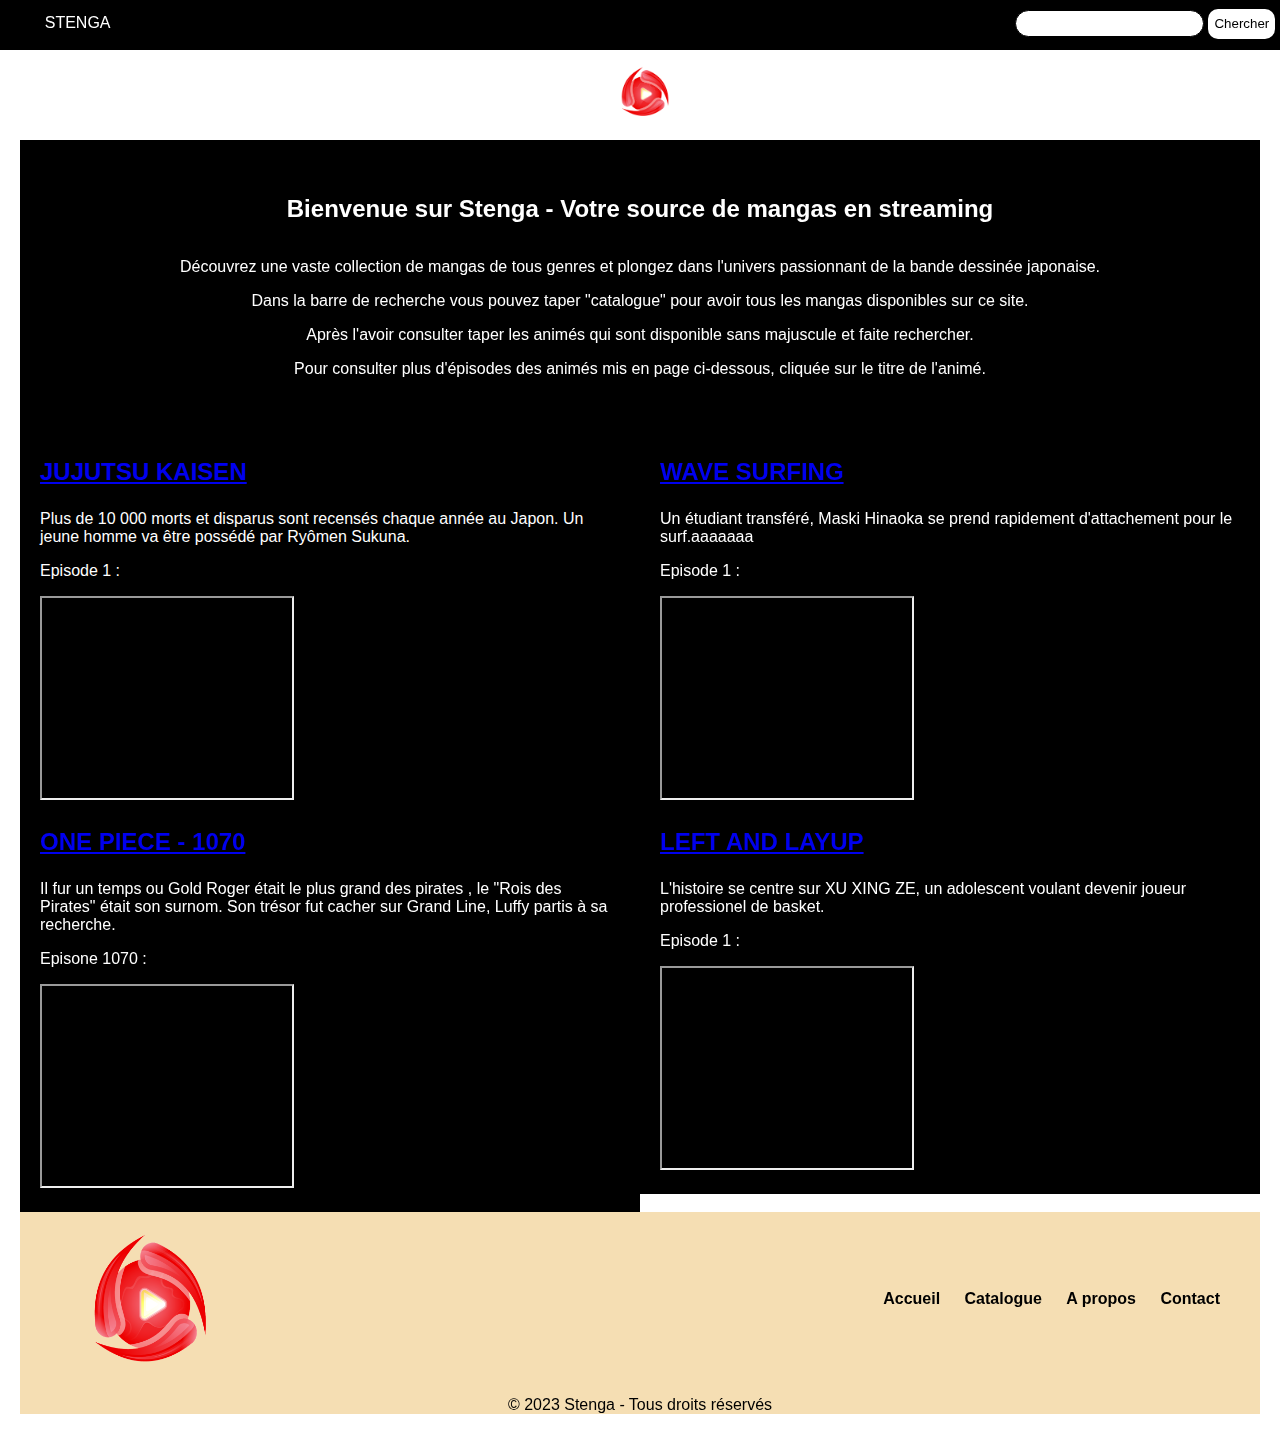
<file: index.html>
<!DOCTYPE html>
<html lang="fr">
    <head>
        <meta charset="UTF-8">
        <meta name="viewport" content="width=device-width, initial-scale=1.0">
        <title>Stenga - Streaming de manga</title>
        <link rel="stylesheet" href="style.css">
        <link rel="icon" href="logo.png" type="image/gif">
        <link rel="manifest" href="/manifest.json">
    </head>
    <body></body>
        <header></header>
        <nav>
            <ul>
                <p>STENGA</p>
                <input type="search" id="search" value="" onchange="ouvrirPage()">
                <input type="button" id="button" onclick="ouvrirPage()" value="Chercher">
            </ul>
        </nav>
        <nav>
            <img src="logo.png" alt="logo de stenga">
        </nav>
        <main>
            <!-- Contenu principale du site -->
            <div class="description">
                <h2>Bienvenue sur Stenga - Votre source de mangas en streaming</h2>
                <p>Découvrez une vaste collection de mangas de tous genres et plongez dans l'univers passionnant de la bande dessinée japonaise.</p>
                <p>Dans la barre de recherche vous pouvez taper "catalogue" pour avoir tous les mangas disponibles sur ce site.</p>
                <p>Après l'avoir consulter taper les animés qui sont disponible sans majuscule et faite rechercher.</p>
                <p>Pour consulter plus d'épisodes des animés mis en page ci-dessous, cliquée sur le titre de l'animé.</p>
            </div>
            <div class="side-section left">
                <a href="kaisen.html" target="_self"><h3>JUJUTSU KAISEN</h3></a>
                <p>Plus de 10 000 morts et disparus sont recensés chaque année au Japon. Un jeune homme va être possédé par Ryômen Sukuna.</p>
                <p> Episode 1 :</p>
                <iframe width=250 height=200 class="contenu-iframe" src=https://video.sibnet.ru/shell.php?videoid=4147369&share=1 allowfullscreen="true"></iframe>
                <a href="one-piece.html" target="_self"><h3>ONE PIECE - 1070</h3></a>
                <p>Il fur un temps ou Gold Roger était le plus grand des pirates , le "Rois des Pirates" était son surnom. Son trésor fut cacher sur Grand Line, Luffy partis à sa recherche.</p>
                <p> Episone 1070 :</p>
                <iframe width=250 height=200 class="contenu-iframe" src=https://video.sibnet.ru/shell.php?videoid=5212615&share=1 allowfullscreen="true"></iframe>
            </div>
            <div class="side-section right">
                <a href="wave-surfing.html" target="_self"><h3>WAVE SURFING</h3></a>
                <p>Un étudiant transféré, Maski Hinaoka se prend rapidement d'attachement pour le surf.aaaaaaa</p>
                <p>Episode 1 :</p>
                <iframe width=250 height=200 class="contenu-iframe" src=https://video.sibnet.ru/shell.php?videoid=4212136&share=1 allowfullscreen="true"></iframe>
                <a href="left.html" target="_self"><h3>LEFT AND LAYUP</h3></a>
                <p>L'histoire se centre sur XU XING ZE, un adolescent voulant devenir joueur professionel de basket.</p>
                <p>Episode 1 :</p>
                <iframe width=250 height=200 class="contenu-iframe" src=https://video.sibnet.ru/shell.php?videoid=5120802&share=1 allowfullscreen="true"></iframe>
            </div>
        </main>
        <script>
            function ouvrirPage() {
                var a = document.getElementById("search").value;
    
                if (a === "stenga") {
                    window.location.href = "index.html"
                };
    
                if (a === "one piece") {
                    window.location.href = "one-piece.html"
                };
    
                if (a === "catalogue") {
                    window.location.href = "catalogue.html"
                };

                if (a === "left and layup") {
                    window.location.href = "left.html"
                };

                if (a === "jujutsu kaisen") {
                    window.location.href = "kaisen.html"
                };

                if (a === "wave surfing") {
                    window.location.href = "wave-surfing.html"
                };

                if (a === "number 24") {
                    window.location.href = "number24.html"
                }

                if (a === "dr stone") {
                    window.location.href = "stone1.html"
                }

                if (a === "cheat skill level up") {
                    window.location.href = "levelup.html"
                }
    
                if (a === "food wars") {
                    window.location.href = "foodwars.html"
                }
    
            }
        </script>
        <footer>
            <div class="footer-content">
                <div class="footer-logo">
                    <img src="logo.png" alt="Logo de Stenga">
                </div>
                <div class="footer-links">
                    <ul>
                        <li><a href="#">Accueil</a></li>
                        <li><a href="http://127.0.0.1:5500/catalogue.html">Catalogue</a></li>
                        <li><a href="#">A propos</a></li>
                        <li><a href="#">Contact</a></li>
                    </ul>
                </div>
            </div>
            <div class="footer-info">
                <p>&copy; 2023 Stenga - Tous droits réservés</p>
            </div>
        </footer>    
    </body>
</html>
</file>
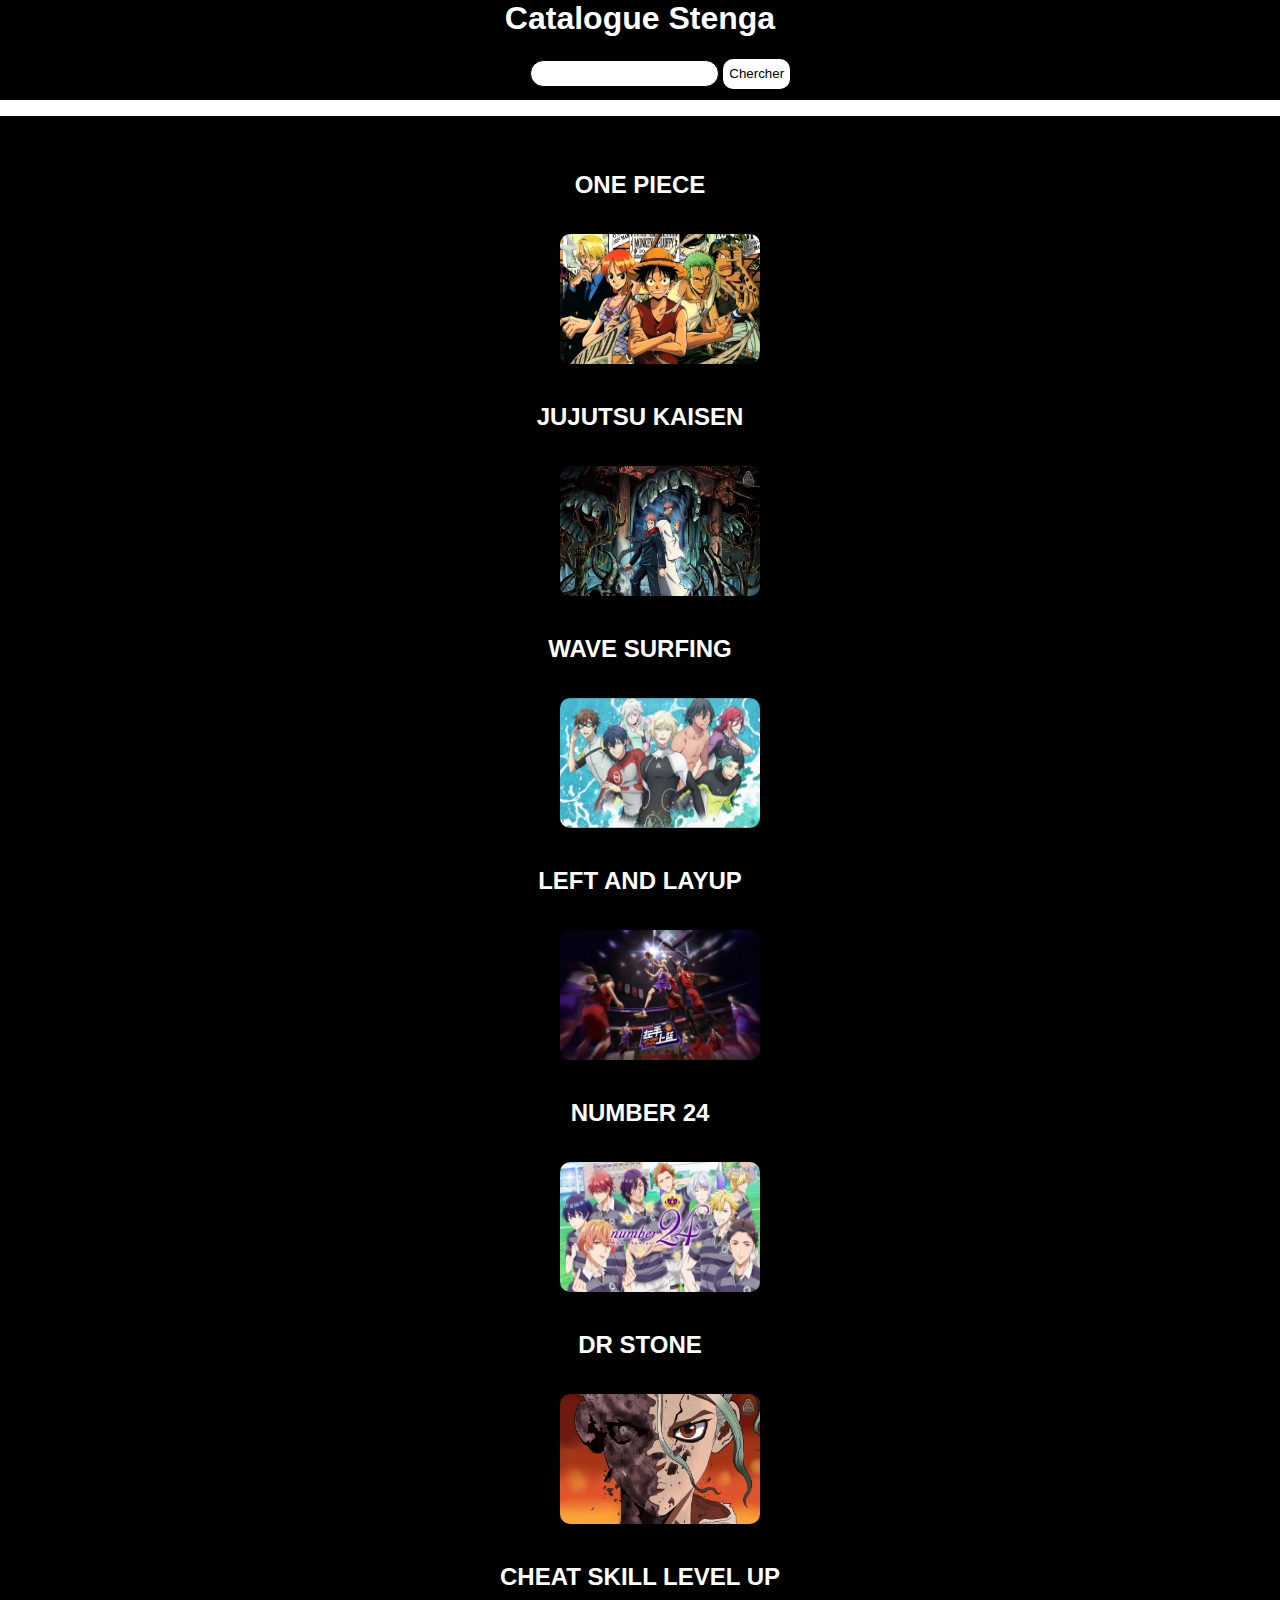
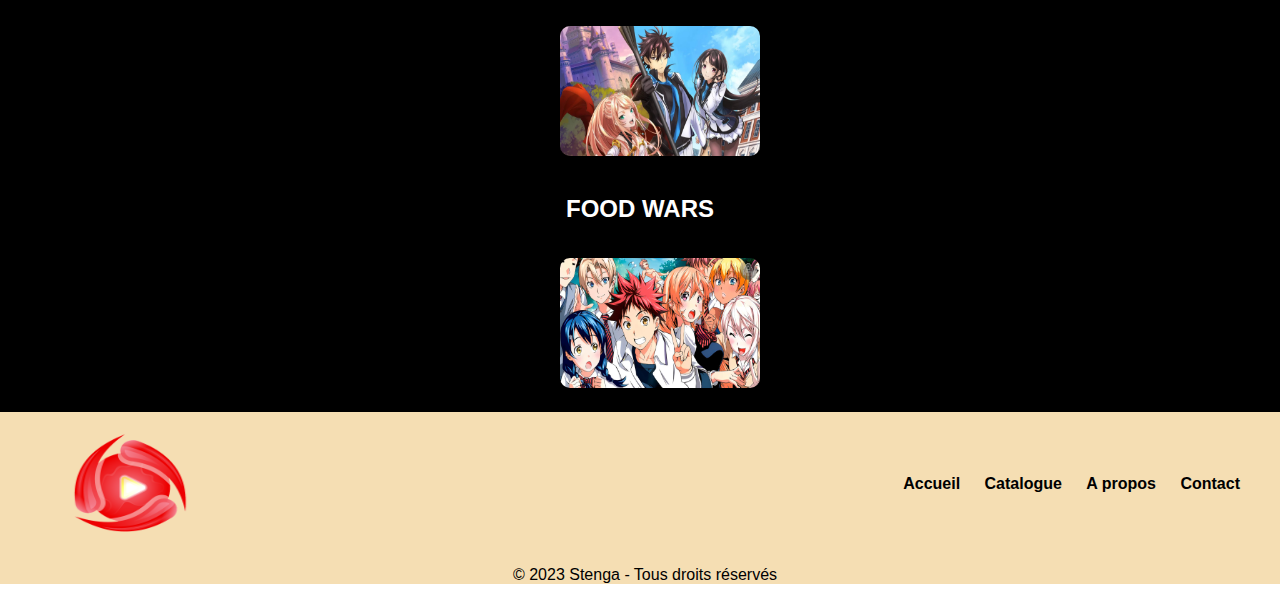
<file: catalogue.html>
<!DOCTYPE html>
<html lang="en">
<head>
    <meta charset="UTF-8">
    <meta name="viewport" content="width=device-width, initial-scale=1.0">
    <title>Stenga - Catalogue</title>
    <link rel="icon" href="logo.png" type="image/gif"> 
    <link rel="stylesheet" href="style.css">
</head>
<body>
    <header>
        <h1>Catalogue Stenga</h1>
    </header>
    <nav>
        <ul>
            <input type="search" id="search" value="" onchange="ouvrirPage()">
            <input type="button" id="button" onclick="ouvrirPage()" value="Chercher">
        </ul>
    </nav>
    <main>
        <h2> ONE PIECE</h2>
        <a href="one-piece.html" target="_self"><img src="one-piece.jpg" alt="one piece"></a>
        <h2> JUJUTSU KAISEN</h2>
        <a href="kaisen.html" target="_self"><img src="jujutsukaisen.jpg" alt="Ao ashi"></a>
        <h2> WAVE SURFING</h2>
        <a href="wave-surfing.html" target="_self"><img src="wave-surfing.jpg" alt="Wave surfing"></a>
        <h2> LEFT AND LAYUP</h2>
        <a href="left.html" target="_self"><img src="left-hand-layup.jpg" alt="Left and layup"></a>
        <h2> NUMBER 24</h2>
        <a href="try-knight.html" target="_self"><img src="number24.jpg" alt="Number 24"></a>
        <h2> DR STONE</h2>
        <a href="stone1.html" target="_self"><img src="dr-stone.jpg" alt="Dr Stone"></a>
        <h2> CHEAT SKILL LEVEL UP</h2>
        <a href="levelup.html" target="_self"><img src="cheat-skill-level-up.jpg" alt="Cheat Skill Level Up"></a>
        <h2> FOOD WARS </h2>
        <a href="foodwars.html" target="_self"><img src="food-wars.jpg" alt="Food Wars"></a>
    </main>
    <footer>
        <div class="footer-content">
            <div class="footer-logo">
                <img src="logo.png" alt="Logo de Stenga">
            </div>
            <div class="footer-links">
                <ul>
                    <li><a href="http://127.0.0.1:5500/index.html">Accueil</a></li>
                    <li><a href="http://127.0.0.1:5500/catalogue.html">Catalogue</a></li>
                    <li><a href="#">A propos</a></li>
                    <li><a href="#">Contact</a></li>
                </ul>
            </div>
        </div>
        <div class="footer-info">
            <p>&copy; 2023 Stenga - Tous droits réservés</p>
        </div>
    </footer>

    <script>
        function ouvrirPage() {
            var a = document.getElementById("search").value;

            if (a === "stenga") {
                window.location.href = "index.html"
            };

            if (a === "one piece") {
                window.location.href = "one-piece.html"
            };

            if (a === "wave surfing") {
                window.location.href = "wave-surfing.html"
            };

            if (a === "left and layup") {
                window.location.href = "left.html"
            };

            if (a === "jujutsu kaisen") {
                window.location.href = "kaisen.html"
            };

            if (a === "number 24") {
                window.location.href = "number24.html"
            };

            if (a === "dr stone") {
                    window.location.href = "stone1.html"
            }

            if (a === "cheat skill level up") {
                    window.location.href = "levelup.html"
            }

            if (a === "food wars") {
                    window.location.href = "foodwars.html"
            }
        }
    </script>
    <style>
        header {
            background-color: black;
            padding: auto;
            margin-top: auto;
            height: 50px;
        }

        main {
            background-color: black;
            margin-top: auto;
            padding: auto;
            height: auto;
        }

        main h2 {
            color: white;
        }

        /* Styles pour le footer */
        footer {
            background-color: wheat;
            color: black;
            padding: auto;
            margin-top: auto;
            margin-left: 0px;
            margin-right: 0px;
            text-align: center;
            clear: both;
        }

        .footer-content {
            display: flex;
            justify-content: space-between;
            align-items: center;
            padding: 20px;
        }

        .footer-logo img {
            width: 120px; /* Ajustez la largeur du logo selon vos besoins */
            height: 100px;
            margin-left: 50px;
        }

        .footer-links ul {
            list-style: none;
            padding: 0;
        }

        .footer-links ul li {
            display: inline;
            margin-right: 20px;
        }

        .footer-links a {
            text-decoration: none;
            color: black;
            font-weight: bold;
        }

        .footer-info p {
            margin-top: 10px;
            margin-left: 10px;
            color: black;
        }

        @media only screen and (max-width: 600px){
            .contenu-iframe {
                width: 100%;
                height: auto;
            }

            img {
                display: block;
                margin: 0 auto;
            }
        }
    </style>
</body>
</html>
</file>
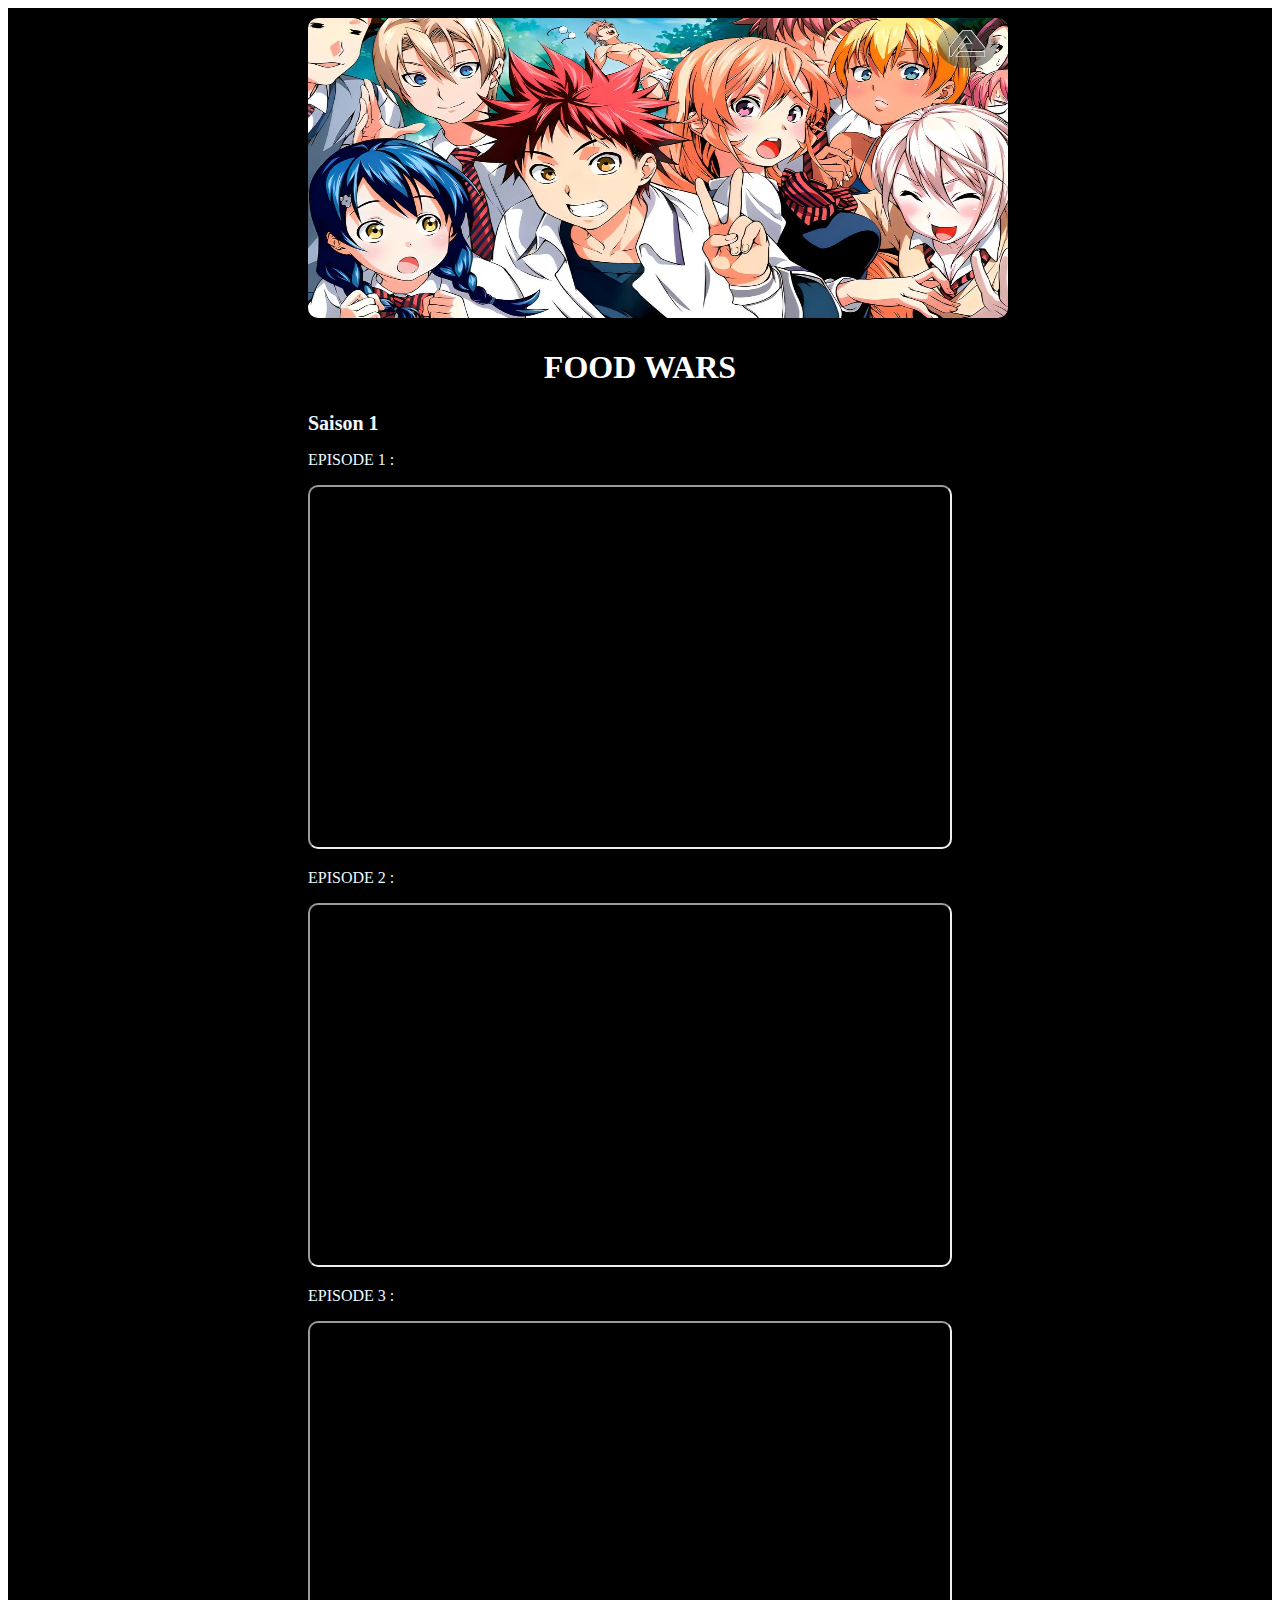
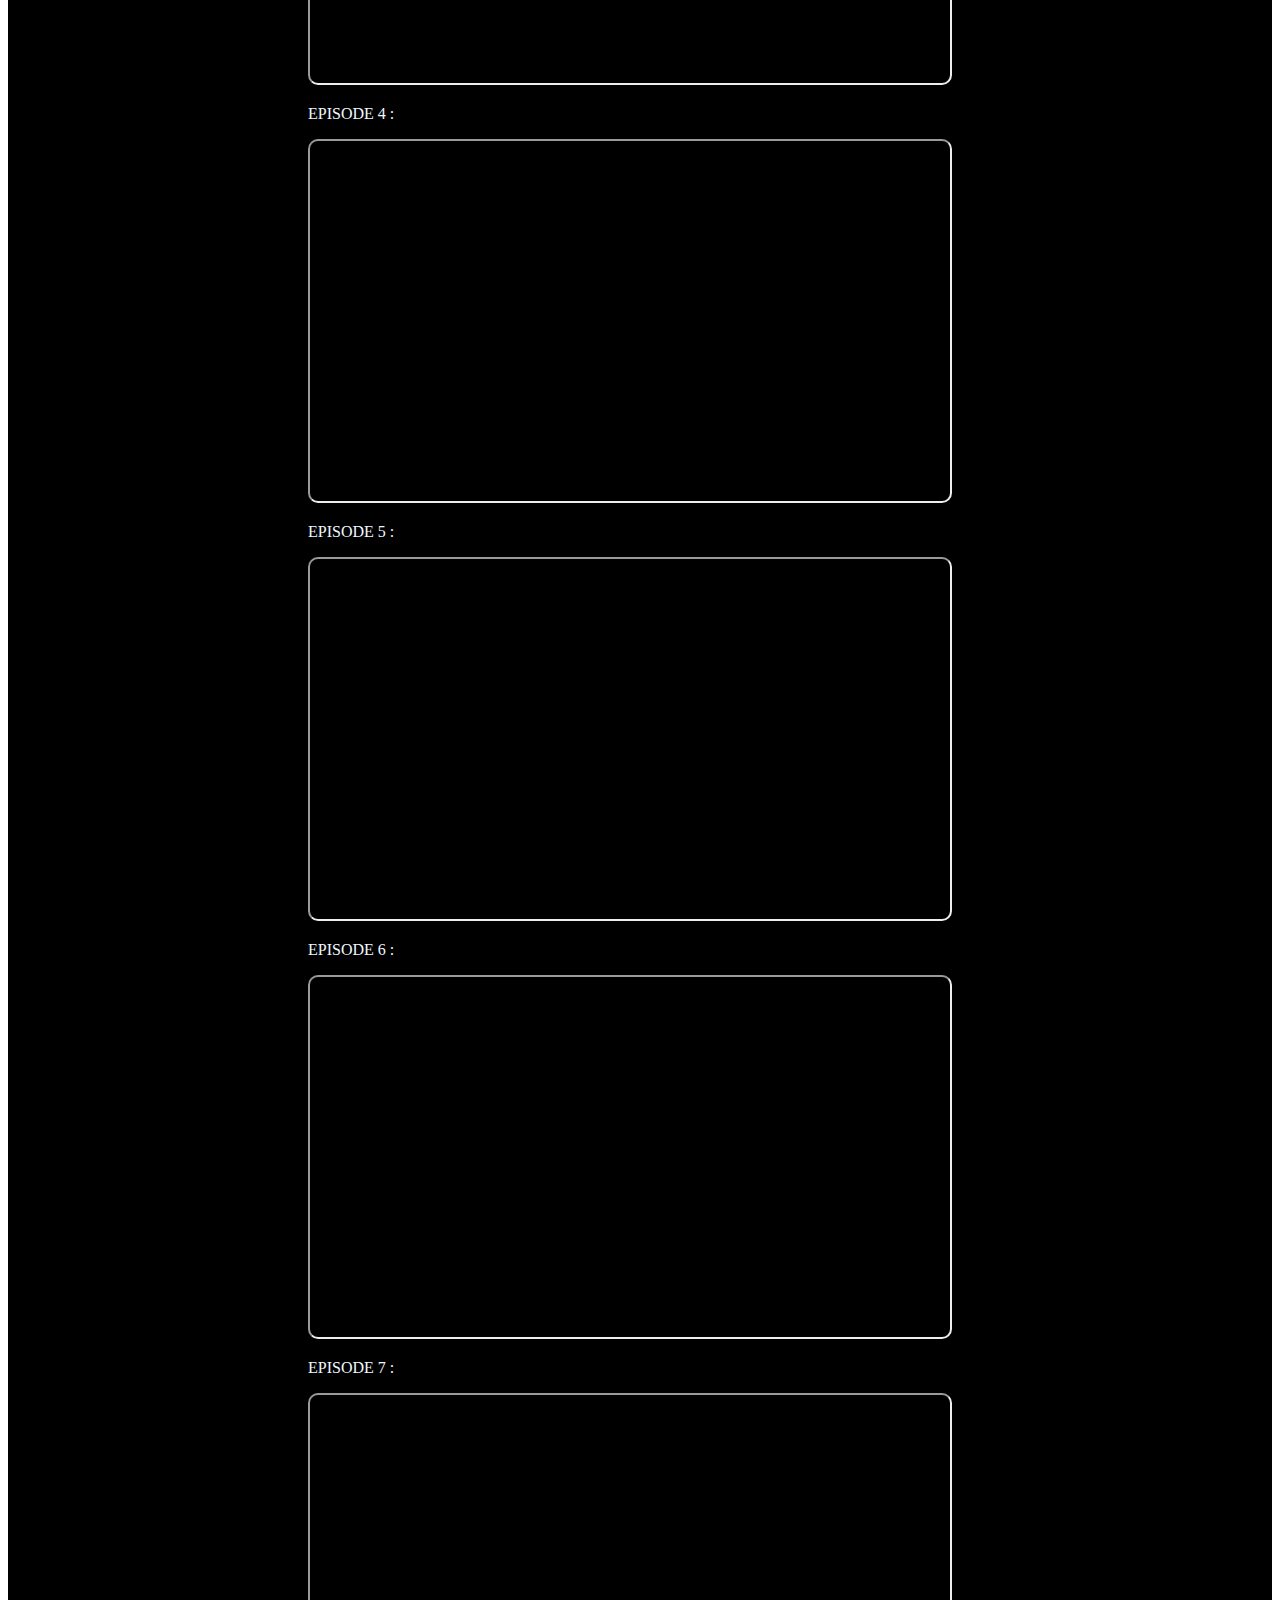
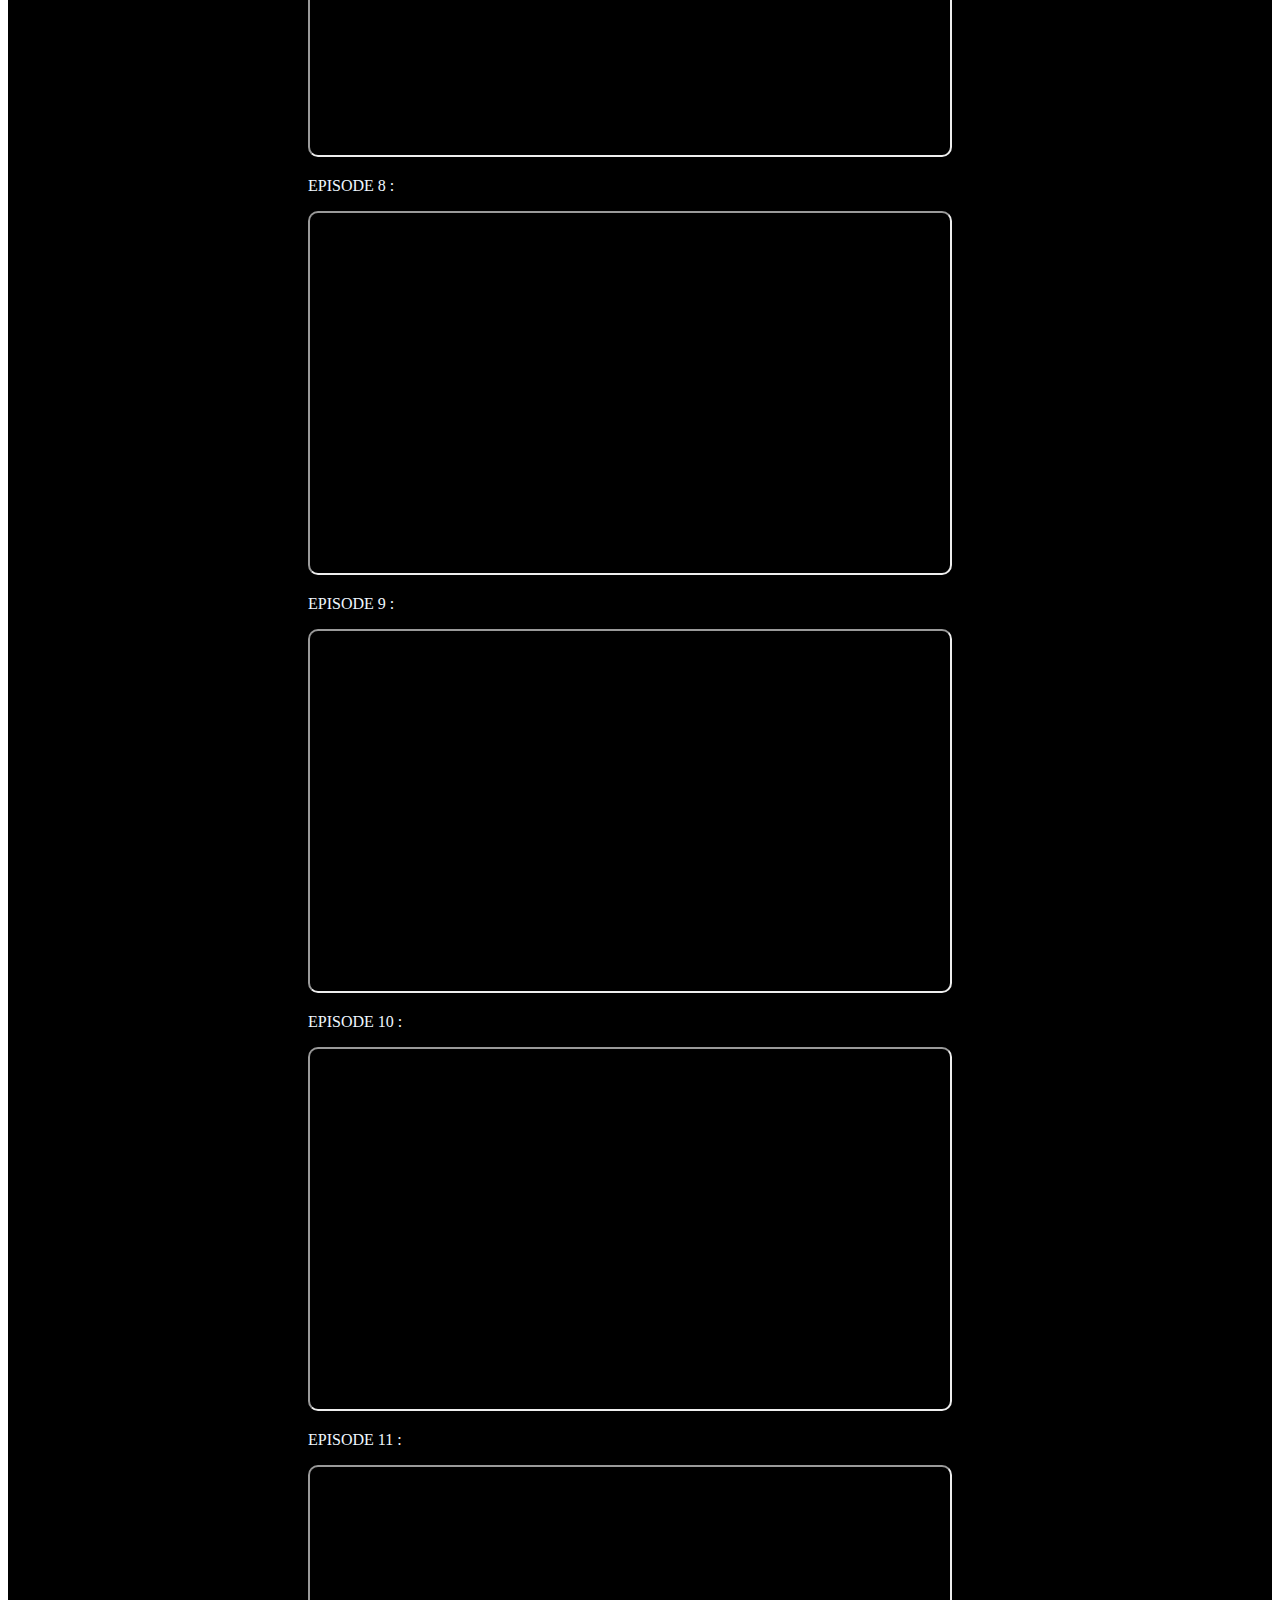
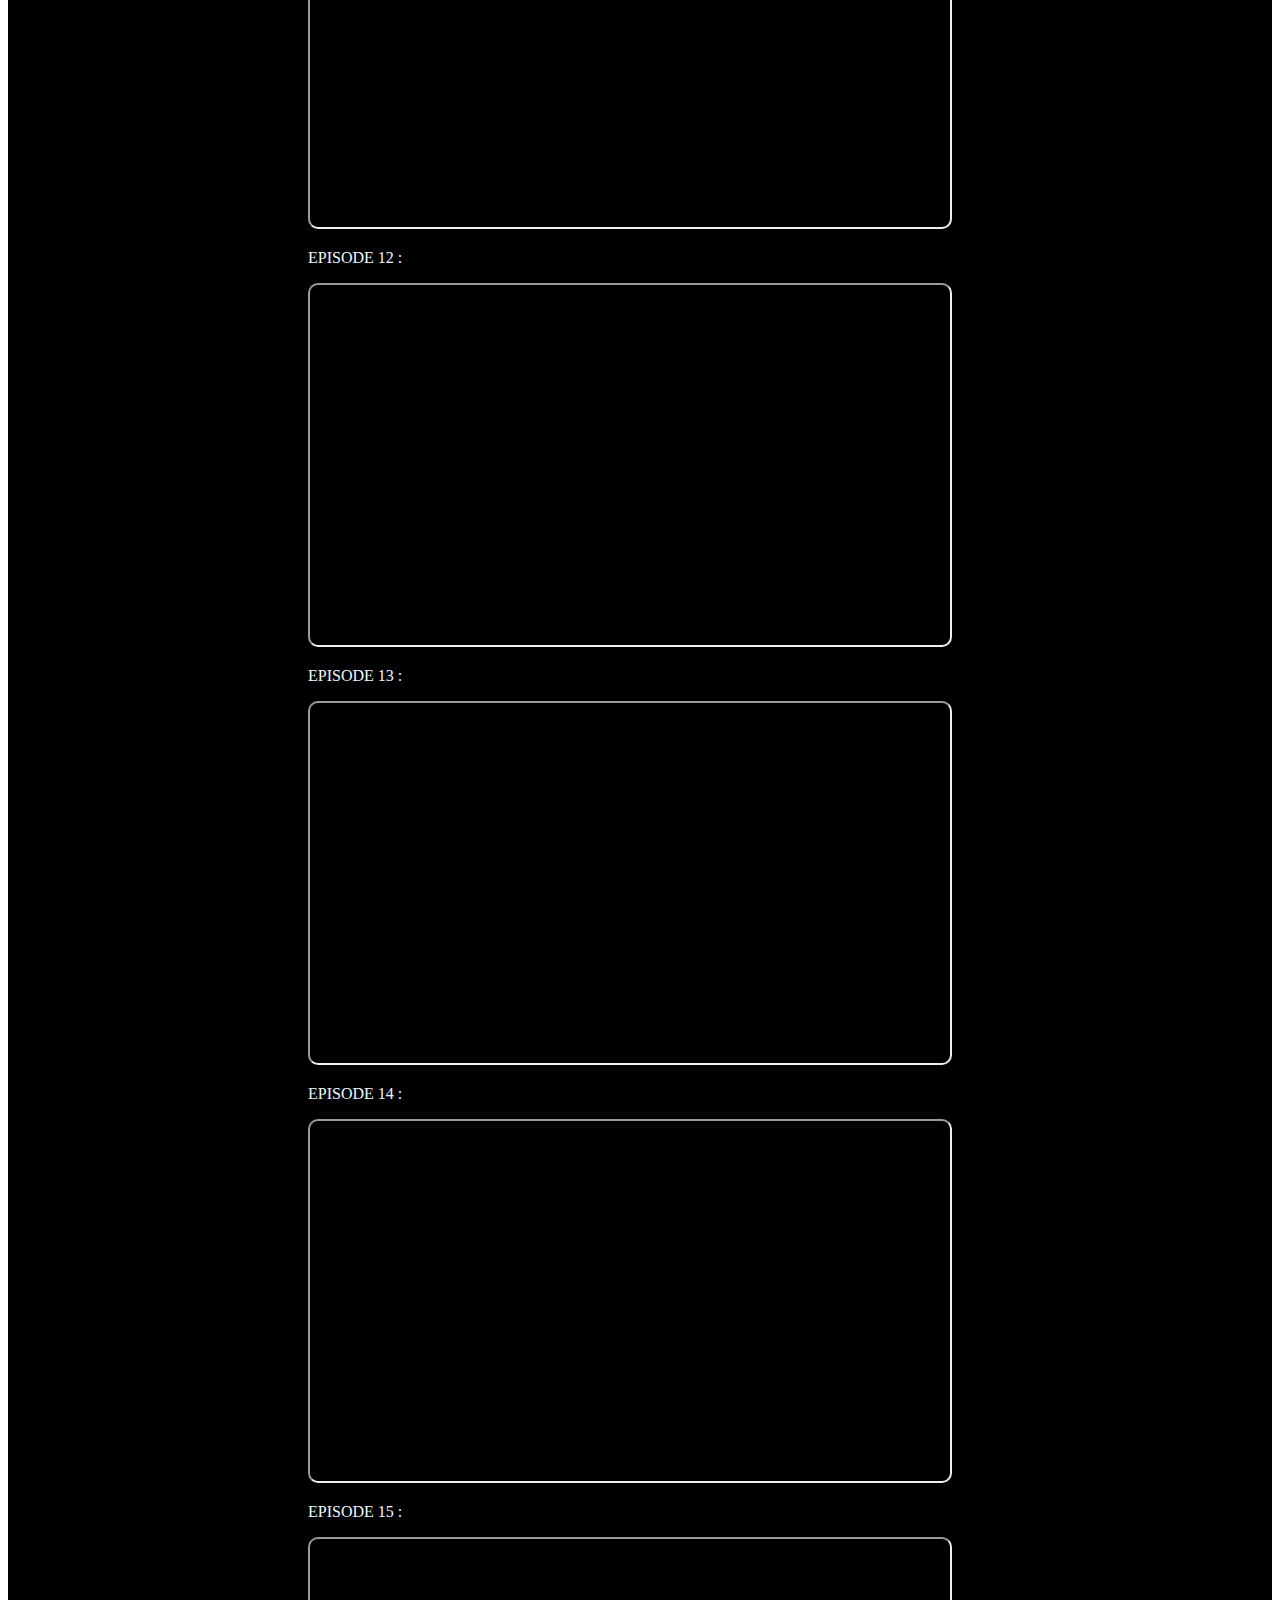
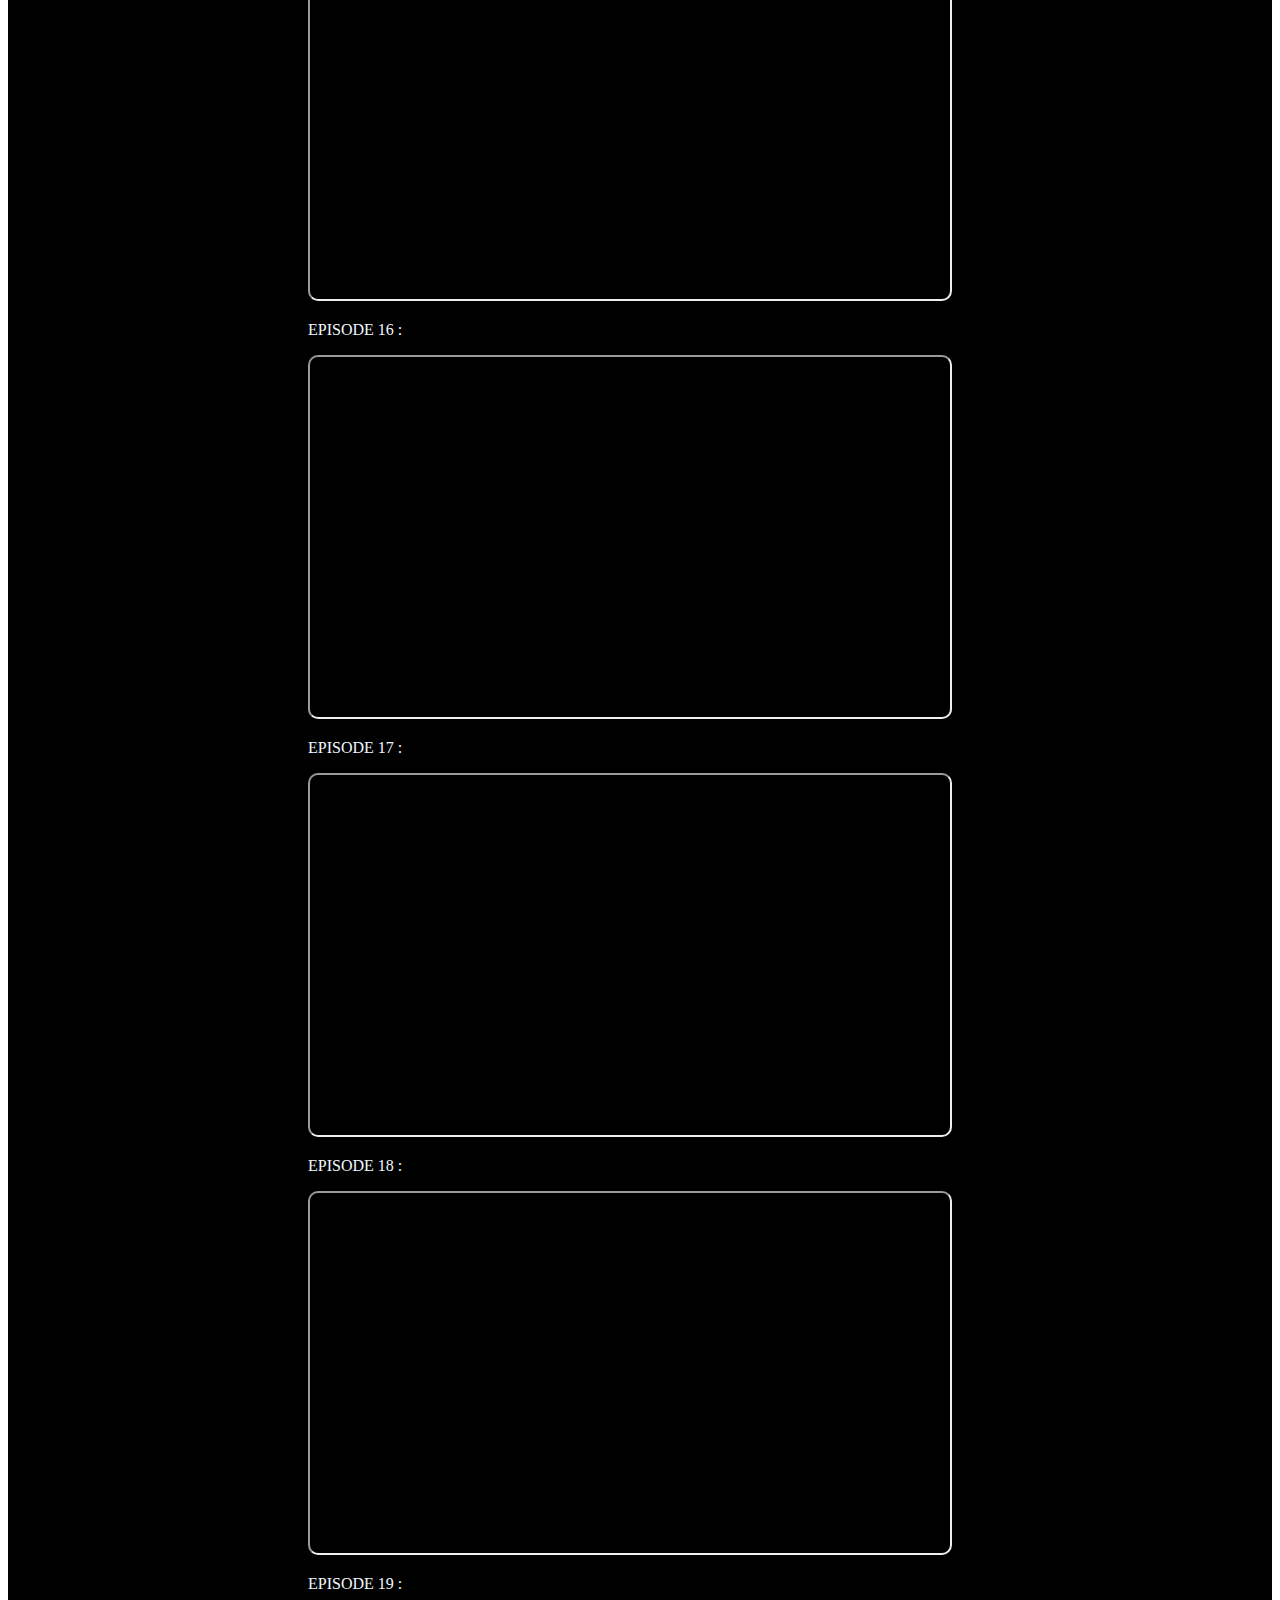
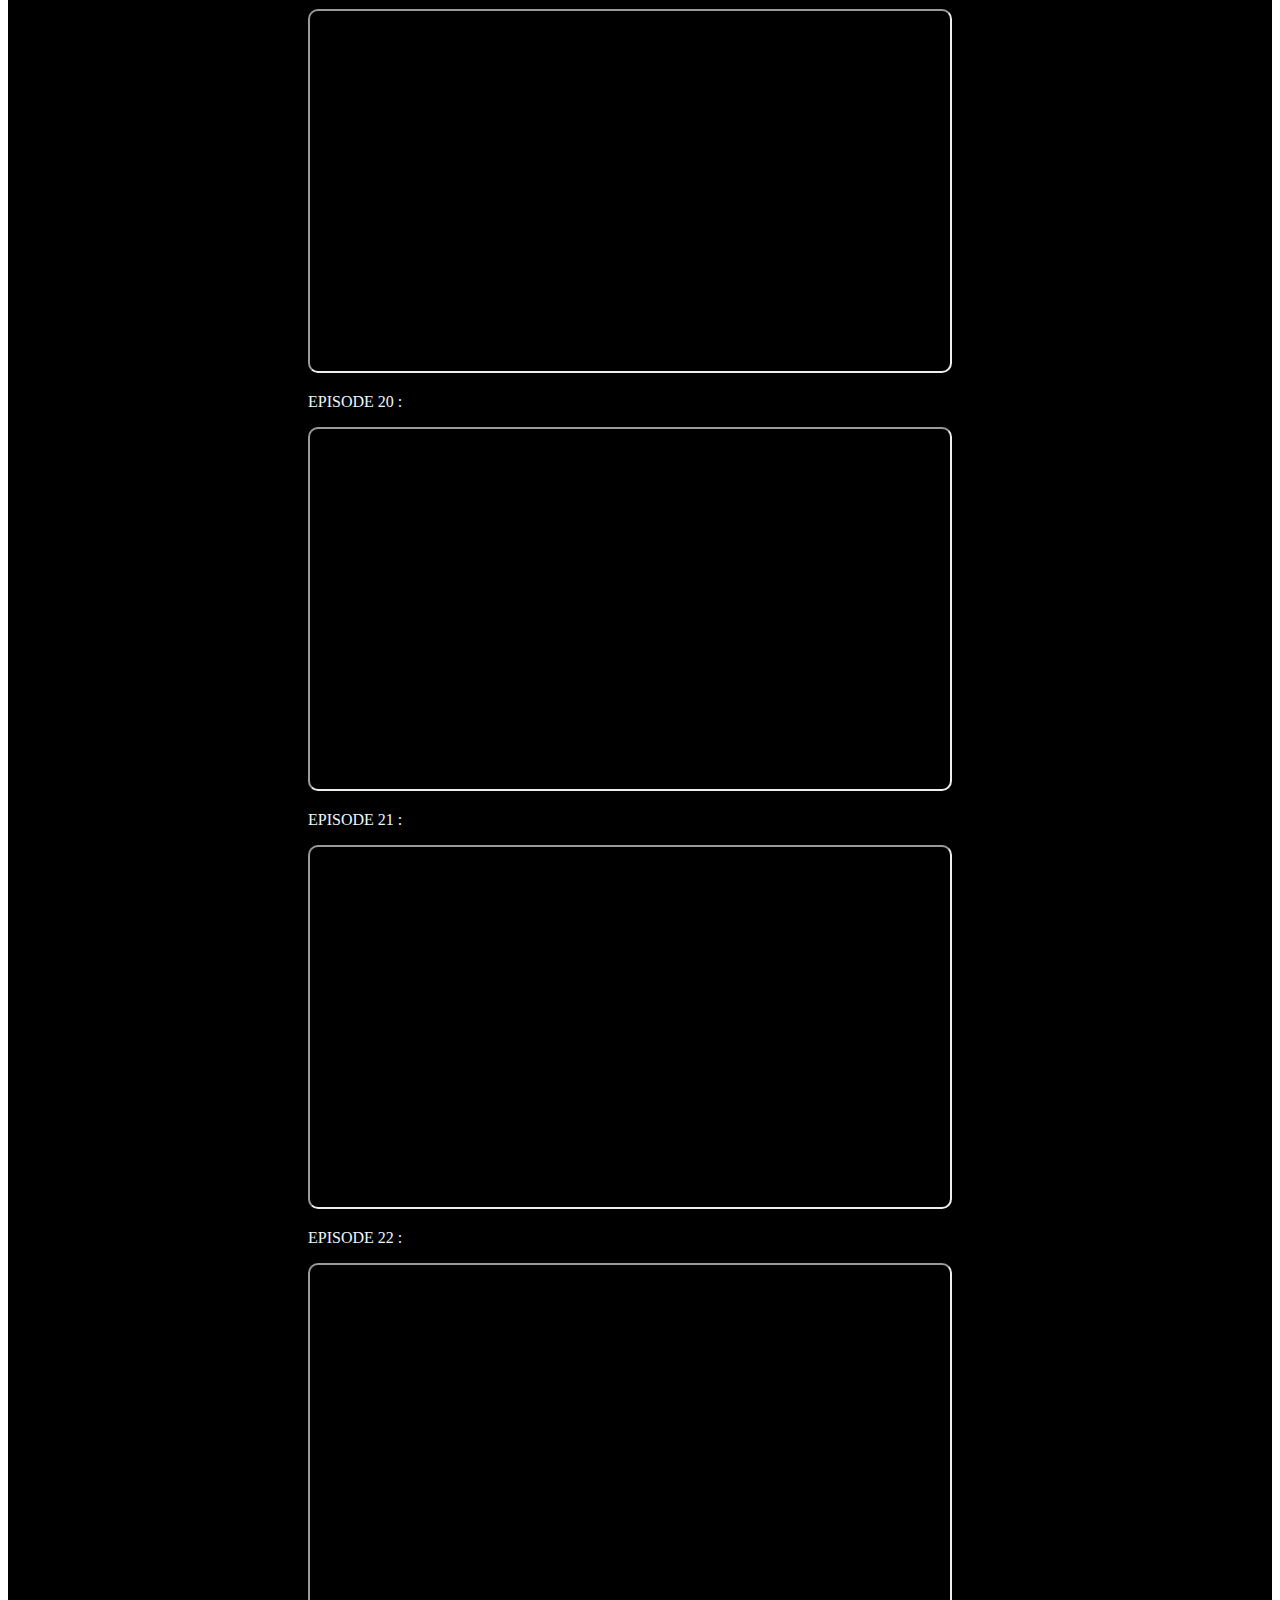
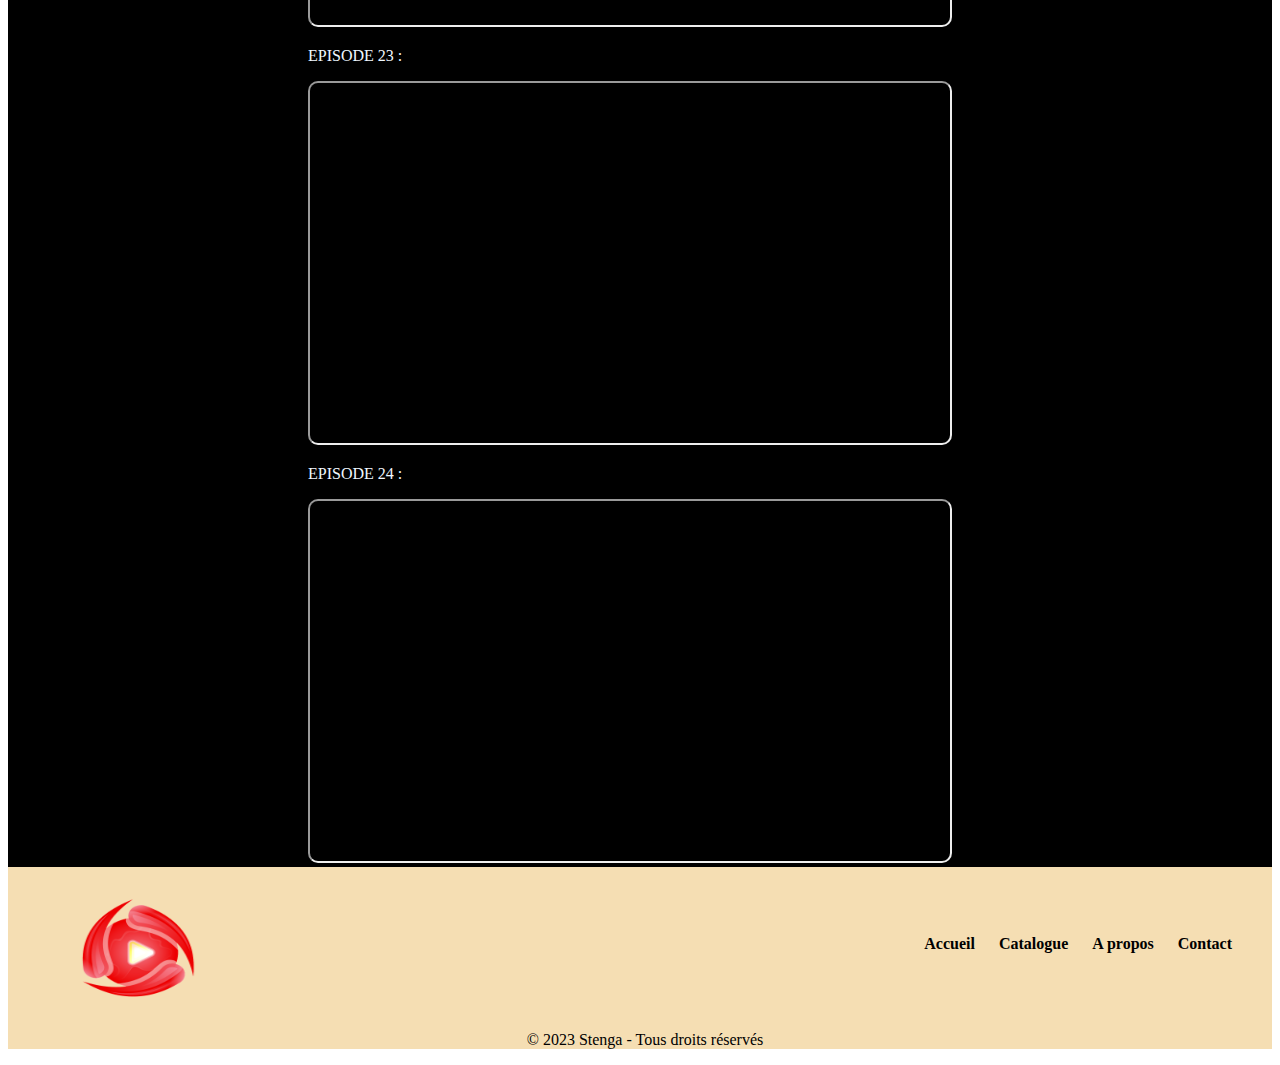
<file: foodwars.html>
<!DOCTYPE html>
<html lang="en">
<head>
    <meta charset="UTF-8">
    <meta name="viewport" content="width=device-width, initial-scale=1.0">
    <title>Stenga - Food Wars</title>
    <link rel="icon" href="logo.png" type="image/gif">
</head>
<body>
    <main>
        <img src="food-wars.jpg">
        <h2>FOOD WARS</h2>
        <h1>Saison 1</h1>
        <p>EPISODE 1 :</p>
        <iframe width=640 height=360 src=https://video.sibnet.ru/shell.php?videoid=5042068&share=1 allowfullscreen="true"></iframe>
        <p>EPISODE 2 :</p>
        <iframe width=640 height=360 src=https://video.sibnet.ru/shell.php?videoid=5042070&share=1 allowfullscreen="true"></iframe>
        <p>EPISODE 3 :</p>
        <iframe width=640 height=360 src=https://video.sibnet.ru/shell.php?videoid=5042072&share=1 allowfullscreen="true"></iframe>
        <p>EPISODE 4 :</p>
        <iframe width=640 height=360 src=https://video.sibnet.ru/shell.php?videoid=5042073&share=1 allowfullscreen="true"></iframe>
        <p>EPISODE 5 :</p>
        <iframe width=640 height=360 src=https://video.sibnet.ru/shell.php?videoid=5042075&share=1 allowfullscreen="true"></iframe>
        <p>EPISODE 6 :</p>
        <iframe width=640 height=360 src=https://video.sibnet.ru/shell.php?videoid=5042077&share=1 allowfullscreen="true"></iframe>
        <p>EPISODE 7 :</p>
        <iframe width=640 height=360 src=https://video.sibnet.ru/shell.php?videoid=5042079&share=1 allowfullscreen="true"></iframe>
        <p>EPISODE 8 :</p>
        <iframe width=640 height=360 src=https://video.sibnet.ru/shell.php?videoid=5042082&share=1 allowfullscreen="true"></iframe>
        <p>EPISODE 9 :</p>
        <iframe width=640 height=360 src=https://video.sibnet.ru/shell.php?videoid=5042084&share=1 allowfullscreen="true"></iframe>
        <p>EPISODE 10 :</p>
        <iframe width=640 height=360 src=https://video.sibnet.ru/shell.php?videoid=5042087&share=1 allowfullscreen="true"></iframe>
        <p>EPISODE 11 :</p>
        <iframe width=640 height=360 src=https://video.sibnet.ru/shell.php?videoid=5042089&share=1 allowfullscreen="true"></iframe>
        <p>EPISODE 12 :</p>
        <iframe width=640 height=360 src=https://video.sibnet.ru/shell.php?videoid=5042092&share=1 allowfullscreen="true"></iframe>
        <p>EPISODE 13 :</p>
        <iframe width=640 height=360 src=https://video.sibnet.ru/shell.php?videoid=5042094&share=1 allowfullscreen="true"></iframe>
        <p>EPISODE 14 :</p>
        <iframe width=640 height=360 src=https://video.sibnet.ru/shell.php?videoid=5042096&share=1 allowfullscreen="true"></iframe>
        <p>EPISODE 15 :</p>
        <iframe width=640 height=360 src=https://video.sibnet.ru/shell.php?videoid=5042098&share=1 allowfullscreen="true"></iframe>
        <p>EPISODE 16 :</p>
        <iframe width=640 height=360 src=https://video.sibnet.ru/shell.php?videoid=5042100&share=1 allowfullscreen="true"></iframe>
        <p>EPISODE 17 :</p>
        <iframe width=640 height=360 src=https://video.sibnet.ru/shell.php?videoid=5042102&share=1 allowfullscreen="true"></iframe>
        <p>EPISODE 18 :</p>
        <iframe width=640 height=360 src=https://video.sibnet.ru/shell.php?videoid=5042106&share=1 allowfullscreen="true"></iframe>
        <p>EPISODE 19 :</p>
        <iframe width=640 height=360 src=https://video.sibnet.ru/shell.php?videoid=5042111&share=1 allowfullscreen="true"></iframe>
        <p>EPISODE 20 :</p>
        <iframe width=640 height=360 src=https://video.sibnet.ru/shell.php?videoid=5042113&share=1 allowfullscreen="true"></iframe>
        <p>EPISODE 21 :</p>
        <iframe width=640 height=360 src=https://video.sibnet.ru/shell.php?videoid=5042114&share=1 allowfullscreen="true"></iframe>
        <p>EPISODE 22 :</p>
        <iframe width=640 height=360 src=https://video.sibnet.ru/shell.php?videoid=5042118&share=1 allowfullscreen="true"></iframe>
        <p>EPISODE 23 :</p>
        <iframe width=640 height=360 src=https://video.sibnet.ru/shell.php?videoid=5042120&share=1 allowfullscreen="true"></iframe>
        <p>EPISODE 24 :</p>
        <iframe width=640 height=360 src=https://video.sibnet.ru/shell.php?videoid=5042124&share=1 allowfullscreen="true"></iframe>
    </main>
    <footer>
        <div class="footer-content">
            <div class="footer-logo">
                <img src="logo.png" alt="Logo de Stenga">
            </div>
            <div class="footer-links">
                <ul>
                    <li><a href="http://127.0.0.1:5500/index.html">Accueil</a></li>
                    <li><a href="http://127.0.0.1:5500/catalogue.html">Catalogue</a></li>
                    <li><a href="#">A propos</a></li>
                    <li><a href="#">Contact</a></li>
                </ul>
            </div>
        </div>
        <div class="footer-info">
            <p>&copy; 2023 Stenga - Tous droits réservés</p>
        </div>
    </footer>

    <style>
        main {
            background-color: black;
        }
        img {
            height: 300px;
            width: 700px;
            margin-left: 300px;
            border-radius: 10px;
            margin-top: 10px;
        }
        h1 {
            color: aliceblue;
            margin-left: 300px;
            font-size: 1.25rem;
        }
        h2 {
            color: white;
            text-align: center;
            font-size: 2rem;
        }
        p {
            color: aliceblue;
            margin-left: 300px;
            font-size: 1rem;
        }
        iframe {
            margin-left: 300px;
            border-radius: 10px;
        }
                /* Styles pour le footer */
                footer {
            background-color: wheat;
            color: black;
            padding: auto;
            margin-top: auto;
            text-align: center;
            clear: both;
        }

        .footer-content {
            display: flex;
            justify-content: space-between;
            align-items: center;
            padding: 20px;
        }

        .footer-logo img {
            width: 120px; /* Ajustez la largeur du logo selon vos besoins */
            height: 100px;
            margin-left: 50px;
        }

        .footer-links ul {
            list-style: none;
            padding: 0;
        }

        .footer-links ul li {
            display: inline;
            margin-right: 20px;
        }

        .footer-links a {
            text-decoration: none;
            color: black;
            font-weight: bold;
        }

        .footer-info p {
            margin-top: 10px;
            margin-left: 10px;
            color: black;
        }

        @media screen and (max-width: 600px) {
            img {
                width: 80%;
                height: 100%;
                margin-left: 45px; /* Centrer horizontalement */
            }
            h2, h1, p {
                margin-left: 20px ; /* Ajouter de l'espacement autour du texte */
            }
            iframe {
                width: 90%; /* Remplir la largeur de l'écran */
                max-width: none; /* Supprimer la largeur maximale */
                height: auto;
                margin-left: 20px;
            }
            .footer-content {
                display: flex;
                flex-direction: column;
                align-items: center;
                text-align: center;
            }
            .footer-logo {
                margin-left: -195px;
                margin-bottom: 10px;
                width: 10px;
                height: auto;
            }
            .footer-links ul li {
                display: inline;
                margin-right: 10px;
            }
            
            .footer-links ul li {
                margin-bottom: 5px;
            }
            .footer-info p {
                margin-top: 10px;
            }
        }
    </style>
</body>
</html>
</file>
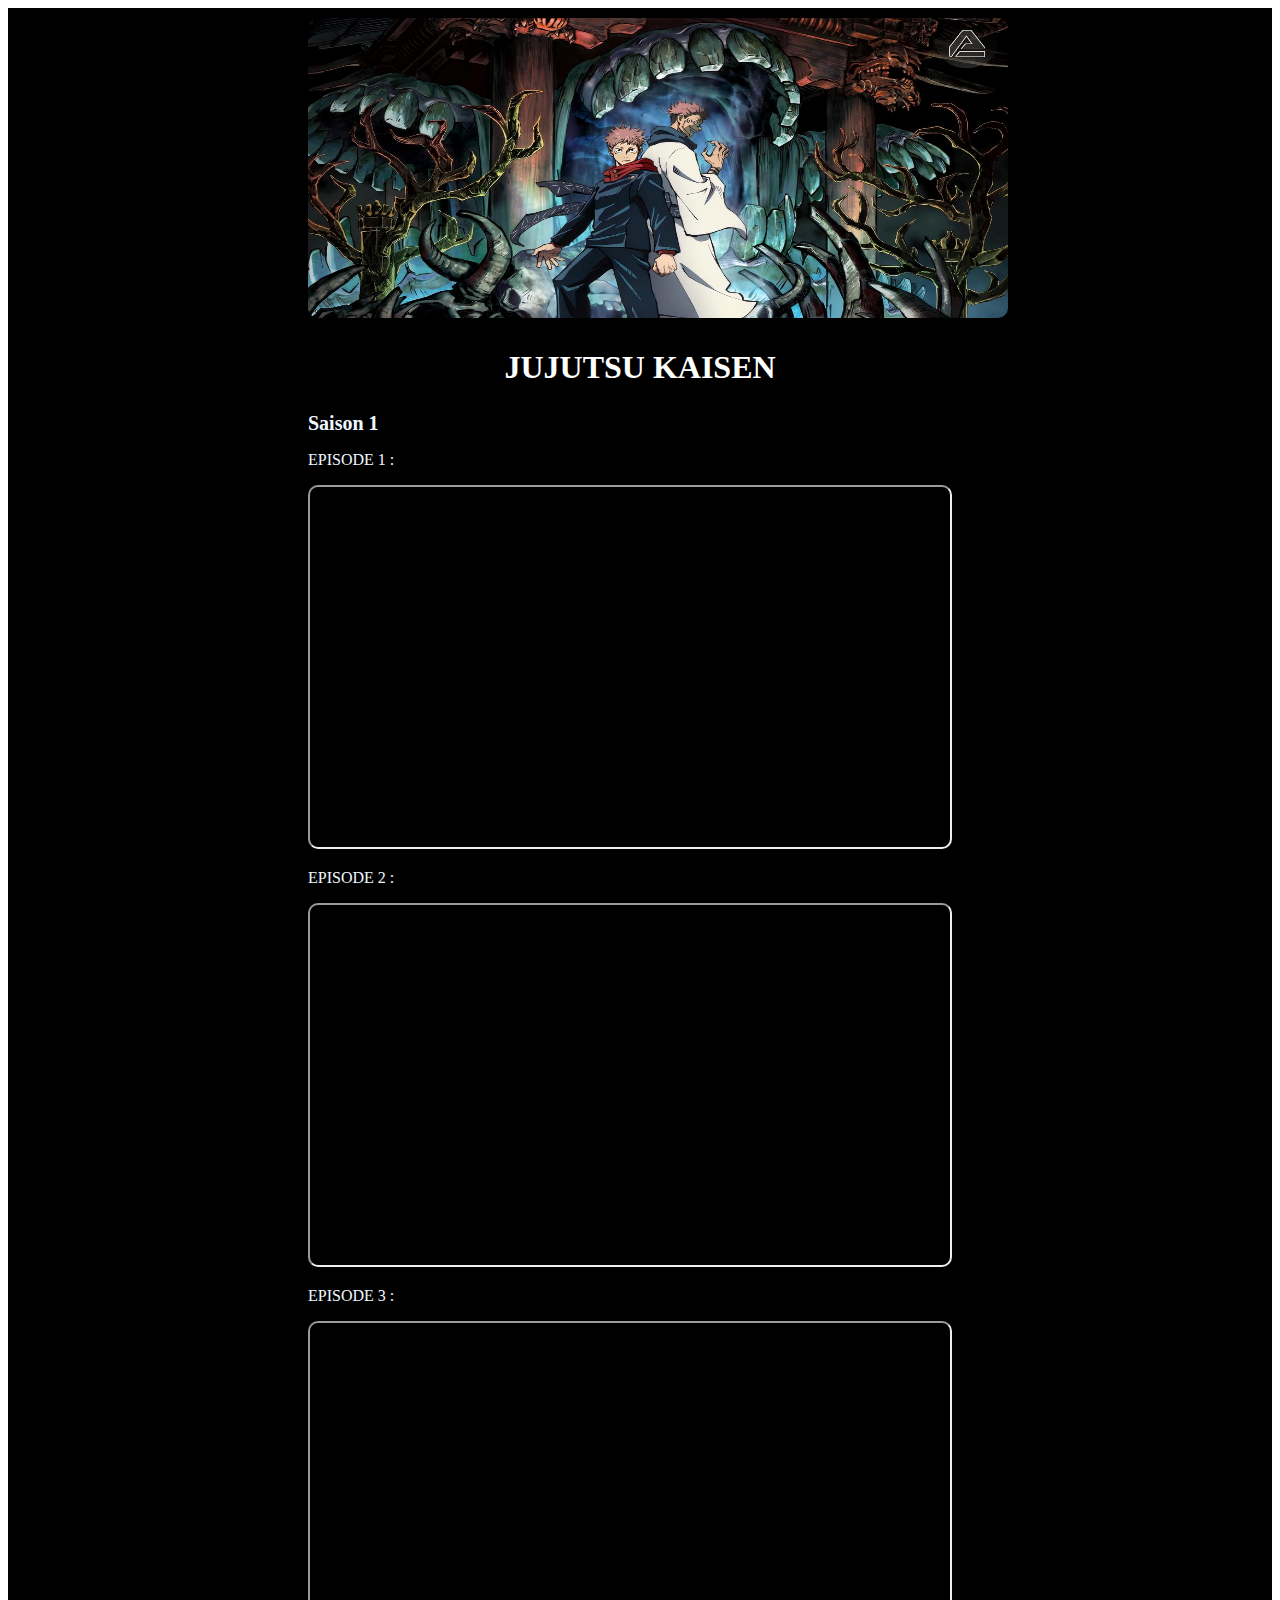
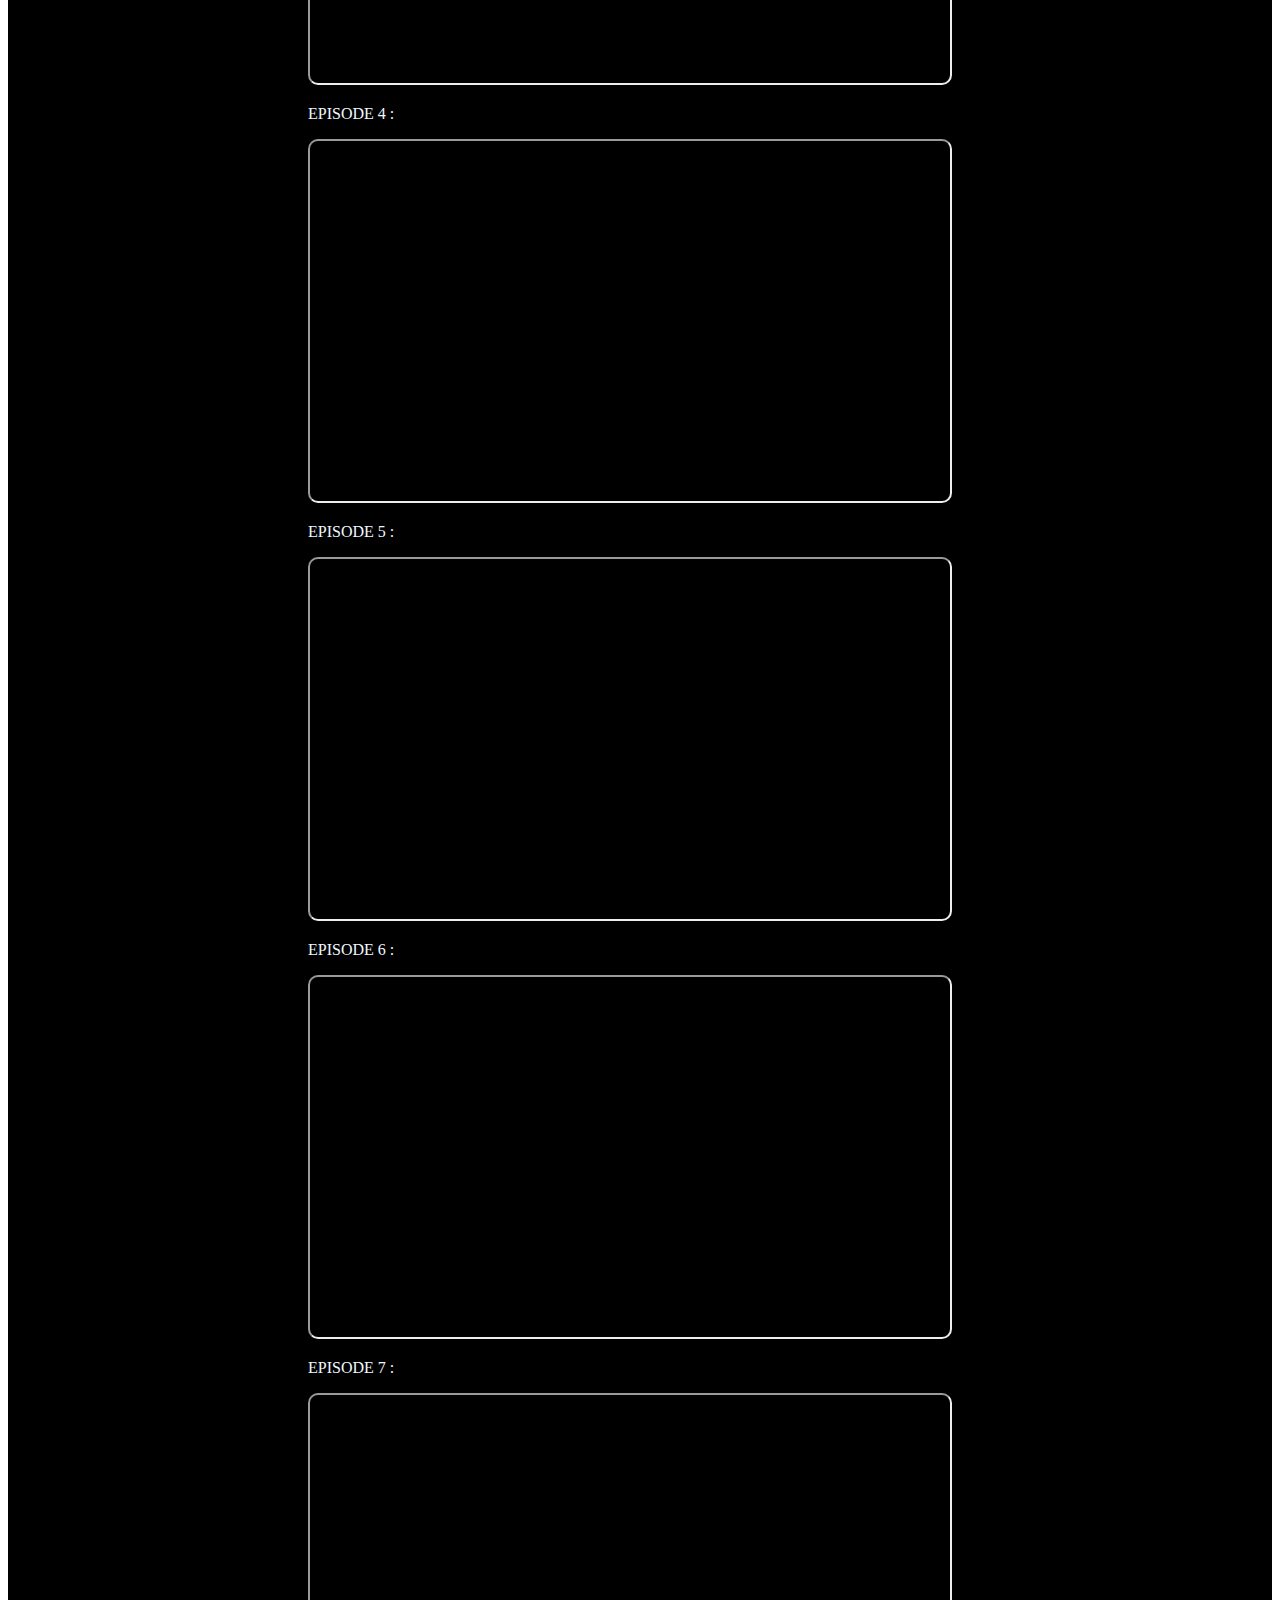
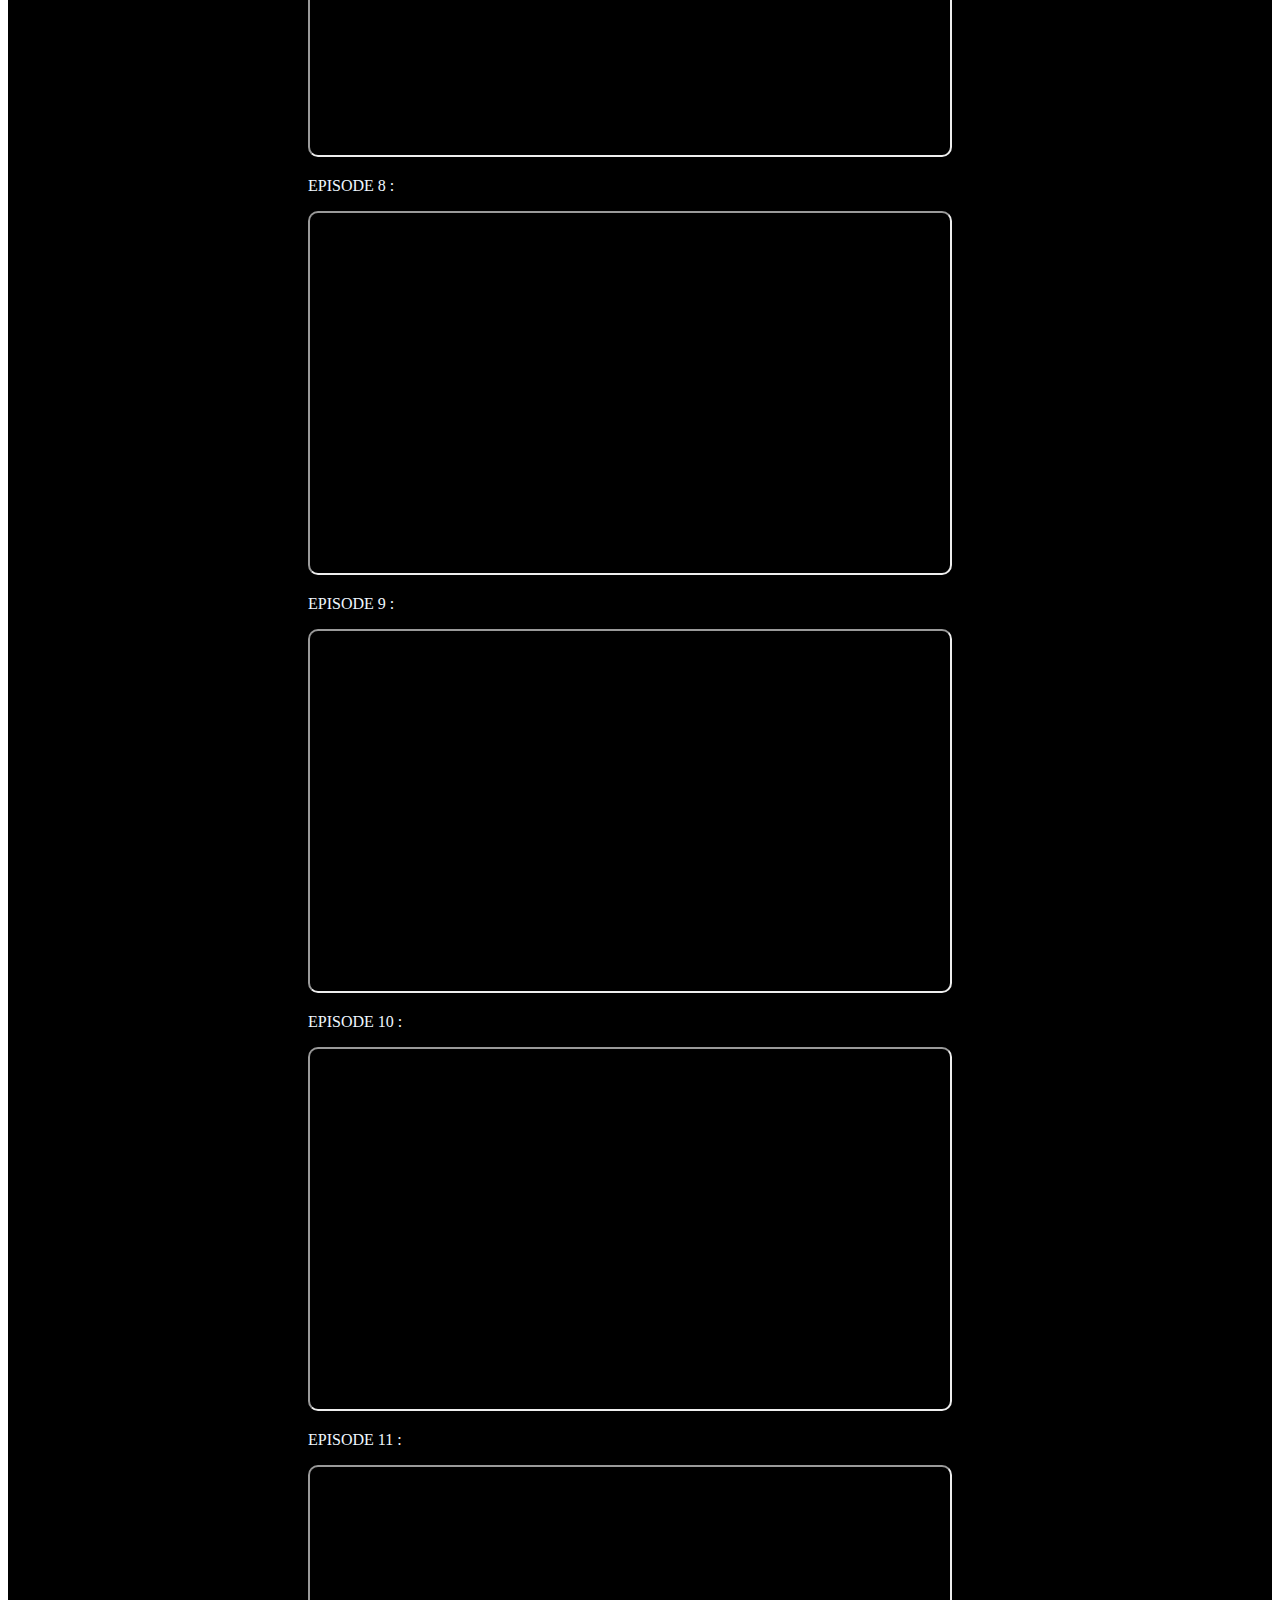
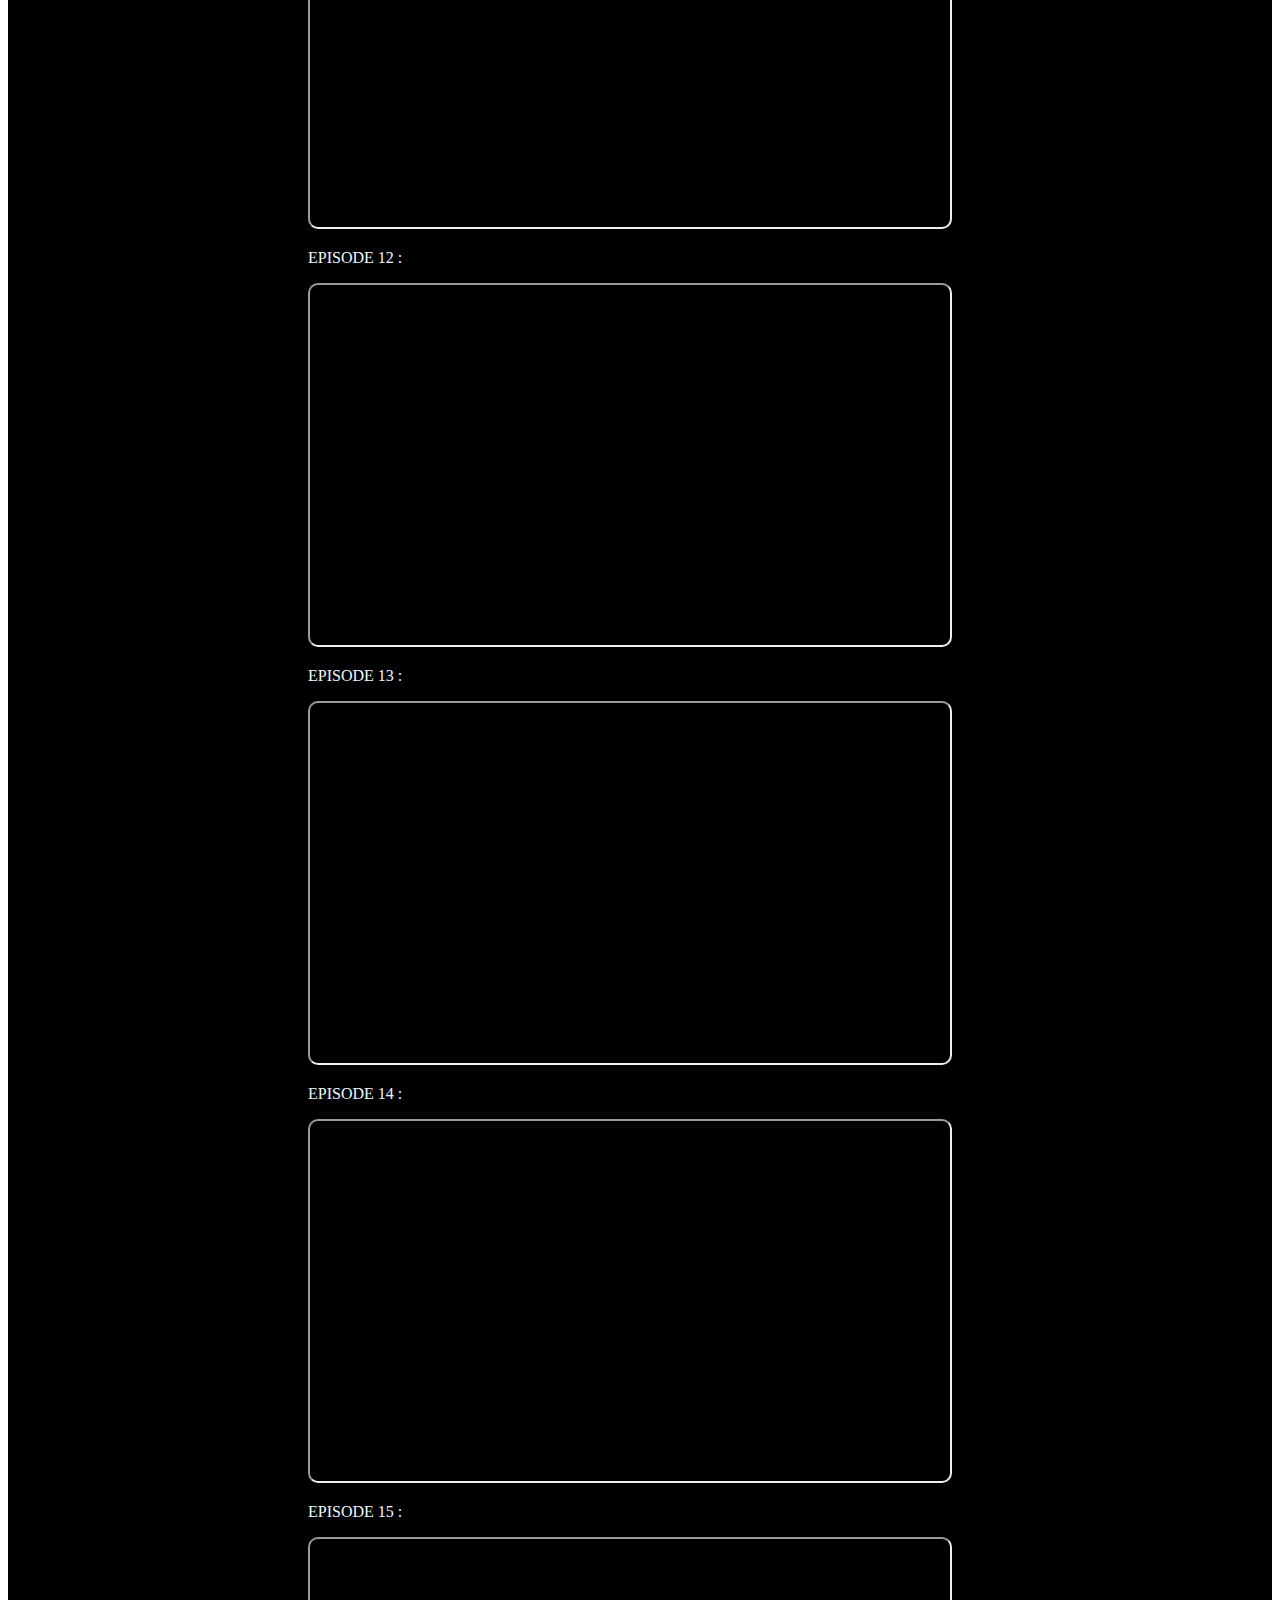
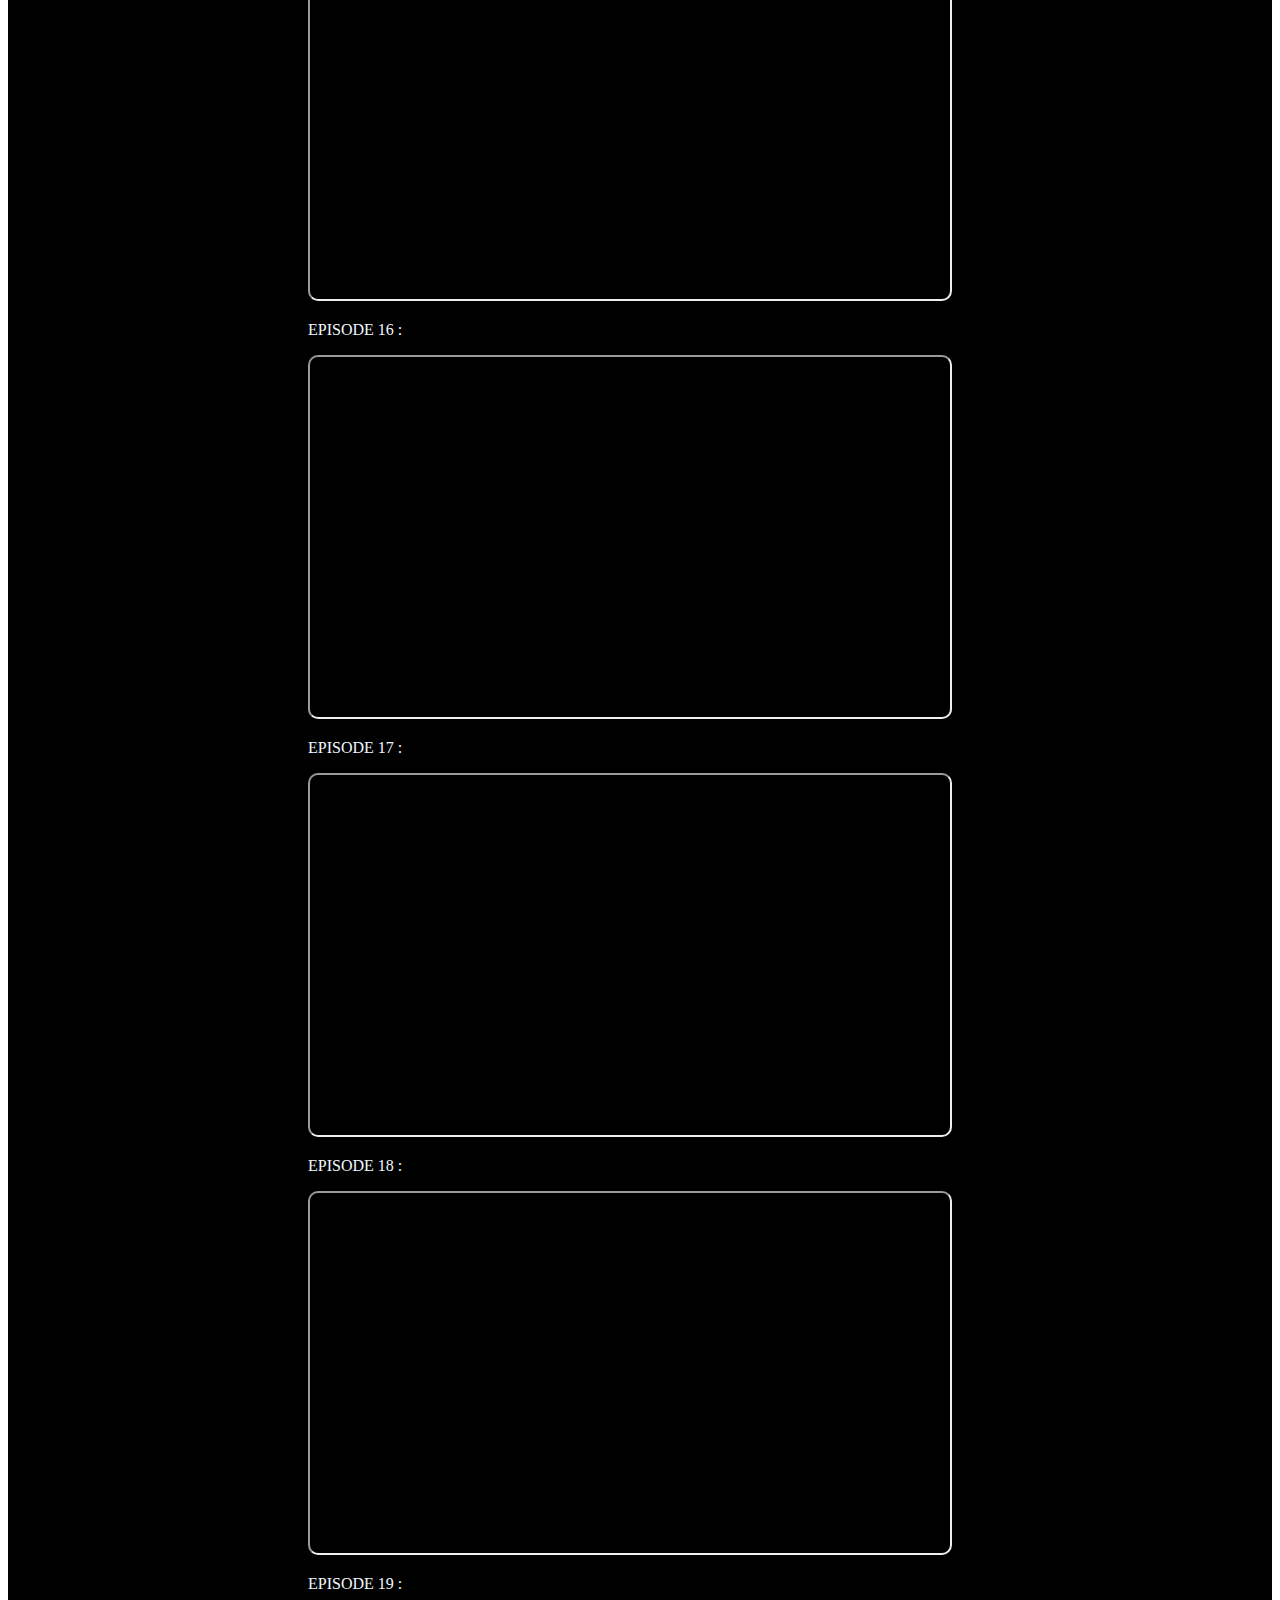
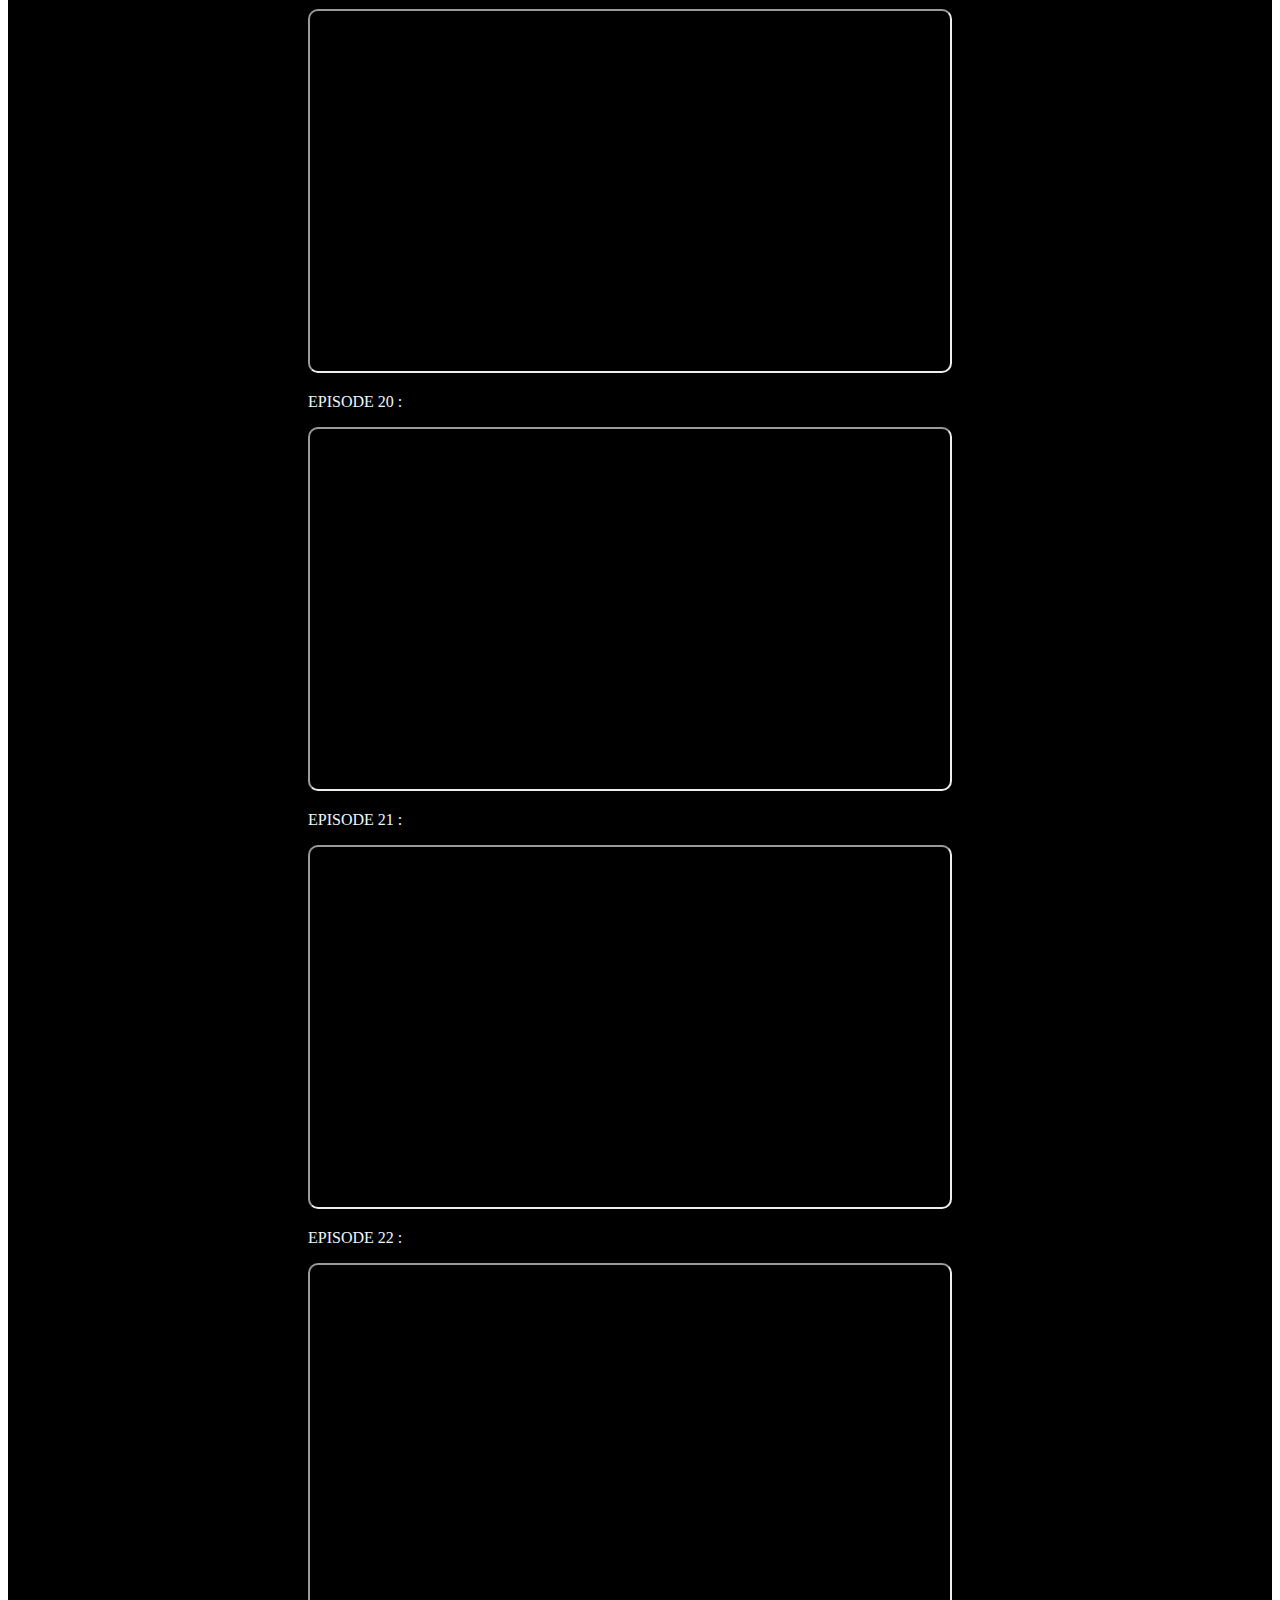
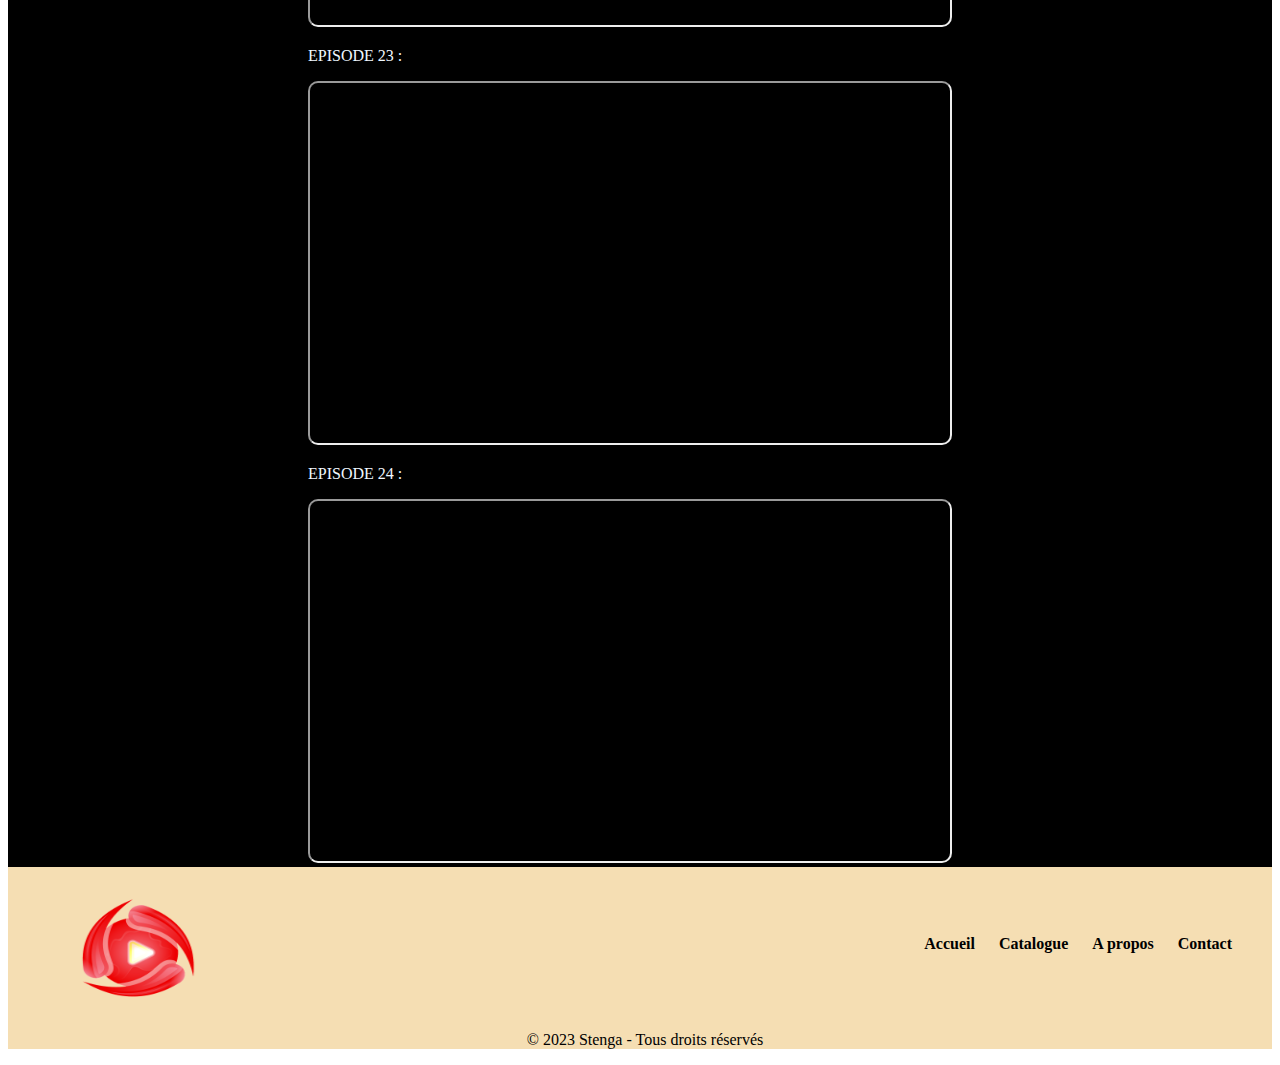
<file: kaisen.html>
<!DOCTYPE html>
<html lang="en">
<head>
    <meta charset="UTF-8">
    <meta name="viewport" content="width=device-width, initial-scale=1.0">
    <title>Stenga - Jujutsu Kaisen</title>
    <link rel="icon" href="logo.png" type="image/gif">
</head>
<body>
    <main>
        <img src="jujutsukaisen.jpg">
        <h2>JUJUTSU KAISEN</h2>
        <h1>Saison 1</h1>
        <p>EPISODE 1 :</p>
        <iframe width=640 height=360 src=https://video.sibnet.ru/shell.php?videoid=4147369&share=1 allowfullscreen="true"></iframe>
        <p>EPISODE 2 :</p>
        <iframe width=640 height=360 src=https://video.sibnet.ru/shell.php?videoid=4667532&share=1 allowfullscreen="true"></iframe>
        <p>EPISODE 3 :</p>
        <iframe width=640 height=360 src=https://video.sibnet.ru/shell.php?videoid=4667532&share=1 allowfullscreen="true"></iframe>
        <p>EPISODE 4 :</p>
        <iframe width=640 height=360 src=https://video.sibnet.ru/shell.php?videoid=4667548&share=1 allowfullscreen="true"></iframe>
        <p>EPISODE 5 :</p>
        <iframe width=640 height=360 src=https://video.sibnet.ru/shell.php?videoid=4667557&share=1 allowfullscreen="true"></iframe>
        <p>EPISODE 6 :</p>
        <iframe width=640 height=360 src=https://video.sibnet.ru/shell.php?videoid=4667566&share=1 allowfullscreen="true"></iframe>
        <p>EPISODE 7 :</p>
        <iframe width=640 height=360 src=https://video.sibnet.ru/shell.php?videoid=4667578&share=1 allowfullscreen="true"></iframe>
        <p>EPISODE 8 :</p>
        <iframe width=640 height=360 src=https://video.sibnet.ru/shell.php?videoid=4667599&share=1 allowfullscreen="true"></iframe>
        <p>EPISODE 9 :</p>
        <iframe width=640 height=360 src=https://video.sibnet.ru/shell.php?videoid=4667621&share=1 allowfullscreen="true"></iframe>
        <p>EPISODE 10 :</p>
        <iframe width=640 height=360 src=https://video.sibnet.ru/shell.php?videoid=4667634&share=1 allowfullscreen="true"></iframe>
        <p>EPISODE 11 :</p>
        <iframe width=640 height=360 src=https://video.sibnet.ru/shell.php?videoid=4667642&share=1 allowfullscreen="true"></iframe>
        <p>EPISODE 12 :</p>
        <iframe width=640 height=360 src=https://video.sibnet.ru/shell.php?videoid=4667648&share=1 allowfullscreen="true"></iframe>
        <p>EPISODE 13 :</p>
        <iframe width=640 height=360 src=https://video.sibnet.ru/shell.php?videoid=4667656&share=1 allowfullscreen="true"></iframe>
        <p>EPISODE 14 :</p>
        <iframe width=640 height=360 src=https://video.sibnet.ru/shell.php?videoid=4667663&share=1 allowfullscreen="true"></iframe>
        <p>EPISODE 15 :</p>
        <iframe width=640 height=360 src=https://video.sibnet.ru/shell.php?videoid=4667667&share=1 allowfullscreen="true"></iframe>
        <p>EPISODE 16 :</p>
        <iframe width=640 height=360 src=https://video.sibnet.ru/shell.php?videoid=4667673&share=1 allowfullscreen="true"></iframe>
        <p>EPISODE 17 :</p>
        <iframe width=640 height=360 src=https://video.sibnet.ru/shell.php?videoid=4667683&share=1 allowfullscreen="true"></iframe>
        <p>EPISODE 18 :</p>
        <iframe width=640 height=360 src=https://video.sibnet.ru/shell.php?videoid=4667689&share=1 allowfullscreen="true"></iframe>
        <p>EPISODE 19 :</p>
        <iframe width=640 height=360 src=https://video.sibnet.ru/shell.php?videoid=4667696&share=1 allowfullscreen="true"></iframe>
        <p>EPISODE 20 :</p>
        <iframe width=640 height=360 src=https://video.sibnet.ru/shell.php?videoid=4667717&share=1 allowfullscreen="true"></iframe>
        <p>EPISODE 21 :</p>
        <iframe width=640 height=360 src=https://video.sibnet.ru/shell.php?videoid=4667725&share=1 allowfullscreen="true"></iframe>
        <p>EPISODE 22 :</p>
        <iframe width=640 height=360 src=https://video.sibnet.ru/shell.php?videoid=4667735&share=1 allowfullscreen="true"></iframe>
        <p>EPISODE 23 :</p>
        <iframe width=640 height=360 src=https://video.sibnet.ru/shell.php?videoid=4667746&share=1 allowfullscreen="true"></iframe>
        <p>EPISODE 24 :</p>
        <iframe width=640 height=360 src=https://video.sibnet.ru/shell.php?videoid=4667756&share=1 allowfullscreen="true"></iframe>
    </main>
    <footer>
        <div class="footer-content">
            <div class="footer-logo">
                <img src="logo.png" alt="Logo de Stenga">
            </div>
            <div class="footer-links">
                <ul>
                    <li><a href="http://127.0.0.1:5500/index.html">Accueil</a></li>
                    <li><a href="http://127.0.0.1:5500/catalogue.html">Catalogue</a></li>
                    <li><a href="#">A propos</a></li>
                    <li><a href="#">Contact</a></li>
                </ul>
            </div>
        </div>
        <div class="footer-info">
            <p>&copy; 2023 Stenga - Tous droits réservés</p>
        </div>
    </footer>

    <style>
        main {
            background-color: black;
        }
        img {
            height: 300px;
            width: 700px;
            margin-left: 300px;
            border-radius: 10px;
            margin-top: 10px;
        }
        h1 {
            color: aliceblue;
            margin-left: 300px;
            font-size: 1.25rem;
        }
        h2 {
            color: white;
            text-align: center;
            font-size: 2rem;
        }
        p {
            color: aliceblue;
            margin-left: 300px;
            font-size: 1rem;
        }
        iframe {
            margin-left: 300px;
            border-radius: 10px;
        }
                /* Styles pour le footer */
                footer {
            background-color: wheat;
            color: black;
            padding: auto;
            margin-top: auto;
            text-align: center;
            clear: both;
        }

        .footer-content {
            display: flex;
            justify-content: space-between;
            align-items: center;
            padding: 20px;
        }

        .footer-logo img {
            width: 120px; /* Ajustez la largeur du logo selon vos besoins */
            height: 100px;
            margin-left: 50px;
        }

        .footer-links ul {
            list-style: none;
            padding: 0;
        }

        .footer-links ul li {
            display: inline;
            margin-right: 20px;
        }

        .footer-links a {
            text-decoration: none;
            color: black;
            font-weight: bold;
        }

        .footer-info p {
            margin-top: 10px;
            margin-left: 10px;
            color: black;
        }  

        @media screen and (max-width: 600px) {
            img {
                width: 80%;
                height: 100%;
                margin-left: 45px; /* Centrer horizontalement */
            }
            h2, h1, p {
                margin-left: 20px ; /* Ajouter de l'espacement autour du texte */
            }
            iframe {
                width: 90%; /* Remplir la largeur de l'écran */
                max-width: none; /* Supprimer la largeur maximale */
                height: auto;
                margin-left: 20px;
            }
            .footer-content {
                display: flex;
                flex-direction: column;
                align-items: center;
                text-align: center;
            }
            .footer-logo {
                margin-left: -195px;
                margin-bottom: 10px;
                width: 10px;
                height: auto;
            }
            .footer-links ul li {
                display: inline;
                margin-right: 10px;
            }
            
            .footer-links ul li {
                margin-bottom: 5px;
            }
            .footer-info p {
                margin-top: 10px;
            }
        }
    </style>
</body>
</html>
</file>
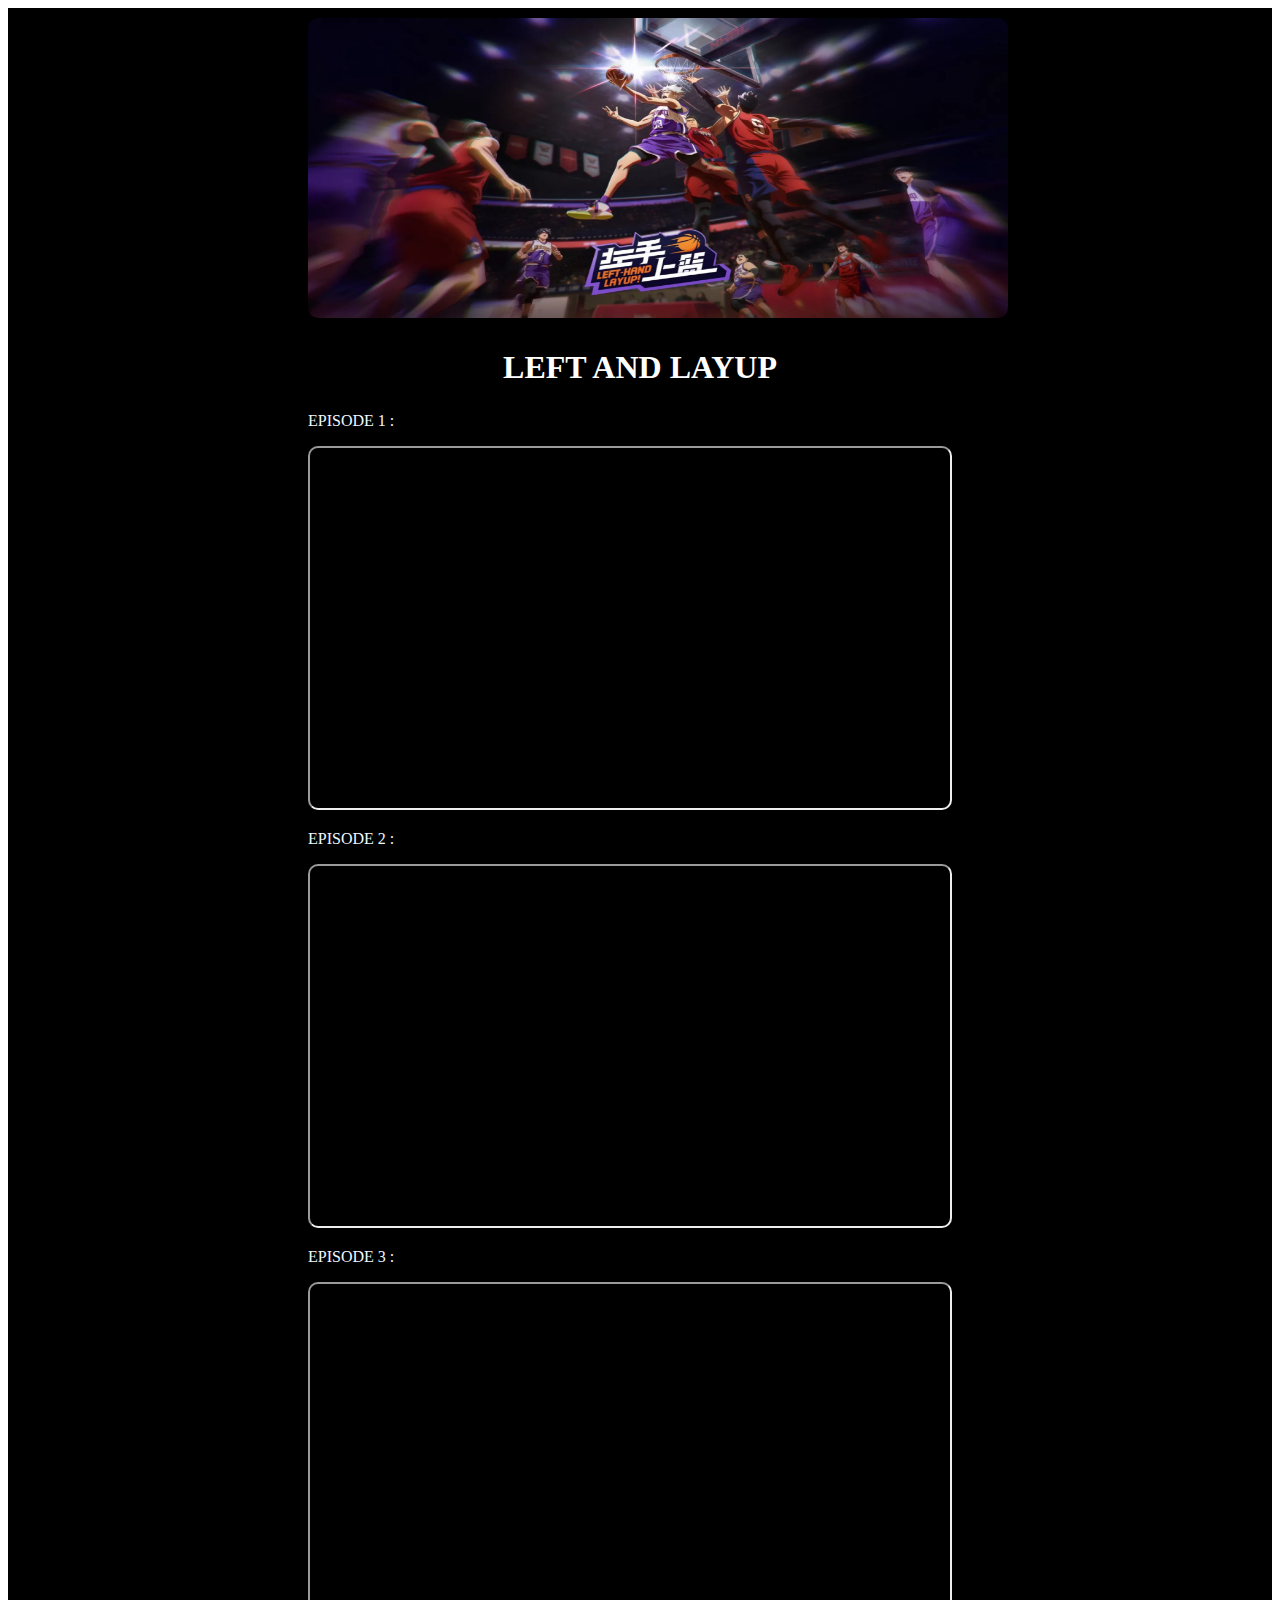
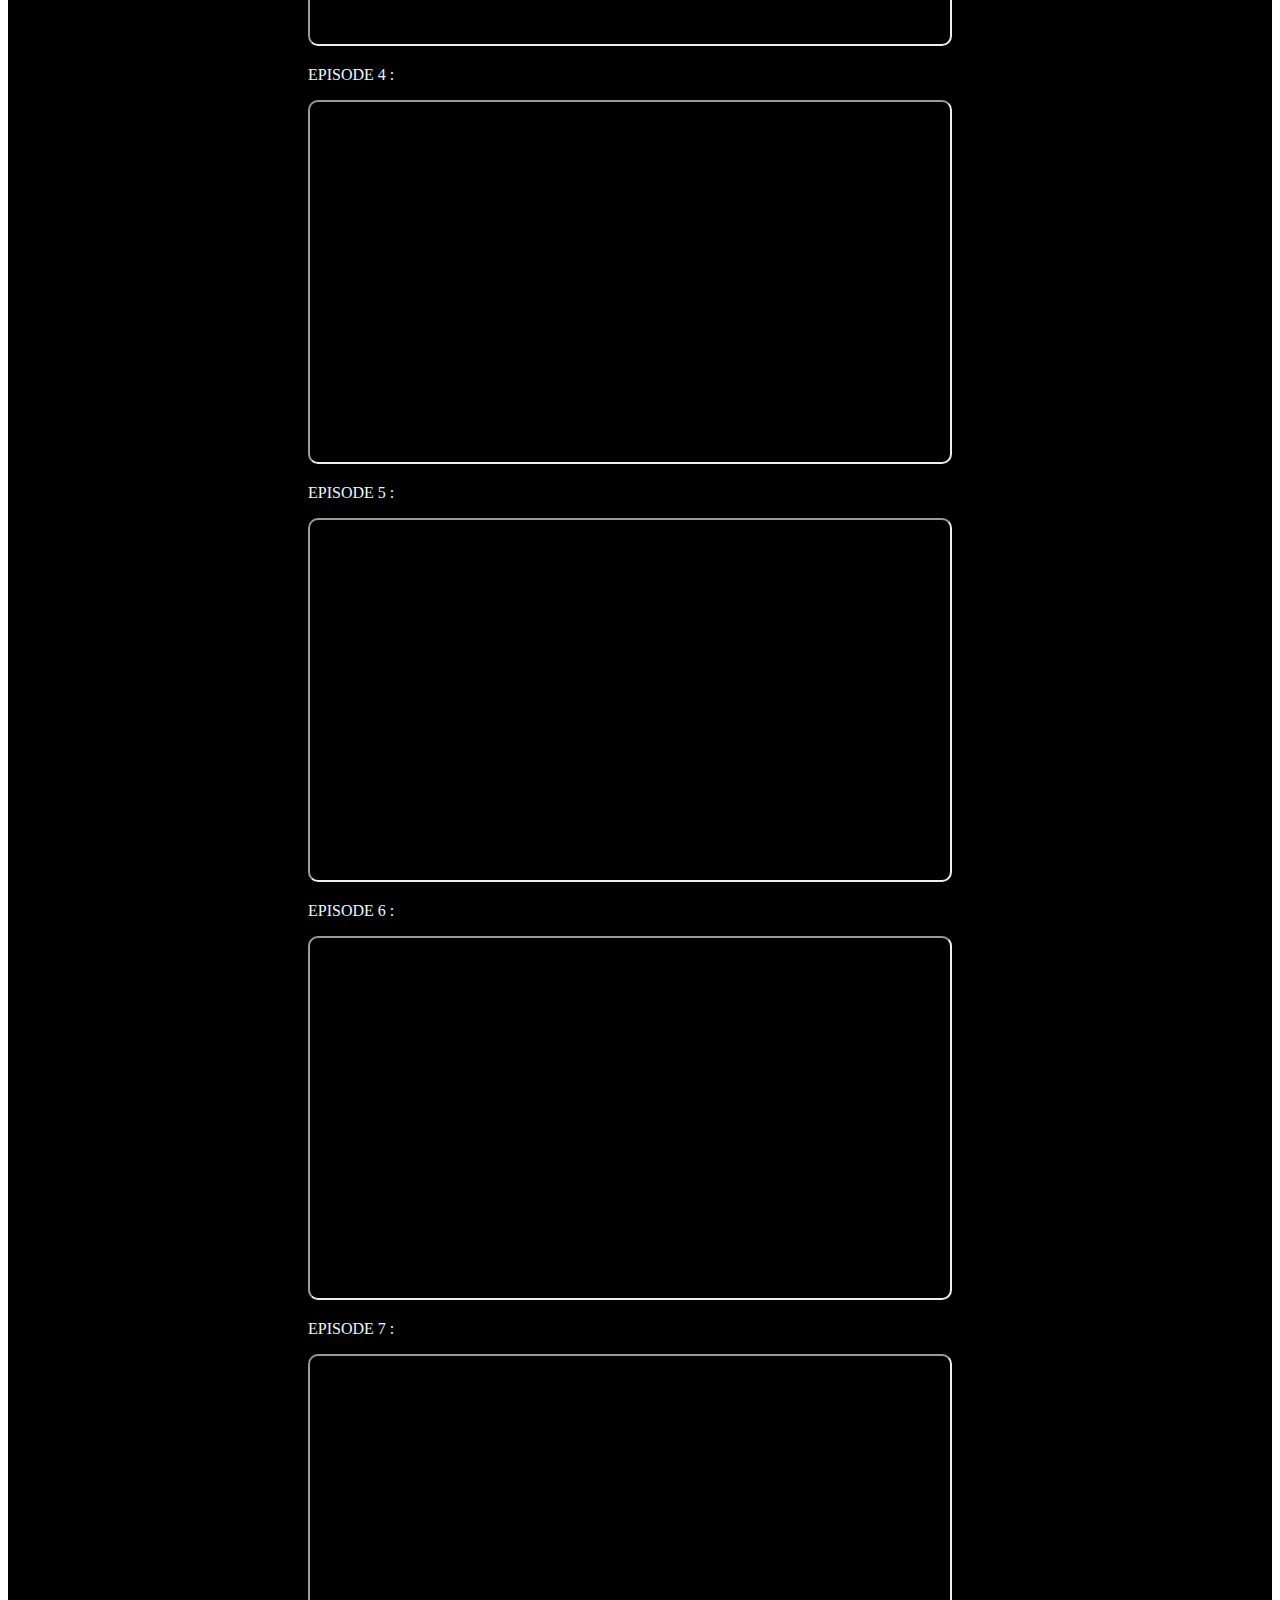
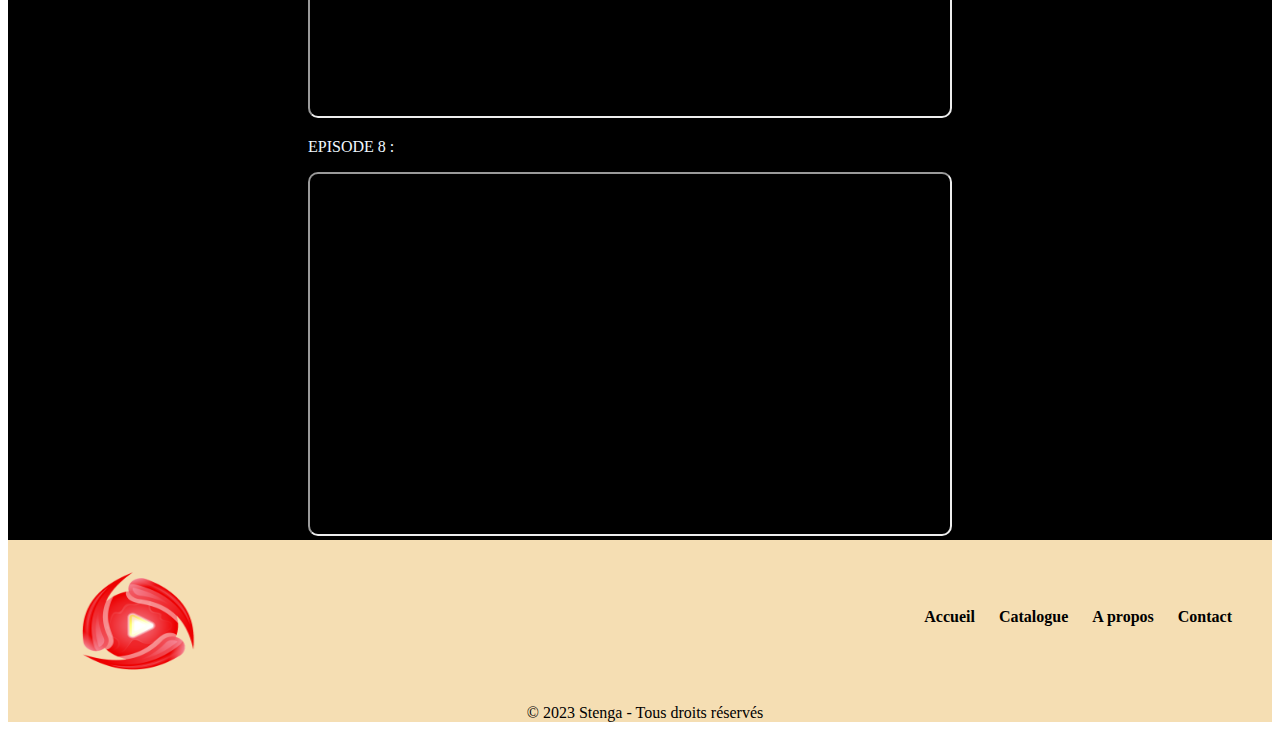
<file: left.html>
<!DOCTYPE html>
<html lang="en">
<head>
    <meta charset="UTF-8">
    <meta name="viewport" content="width=device-width, initial-scale=1.0">
    <title>Stenga - Left And Layup</title>
    <link rel="icon" href="logo.png" type="image/gif">
</head>
<body>
    <main>
        <img src="left-hand-layup.jpg">
        <h2>LEFT AND LAYUP</h2>
        <p>EPISODE 1 :</p>
        <iframe width=640 height=360 src=https://video.sibnet.ru/shell.php?videoid=5120802&share=1 allowfullscreen="true"></iframe>
        <p>EPISODE 2 :</p>
        <iframe width=640 height=360 src=https://video.sibnet.ru/shell.php?videoid=5120805&share=1 allowfullscreen="true"></iframe>
        <p>EPISODE 3 :</p>
        <iframe width=640 height=360 src=https://video.sibnet.ru/shell.php?videoid=5120807&share=1 allowfullscreen="true"></iframe>
        <p>EPISODE 4 :</p>
        <iframe width=640 height=360 src=https://video.sibnet.ru/shell.php?videoid=5120809&share=1 allowfullscreen="true"></iframe>
        <p>EPISODE 5 :</p>
        <iframe width=640 height=360 src=https://video.sibnet.ru/shell.php?videoid=5198403&share=1 allowfullscreen="true"></iframe>
        <p>EPISODE 6 :</p>
        <iframe width=640 height=360 src=https://video.sibnet.ru/shell.php?videoid=5198405&share=1 allowfullscreen="true"></iframe>
        <p>EPISODE 7 :</p>
        <iframe width=640 height=360 src=https://video.sibnet.ru/shell.php?videoid=5198407&share=1 allowfullscreen="true"></iframe>
        <p>EPISODE 8 :</p>
        <iframe width=640 height=360 src=https://video.sibnet.ru/shell.php?videoid=5198408&share=1 allowfullscreen="true"></iframe>
    </main>
    <footer>
        <div class="footer-content">
            <div class="footer-logo">
                <img src="logo.png" alt="Logo de Stenga">
            </div>
            <div class="footer-links">
                <ul>
                    <li><a href="http://127.0.0.1:5500/index.html">Accueil</a></li>
                    <li><a href="http://127.0.0.1:5500/catalogue.html">Catalogue</a></li>
                    <li><a href="#">A propos</a></li>
                    <li><a href="#">Contact</a></li>
                </ul>
            </div>
        </div>
        <div class="footer-info">
            <p>&copy; 2023 Stenga - Tous droits réservés</p>
        </div>
    </footer>

    <style>
        main {
            background-color: black;
        }
        img {
            height: 300px;
            width: 700px;
            margin-left: 300px;
            border-radius: 10px;
            margin-top: 10px;
        }
        h1 {
            color: aliceblue;
            margin-left: 300px;
            font-size: 1.25rem;
        }
        h2 {
            color: white;
            text-align: center;
            font-size: 2rem;
        }
        p {
            color: aliceblue;
            margin-left: 300px;
            font-size: 1rem;
        }
        iframe {
            margin-left: 300px;
            border-radius: 10px;
        }
        /* Styles pour le footer */
        footer {
            background-color: wheat;
            color: black;
            padding: auto;
            margin-top: auto;
            text-align: center;
            clear: both;
        }

        .footer-content {
            display: flex;
            justify-content: space-between;
            align-items: center;
            padding: 20px;
        }

        .footer-logo img {
            width: 120px; /* Ajustez la largeur du logo selon vos besoins */
            height: 100px;
            margin-left: 50px;
        }

        .footer-links ul {
            list-style: none;
            padding: 0;
        }

        .footer-links ul li {
            display: inline;
            margin-right: 20px;
        }

        .footer-links a {
            text-decoration: none;
            color: black;
            font-weight: bold;
        }

        .footer-info p {
            margin-top: 10px;
            margin-left: 10px;
            color: black;
        }

        @media screen and (max-width: 600px) {
            img {
                width: 80%;
                height: 100%;
                margin-left: 45px; /* Centrer horizontalement */
            }
            h2, h1, p {
                margin-left: 20px ; /* Ajouter de l'espacement autour du texte */
            }
            iframe {
                width: 90%; /* Remplir la largeur de l'écran */
                max-width: none; /* Supprimer la largeur maximale */
                height: auto;
                margin-left: 20px;
            }
            .footer-content {
                display: flex;
                flex-direction: column;
                align-items: center;
                text-align: center;
            }
            .footer-logo {
                margin-left: -195px;
                margin-bottom: 10px;
                width: 10px;
                height: auto;
            }
            .footer-links ul li {
                display: inline;
                margin-right: 10px;
            }
            
            .footer-links ul li {
                margin-bottom: 5px;
            }
            .footer-info p {
                margin-top: 10px;
            }
        }
    </style>
</body>    
</html>
</file>
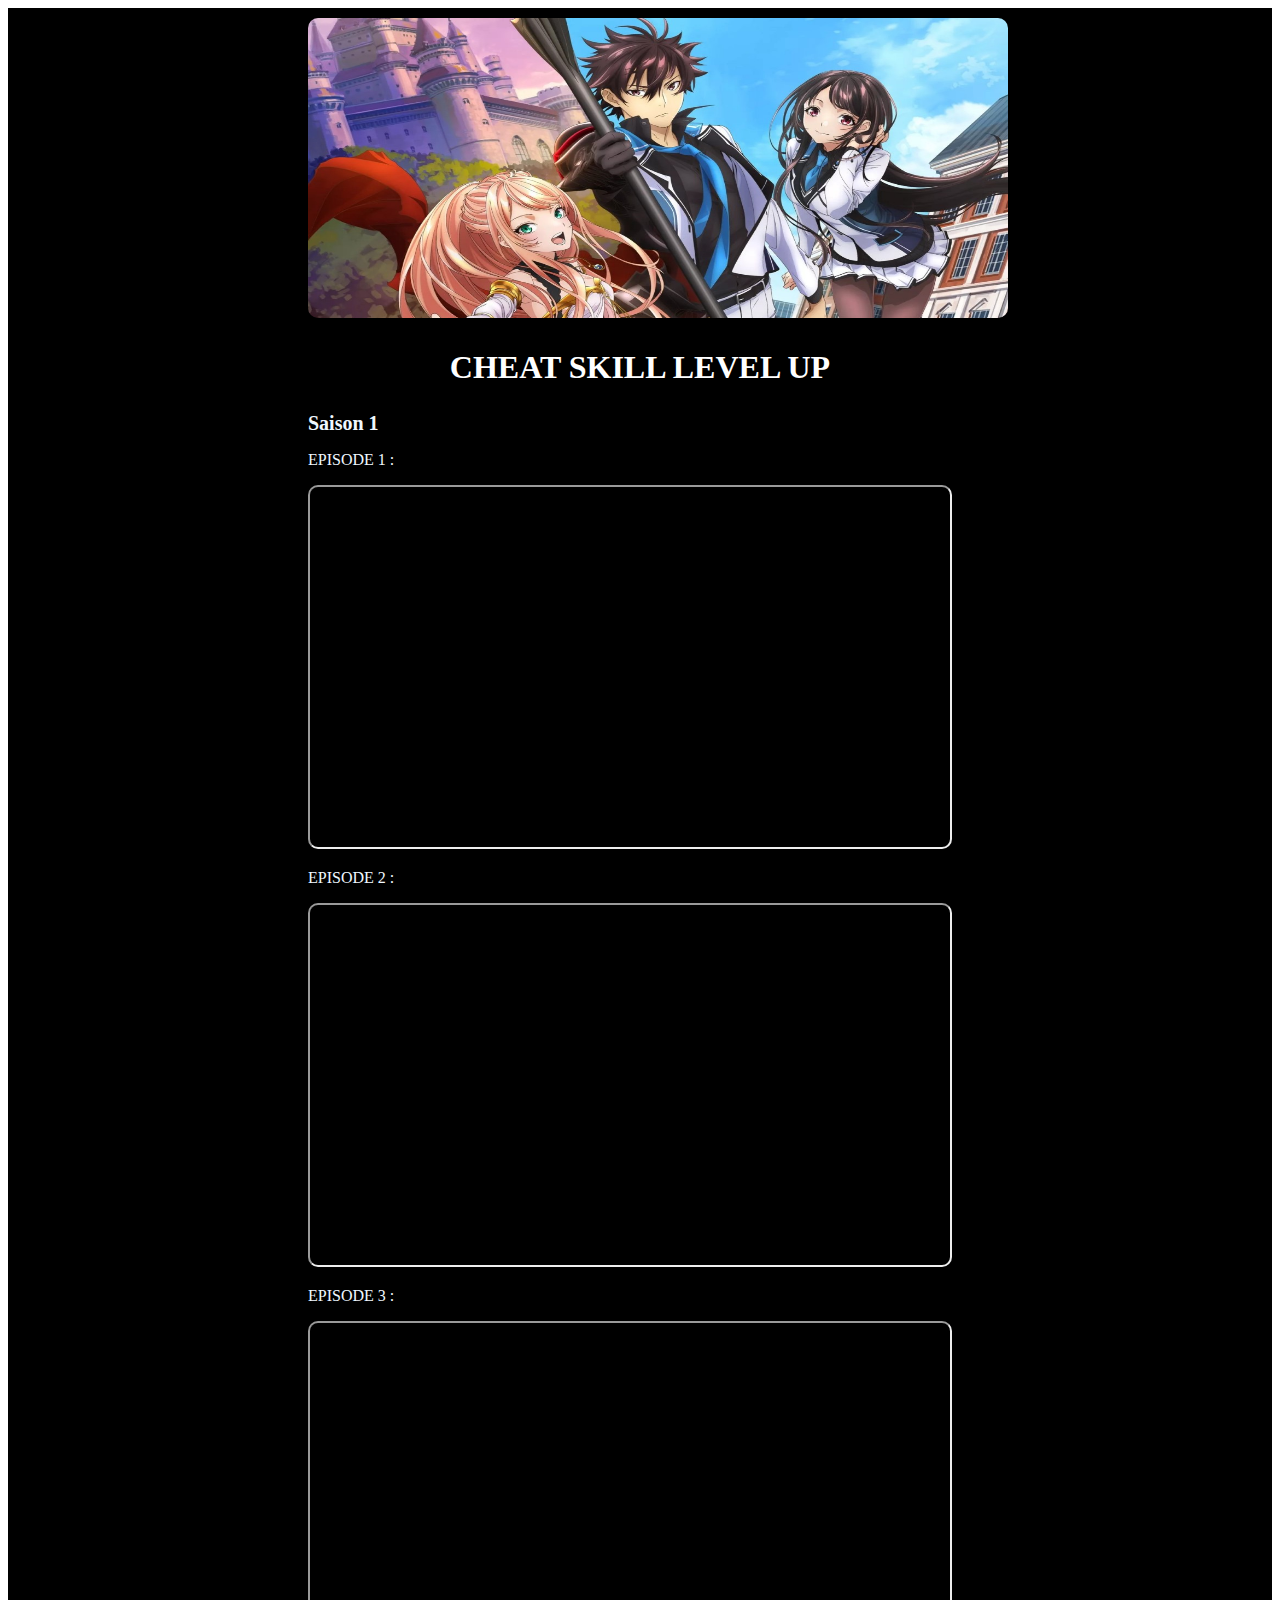
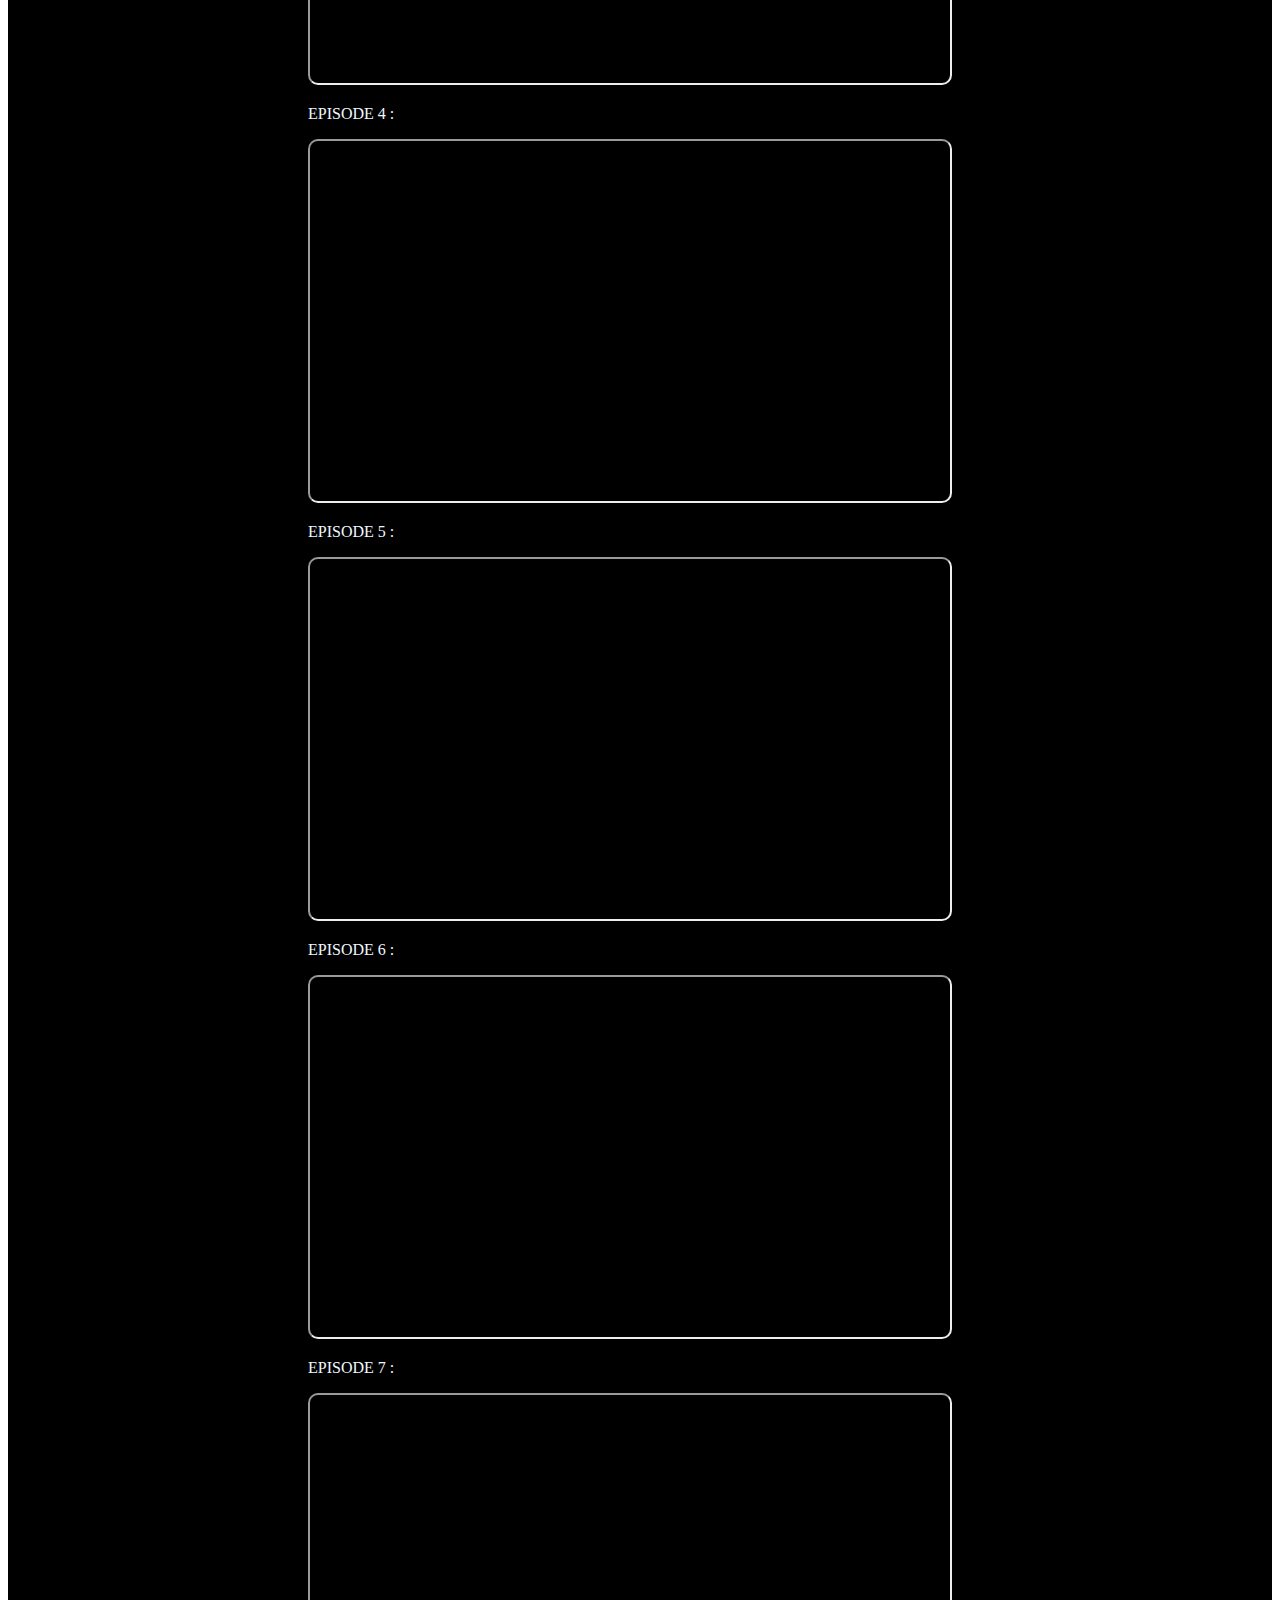
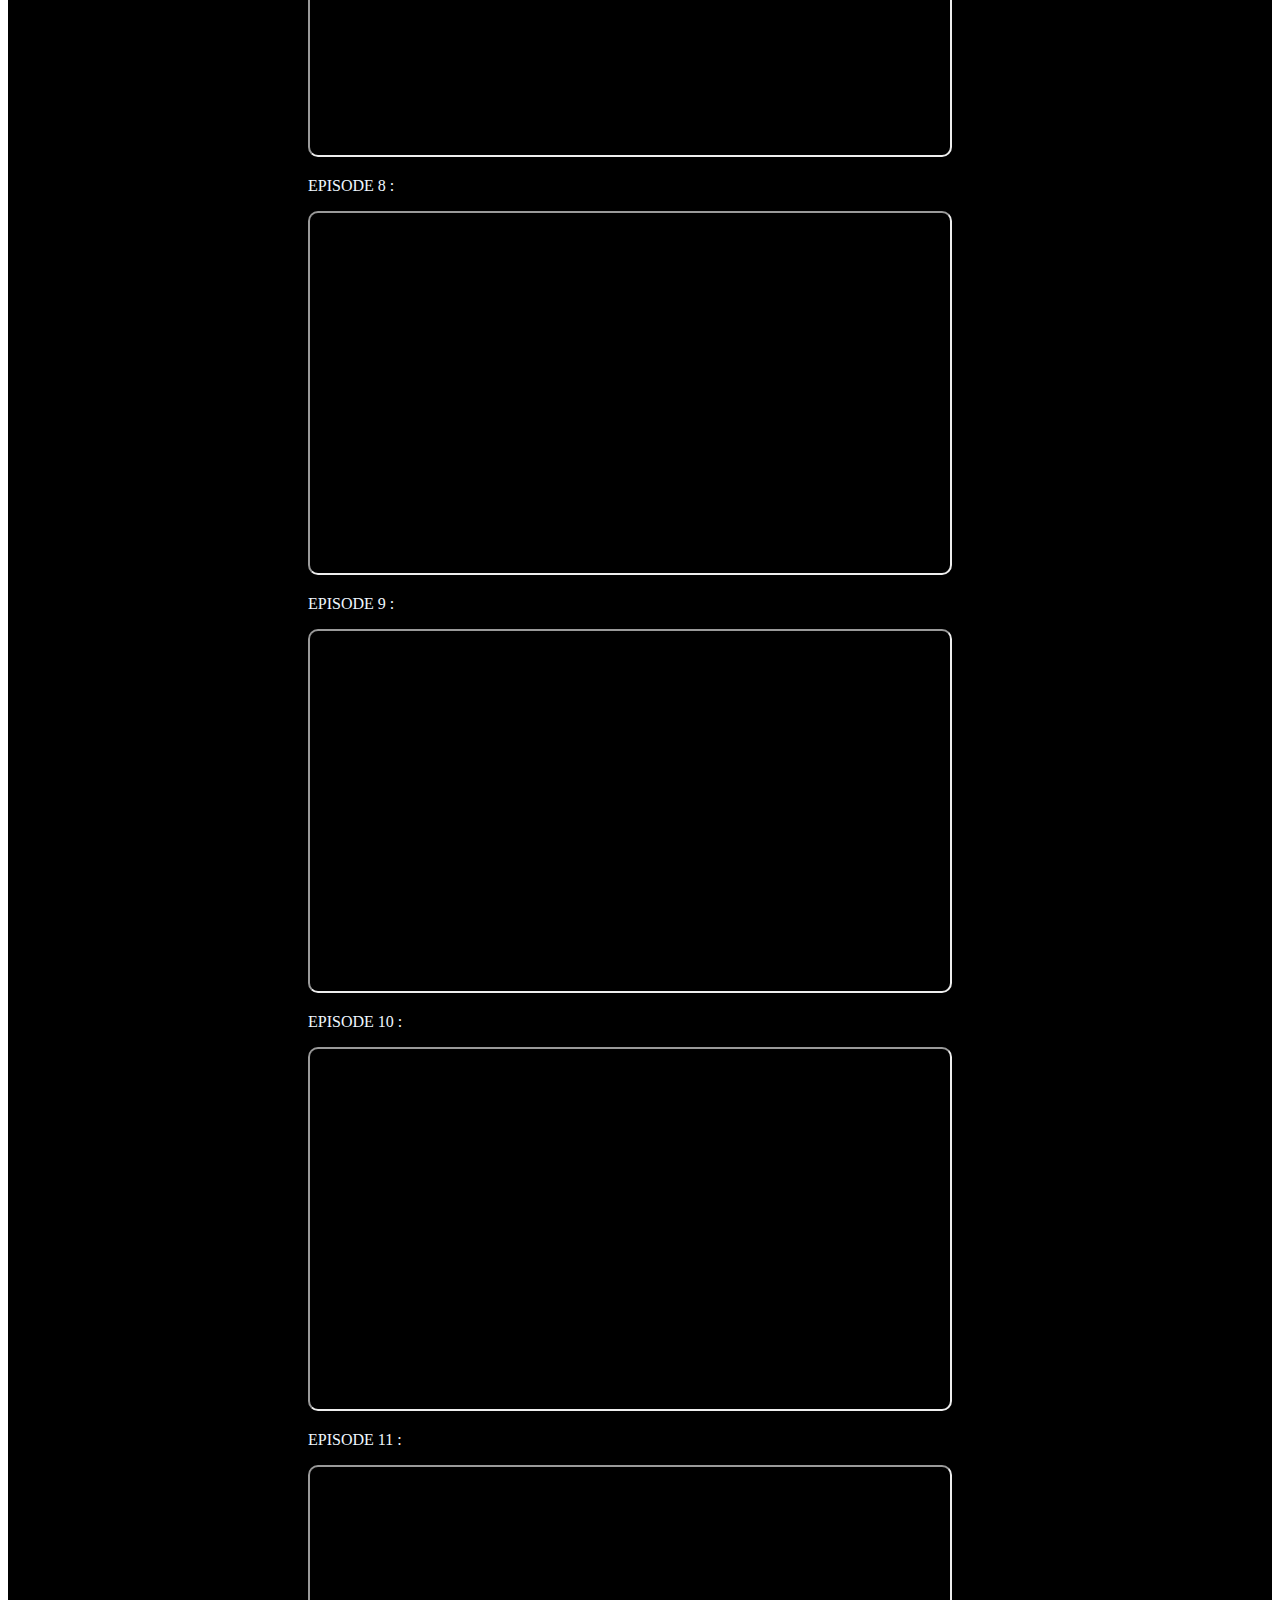
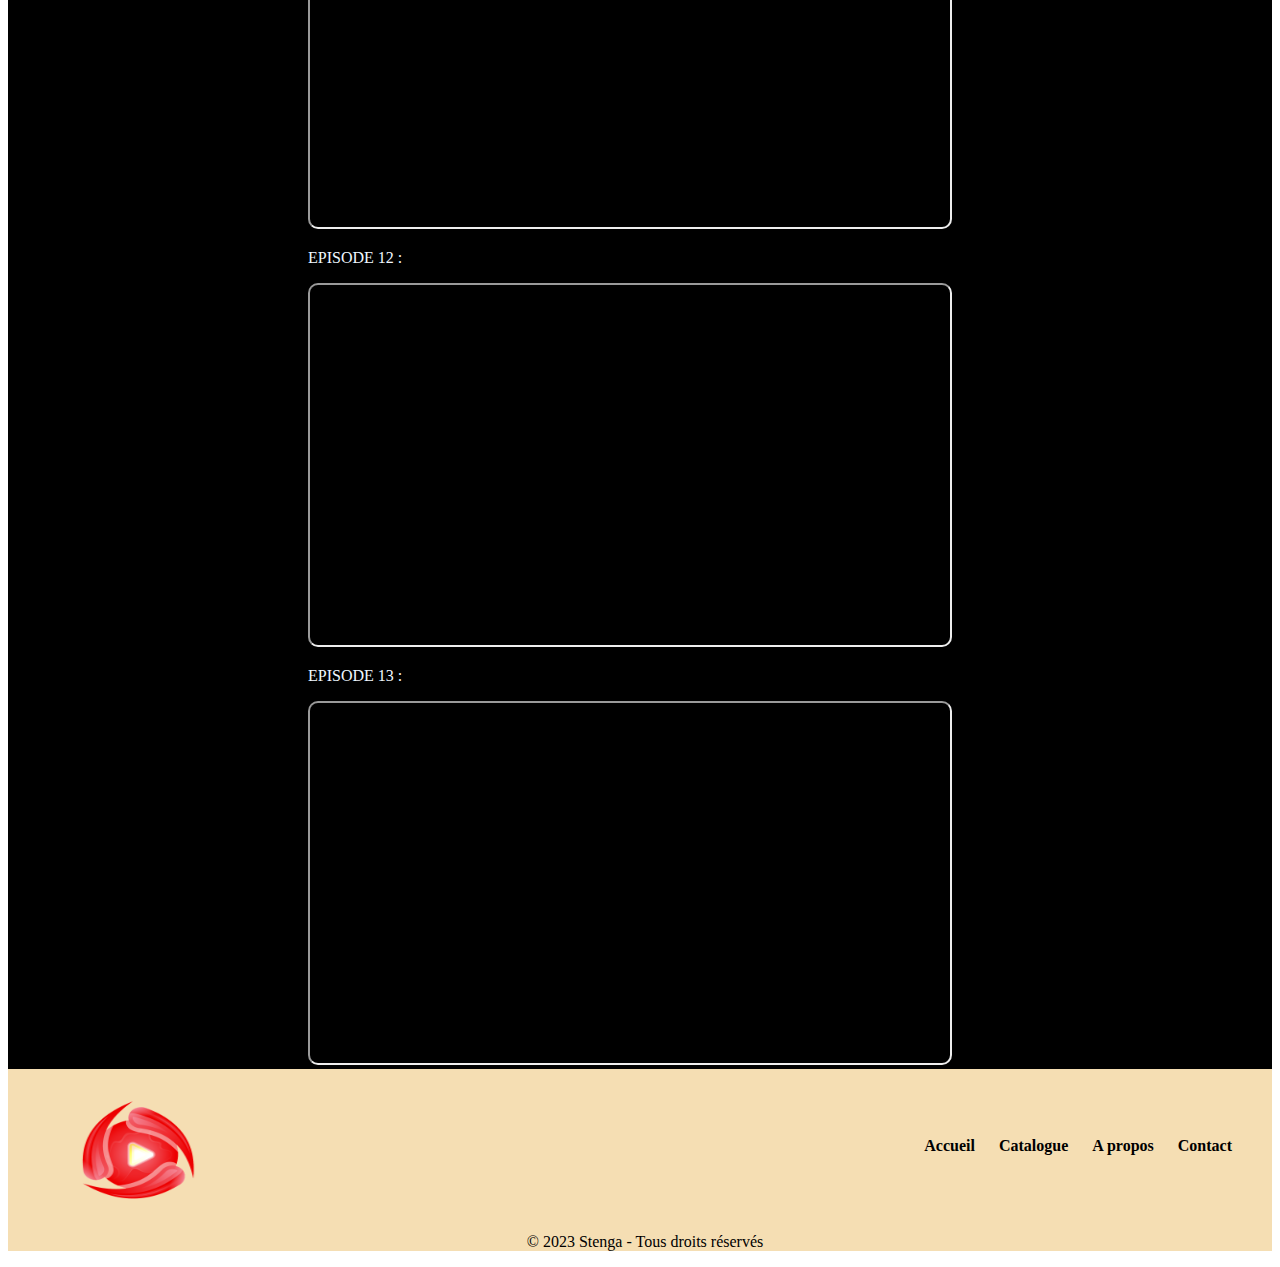
<file: levelup.html>
<!DOCTYPE html>
<html lang="en">
<head>
    <meta charset="UTF-8">
    <meta name="viewport" content="width=device-width, initial-scale=1.0">
    <title>Stenga - Cheat Skill Level Up</title>
    <link rel="icon" href="logo.png" type="image/gif">
</head>
<body>
    <main>
        <img src="cheat-skill-level-up.jpg">
        <h2>CHEAT SKILL LEVEL UP</h2>
        <h1>Saison 1</h1>
        <p>EPISODE 1 :</p>
        <iframe width=640 height=360 src=https://video.sibnet.ru/shell.php?videoid=5095994&share=1 allowfullscreen="true"></iframe>
        <p>EPISODE 2 :</p>
        <iframe width=640 height=360 src=https://video.sibnet.ru/shell.php?videoid=5101861&share=1 allowfullscreen="true"></iframe>
        <p>EPISODE 3 :</p>
        <iframe width=640 height=360 src=https://video.sibnet.ru/shell.php?videoid=5108523&share=1 allowfullscreen="true"></iframe>
        <p>EPISODE 4 :</p>
        <iframe width=640 height=360 src=https://video.sibnet.ru/shell.php?videoid=5116611&share=1 allowfullscreen="true"></iframe>
        <p>EPISODE 5 :</p>
        <iframe width=640 height=360 src=https://video.sibnet.ru/shell.php?videoid=5123317&share=1 allowfullscreen="true"></iframe>
        <p>EPISODE 6 :</p>
        <iframe width=640 height=360 src=https://video.sibnet.ru/shell.php?videoid=5130055&share=1 allowfullscreen="true"></iframe>
        <p>EPISODE 7 :</p>
        <iframe width=640 height=360 src=https://video.sibnet.ru/shell.php?videoid=5141042&share=1 allowfullscreen="true"></iframe>
        <p>EPISODE 8 :</p>
        <iframe width=640 height=360 src=https://video.sibnet.ru/shell.php?videoid=5149360&share=1 allowfullscreen="true"></iframe>
        <p>EPISODE 9 :</p>
        <iframe width=640 height=360 src=https://video.sibnet.ru/shell.php?videoid=5155947&share=1 allowfullscreen="true"></iframe>
        <p>EPISODE 10 :</p>
        <iframe width=640 height=360 src=https://video.sibnet.ru/shell.php?videoid=5163036&share=1 allowfullscreen="true"></iframe>
        <p>EPISODE 11 :</p>
        <iframe width=640 height=360 src=https://video.sibnet.ru/shell.php?videoid=5169675&share=1 allowfullscreen="true"></iframe>
        <p>EPISODE 12 :</p>
        <iframe width=640 height=360 src=https://video.sibnet.ru/shell.php?videoid=5176422&share=1 allowfullscreen="true"></iframe>
        <p>EPISODE 13 :</p>
        <iframe width=640 height=360 src=https://video.sibnet.ru/shell.php?videoid=5183008&share=1 allowfullscreen="true"></iframe>
    </main>
    <footer>
        <div class="footer-content">
            <div class="footer-logo">
                <img src="logo.png" alt="Logo de Stenga">
            </div>
            <div class="footer-links">
                <ul>
                    <li><a href="http://127.0.0.1:5500/index.html">Accueil</a></li>
                    <li><a href="http://127.0.0.1:5500/catalogue.html">Catalogue</a></li>
                    <li><a href="#">A propos</a></li>
                    <li><a href="#">Contact</a></li>
                </ul>
            </div>
        </div>
        <div class="footer-info">
            <p>&copy; 2023 Stenga - Tous droits réservés</p>
        </div>
    </footer>

    <style>
        main {
            background-color: black;
        }
        img {
            height: 300px;
            width: 700px;
            margin-left: 300px;
            border-radius: 10px;
            margin-top: 10px;
        }
        h1 {
            color: aliceblue;
            margin-left: 300px;
            font-size: 1.25rem;
        }
        h2 {
            color: white;
            text-align: center;
            font-size: 2rem;
        }
        p {
            color: aliceblue;
            margin-left: 300px;
            font-size: 1rem;
        }
        iframe {
            margin-left: 300px;
            border-radius: 10px;
        }
                /* Styles pour le footer */
                footer {
            background-color: wheat;
            color: black;
            padding: auto;
            margin-top: auto;
            text-align: center;
            clear: both;
        }

        .footer-content {
            display: flex;
            justify-content: space-between;
            align-items: center;
            padding: 20px;
        }

        .footer-logo img {
            width: 120px; /* Ajustez la largeur du logo selon vos besoins */
            height: 100px;
            margin-left: 50px;
        }

        .footer-links ul {
            list-style: none;
            padding: 0;
        }

        .footer-links ul li {
            display: inline;
            margin-right: 20px;
        }

        .footer-links a {
            text-decoration: none;
            color: black;
            font-weight: bold;
        }

        .footer-info p {
            margin-top: 10px;
            margin-left: 10px;
            color: black;
        }
        
        @media screen and (max-width: 600px) {
            img {
                width: 80%;
                height: 100%;
                margin-left: 45px; /* Centrer horizontalement */
            }
            h2, h1, p {
                margin-left: 20px ; /* Ajouter de l'espacement autour du texte */
            }
            iframe {
                width: 90%; /* Remplir la largeur de l'écran */
                max-width: none; /* Supprimer la largeur maximale */
                height: auto;
                margin-left: 20px;
            }
            .footer-content {
                display: flex;
                flex-direction: column;
                align-items: center;
                text-align: center;
            }
            .footer-logo {
                margin-left: -195px;
                margin-bottom: 10px;
                width: 10px;
                height: auto;
            }
            .footer-links ul li {
                display: inline;
                margin-right: 10px;
            }
            
            .footer-links ul li {
                margin-bottom: 5px;
            }
            .footer-info p {
                margin-top: 10px;
            }
        }
    </style>
</body>
</html>
</file>
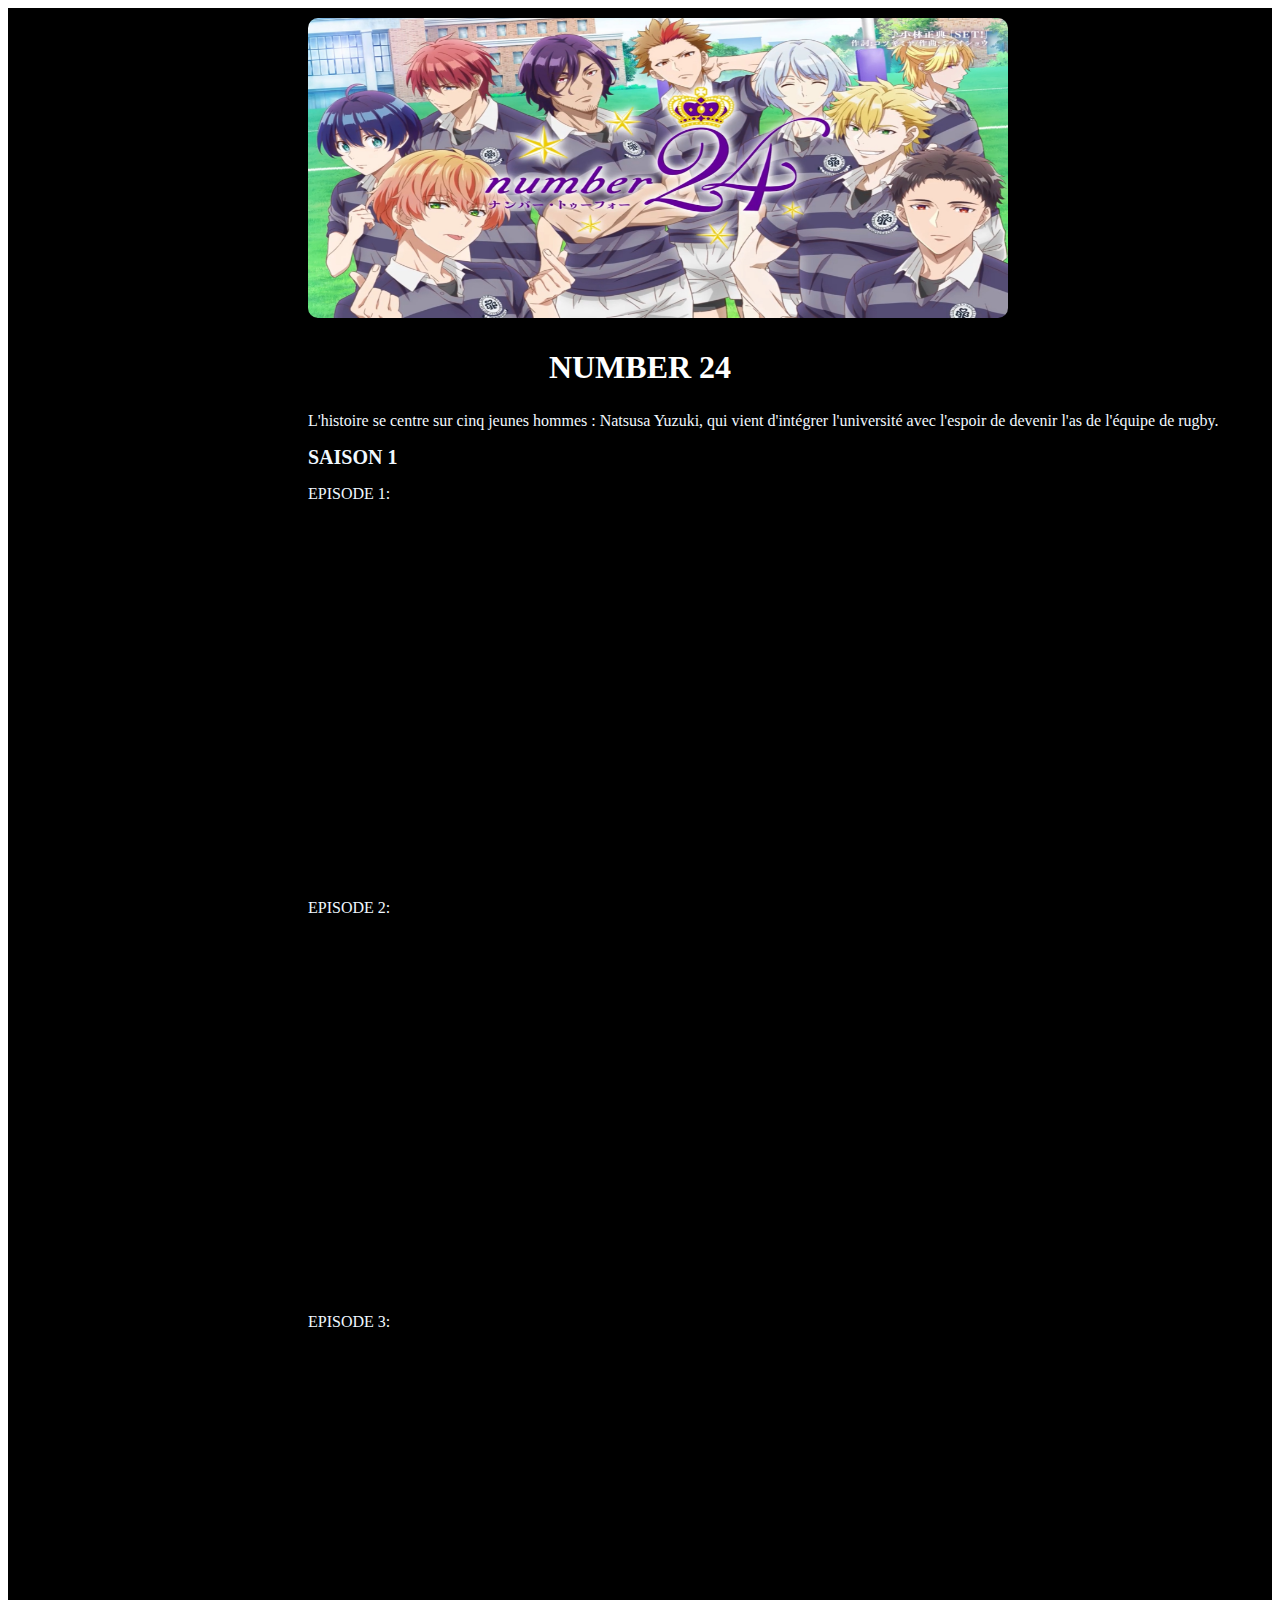
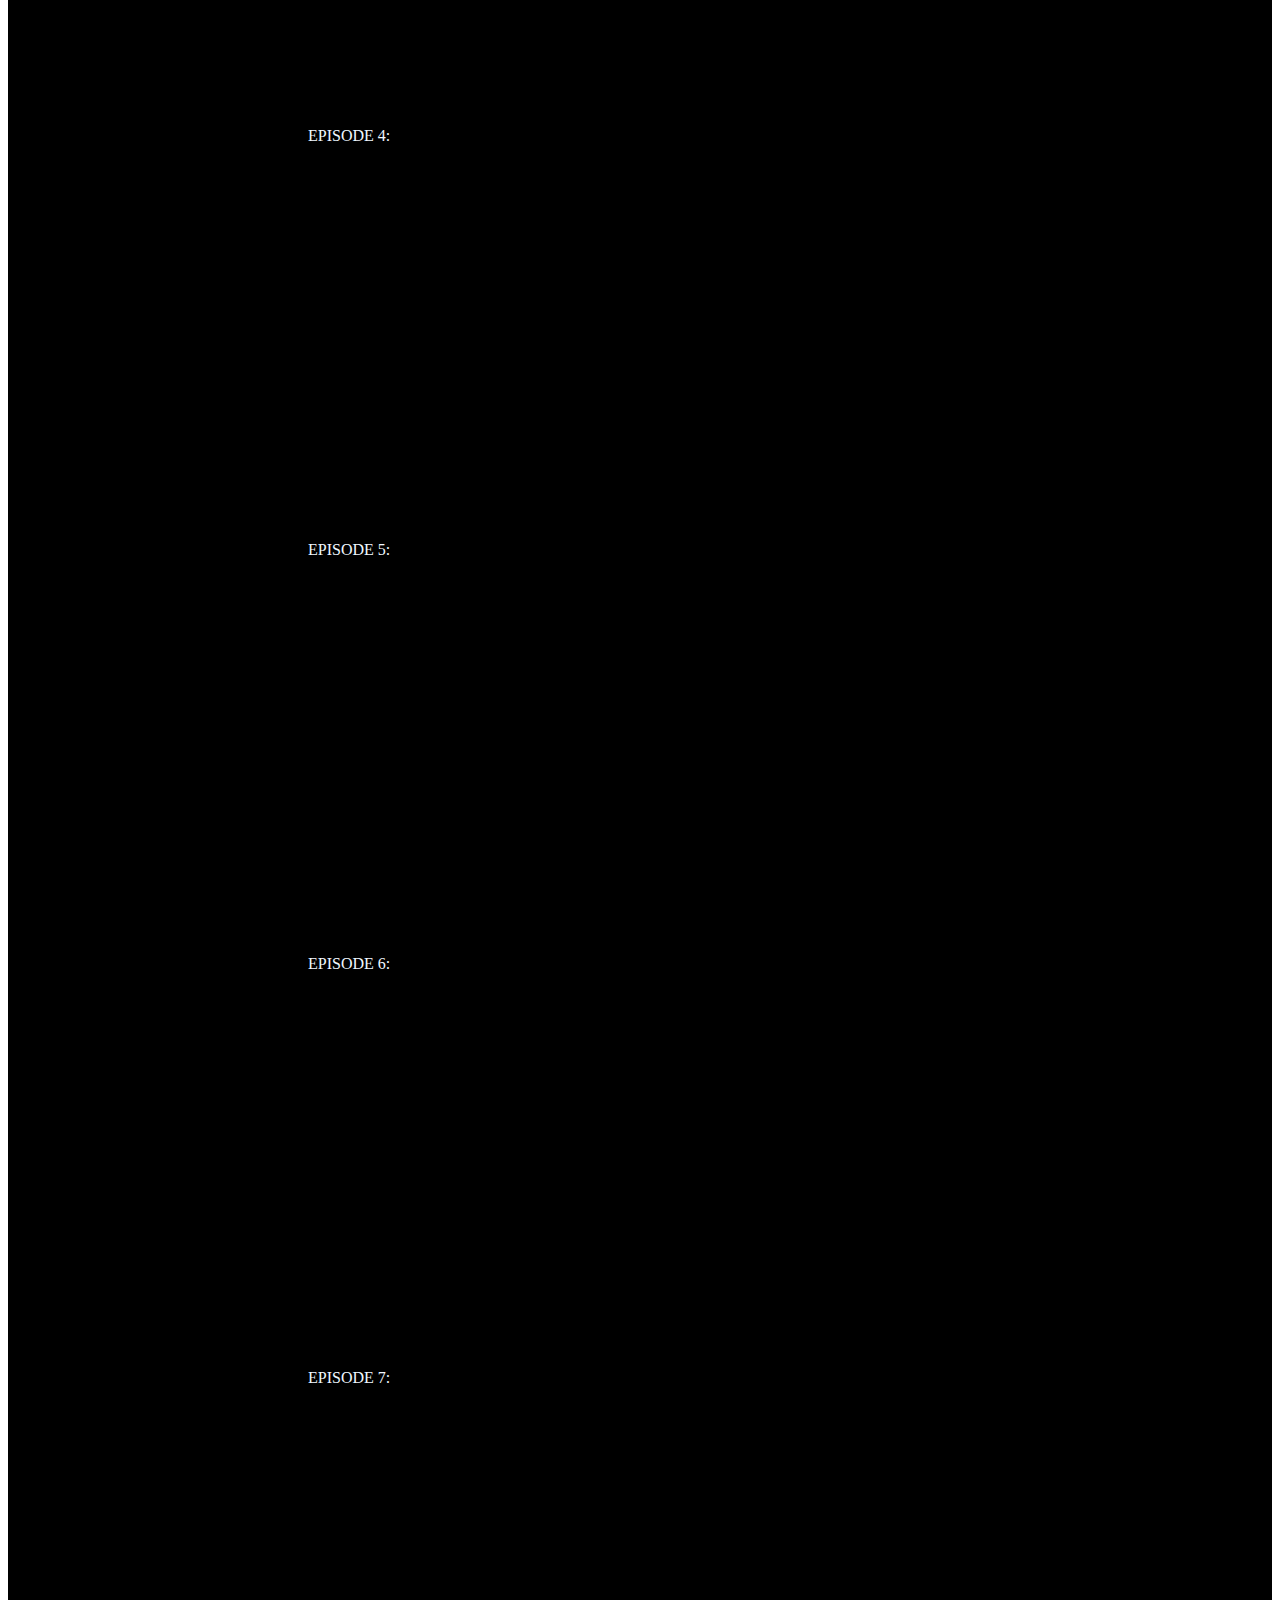
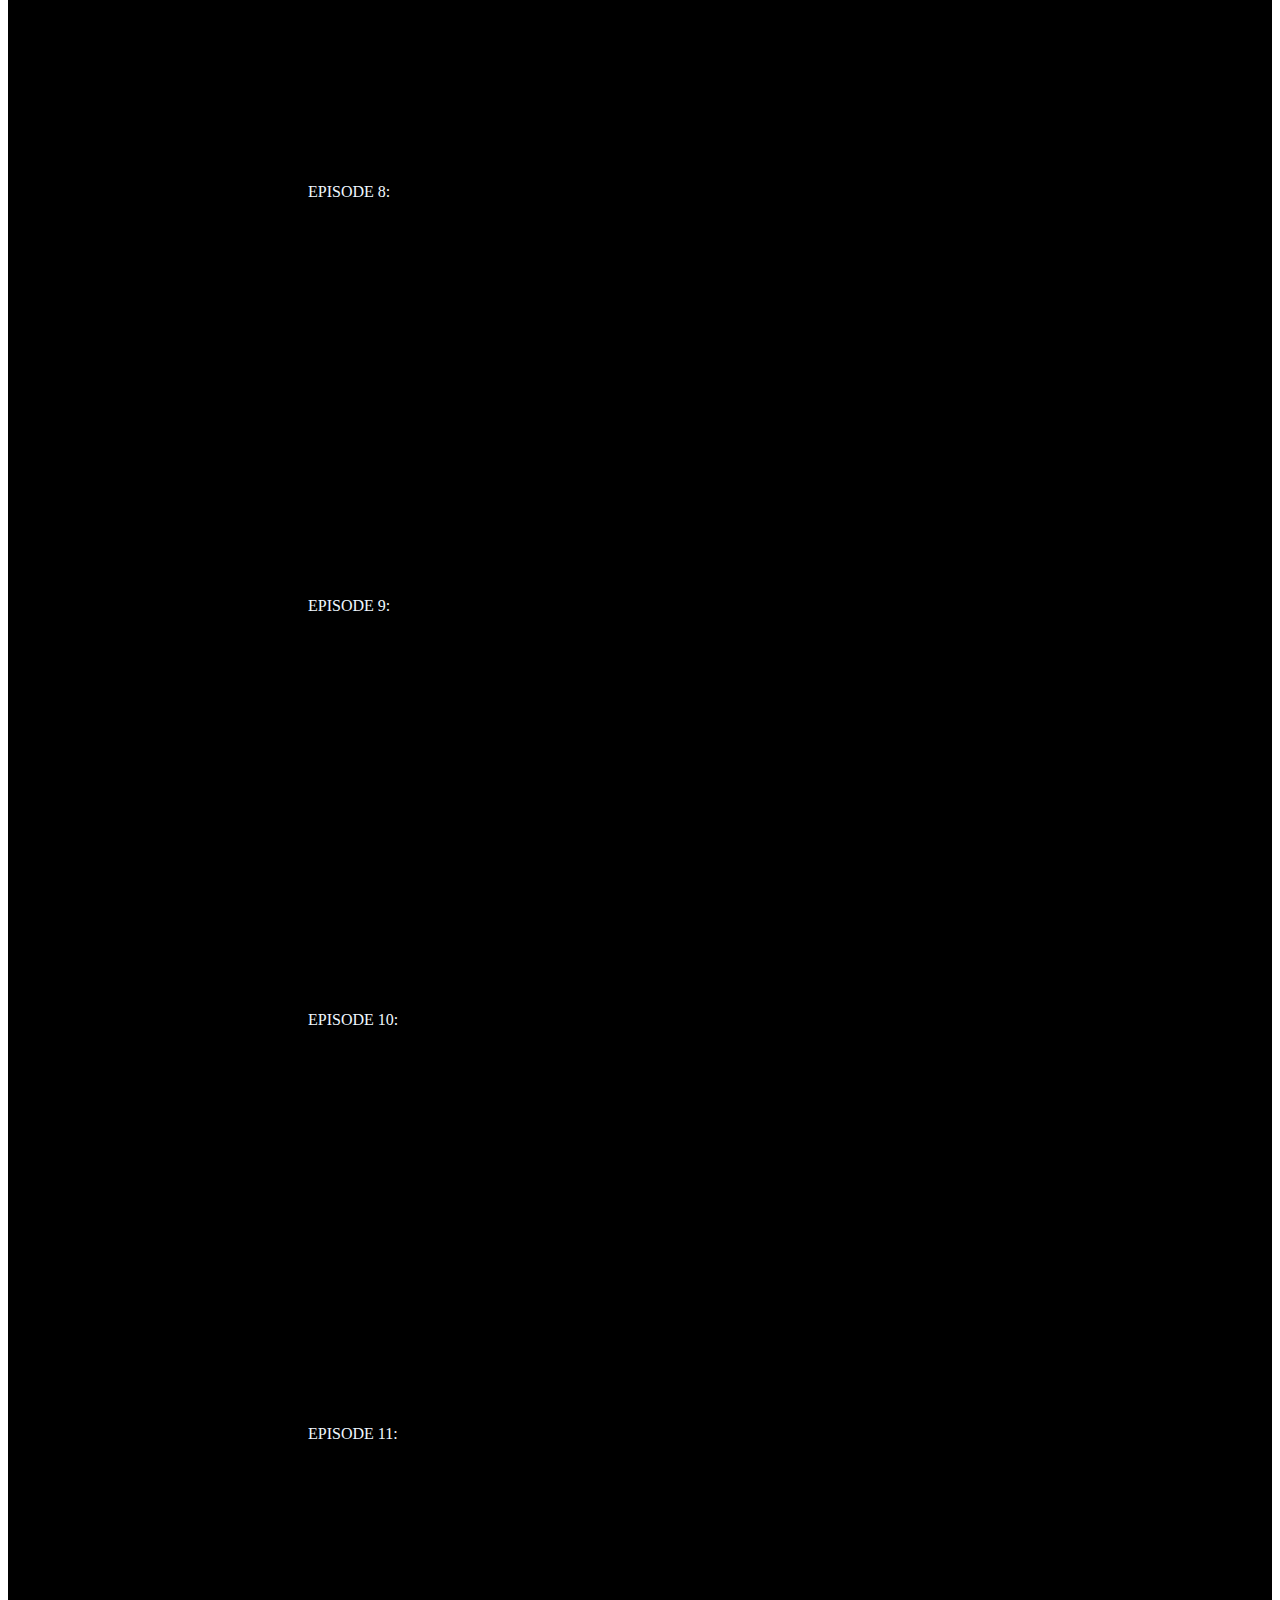
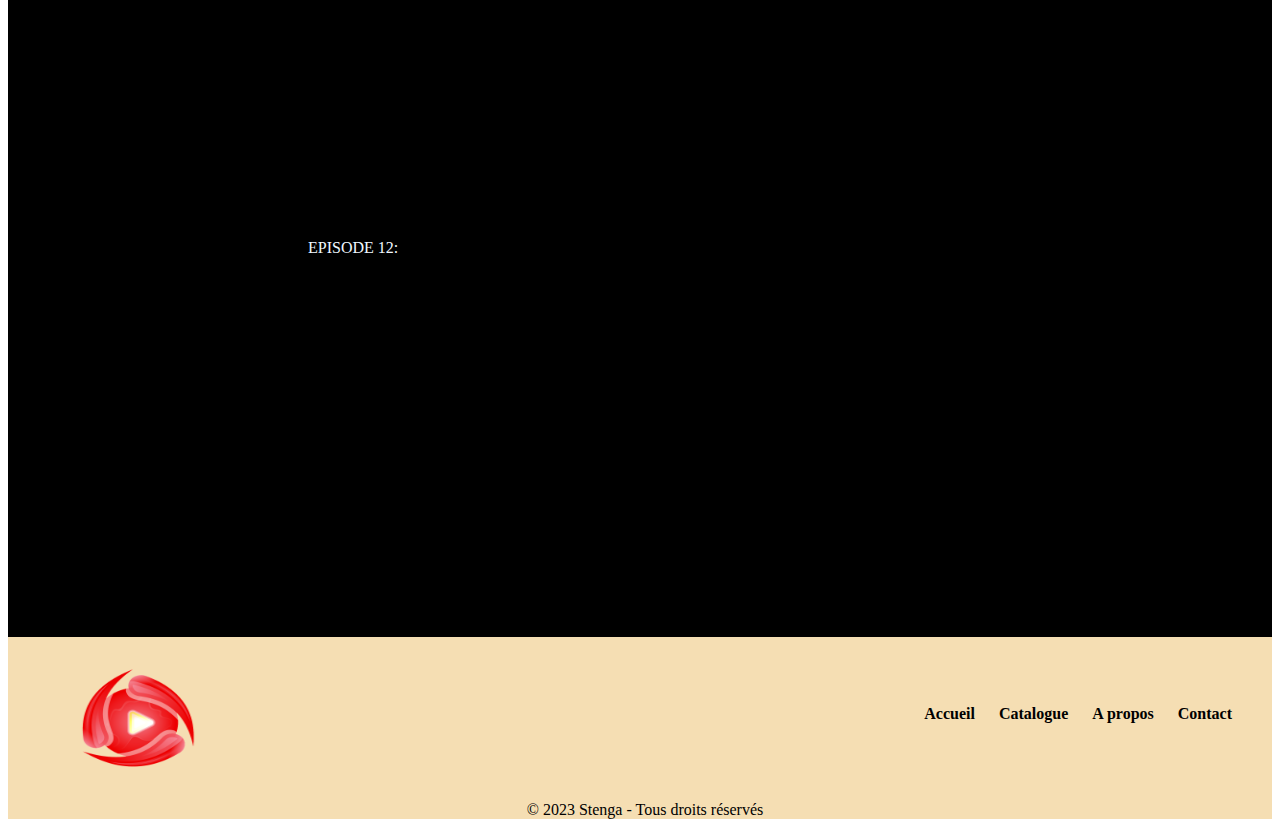
<file: number24.html>
<!DOCTYPE html>
<html lang="en">
<head>
    <meta charset="UTF-8">
    <meta name="viewport" content="width=device-width, initial-scale=1.0">
    <title>Stenga - Number 24</title>
    <link rel="icon" href="logo.png" type="image/gif">
</head>
<body>
    <main>
        <img src="number24.jpg">
        <h2>NUMBER 24</h2>
        <p>L'histoire se centre sur cinq jeunes hommes : Natsusa Yuzuki, qui vient d'intégrer l'université avec l'espoir de devenir l'as de l'équipe de rugby.</p>
        <h1>SAISON 1</h1>
        <p>EPISODE 1:</p>
        <iframe width="640" height="360" src="https://www.wakanim.tv/fr/v2/catalogue/embeddedplayer/11456/number24-episode-1" scrolling="no" frameborder="0" allowfullscreen="true" webkitallowfullscreen="true" allowScriptAccess="always" mozallowfullscreen="true"  allow="encrypted-media"></iframe>
        <p>EPISODE 2:</p>
        <iframe width="640" height="360" src="https://www.wakanim.tv/fr/v2/catalogue/embeddedplayer/11457/number24-episode-2" scrolling="no" frameborder="0" allowfullscreen="true" webkitallowfullscreen="true" allowScriptAccess="always" mozallowfullscreen="true"  allow="encrypted-media"></iframe>
        <p>EPISODE 3:</p>
        <iframe width="640" height="360" src="https://www.wakanim.tv/fr/v2/catalogue/embeddedplayer/11458/number24-episode-3" scrolling="no" frameborder="0" allowfullscreen="true" webkitallowfullscreen="true" allowScriptAccess="always" mozallowfullscreen="true"  allow="encrypted-media"></iframe>
        <p>EPISODE 4:</p>
        <iframe width="640" height="360" src="https://www.wakanim.tv/fr/v2/catalogue/embeddedplayer/11459/number24-episode-4" scrolling="no" frameborder="0" allowfullscreen="true" webkitallowfullscreen="true" allowScriptAccess="always" mozallowfullscreen="true"  allow="encrypted-media"></iframe>
        <p>EPISODE 5:</p>
        <iframe width="640" height="360" src="https://www.wakanim.tv/fr/v2/catalogue/embeddedplayer/11460/number24-episode-5" scrolling="no" frameborder="0" allowfullscreen="true" webkitallowfullscreen="true" allowScriptAccess="always" mozallowfullscreen="true"  allow="encrypted-media"></iframe>
        <p>EPISODE 6:</p>
        <iframe width="640" height="360" src="https://www.wakanim.tv/fr/v2/catalogue/embeddedplayer/11461/number24-episode-6" scrolling="no" frameborder="0" allowfullscreen="true" webkitallowfullscreen="true" allowScriptAccess="always" mozallowfullscreen="true"  allow="encrypted-media"></iframe>
        <p>EPISODE 7:</p>
        <iframe width="640" height="360" src="https://www.wakanim.tv/fr/v2/catalogue/embeddedplayer/11462/number24-episode-7" scrolling="no" frameborder="0" allowfullscreen="true" webkitallowfullscreen="true" allowScriptAccess="always" mozallowfullscreen="true"  allow="encrypted-media"></iframe>
        <p>EPISODE 8:</p>
        <iframe width="640" height="360" src="https://www.wakanim.tv/fr/v2/catalogue/embeddedplayer/11463/number24-episode-8" scrolling="no" frameborder="0" allowfullscreen="true" webkitallowfullscreen="true" allowScriptAccess="always" mozallowfullscreen="true"  allow="encrypted-media"></iframe>
        <p>EPISODE 9:</p>
        <iframe width="640" height="360" src="https://www.wakanim.tv/fr/v2/catalogue/embeddedplayer/11464/number24-episode-9" scrolling="no" frameborder="0" allowfullscreen="true" webkitallowfullscreen="true" allowScriptAccess="always" mozallowfullscreen="true"  allow="encrypted-media"></iframe>
        <p>EPISODE 10:</p>
        <iframe width="640" height="360" src="https://www.wakanim.tv/fr/v2/catalogue/embeddedplayer/11465/number24-episode-10" scrolling="no" frameborder="0" allowfullscreen="true" webkitallowfullscreen="true" allowScriptAccess="always" mozallowfullscreen="true"  allow="encrypted-media"></iframe>
        <p>EPISODE 11:</p>
        <iframe width="640" height="360" src="https://www.wakanim.tv/fr/v2/catalogue/embeddedplayer/11466/number24-episode-11" scrolling="no" frameborder="0" allowfullscreen="true" webkitallowfullscreen="true" allowScriptAccess="always" mozallowfullscreen="true"  allow="encrypted-media"></iframe>
        <p>EPISODE 12:</p>
        <iframe width="640" height="360" src="https://www.wakanim.tv/fr/v2/catalogue/embeddedplayer/11467/number24-episode-12" scrolling="no" frameborder="0" allowfullscreen="true" webkitallowfullscreen="true" allowScriptAccess="always" mozallowfullscreen="true"  allow="encrypted-media"></iframe>
    </main>
    <footer>
        <div class="footer-content">
            <div class="footer-logo">
                <img src="logo.png" alt="Logo de Stenga">
            </div>
            <div class="footer-links">
                <ul>
                    <li><a href="http://127.0.0.1:5500/index.html">Accueil</a></li>
                    <li><a href="http://127.0.0.1:5500/catalogue.html">Catalogue</a></li>
                    <li><a href="#">A propos</a></li>
                    <li><a href="#">Contact</a></li>
                </ul>
            </div>
        </div>
        <div class="footer-info">
            <p>&copy; 2023 Stenga - Tous droits réservés</p>
        </div>
    </footer>

    <style>
        main {
            background-color: black;
        }
        img {
            height: 300px;
            width: 700px;
            margin-left: 300px;
            border-radius: 10px;
            margin-top: 10px;
        }
        h1 {
            color: aliceblue;
            margin-left: 300px;
            font-size: 1.25rem;
        }
        h2 {
            color: white;
            text-align: center;
            font-size: 2rem;
        }
        p {
            color: aliceblue;
            margin-left: 300px;
            font-size: 1rem;
        }
        iframe {
            margin-left: 300px;
            border-radius: 10px;
        }
                /* Styles pour le footer */
                footer {
            background-color: wheat;
            color: black;
            padding: auto;
            margin-top: auto;
            text-align: center;
            clear: both;
        }

        .footer-content {
            display: flex;
            justify-content: space-between;
            align-items: center;
            padding: 20px;
        }

        .footer-logo img {
            width: 120px; /* Ajustez la largeur du logo selon vos besoins */
            height: 100px;
            margin-left: 50px;
        }

        .footer-links ul {
            list-style: none;
            padding: 0;
        }

        .footer-links ul li {
            display: inline;
            margin-right: 20px;
        }

        .footer-links a {
            text-decoration: none;
            color: black;
            font-weight: bold;
        }

        .footer-info p {
            margin-top: 10px;
            margin-left: 10px;
            color: black;
        }

        @media screen and (max-width: 600px) {
            img {
                width: 80%;
                height: 100%;
                margin-left: 45px; /* Centrer horizontalement */
            }
            h2, h1, p {
                margin-left: 20px ; /* Ajouter de l'espacement autour du texte */
            }
            iframe {
                width: 90%; /* Remplir la largeur de l'écran */
                max-width: none; /* Supprimer la largeur maximale */
                height: auto;
                margin-left: 20px;
            }
            .footer-content {
                display: flex;
                flex-direction: column;
                align-items: center;
                text-align: center;
            }
            .footer-logo {
                margin-left: -195px;
                margin-bottom: 10px;
                width: 10px;
                height: auto;
            }
            .footer-links ul li {
                display: inline;
                margin-right: 10px;
            }
            
            .footer-links ul li {
                margin-bottom: 5px;
            }
            .footer-info p {
                margin-top: 10px;
            }
        }
    </style>
</body>
</html>
</file>
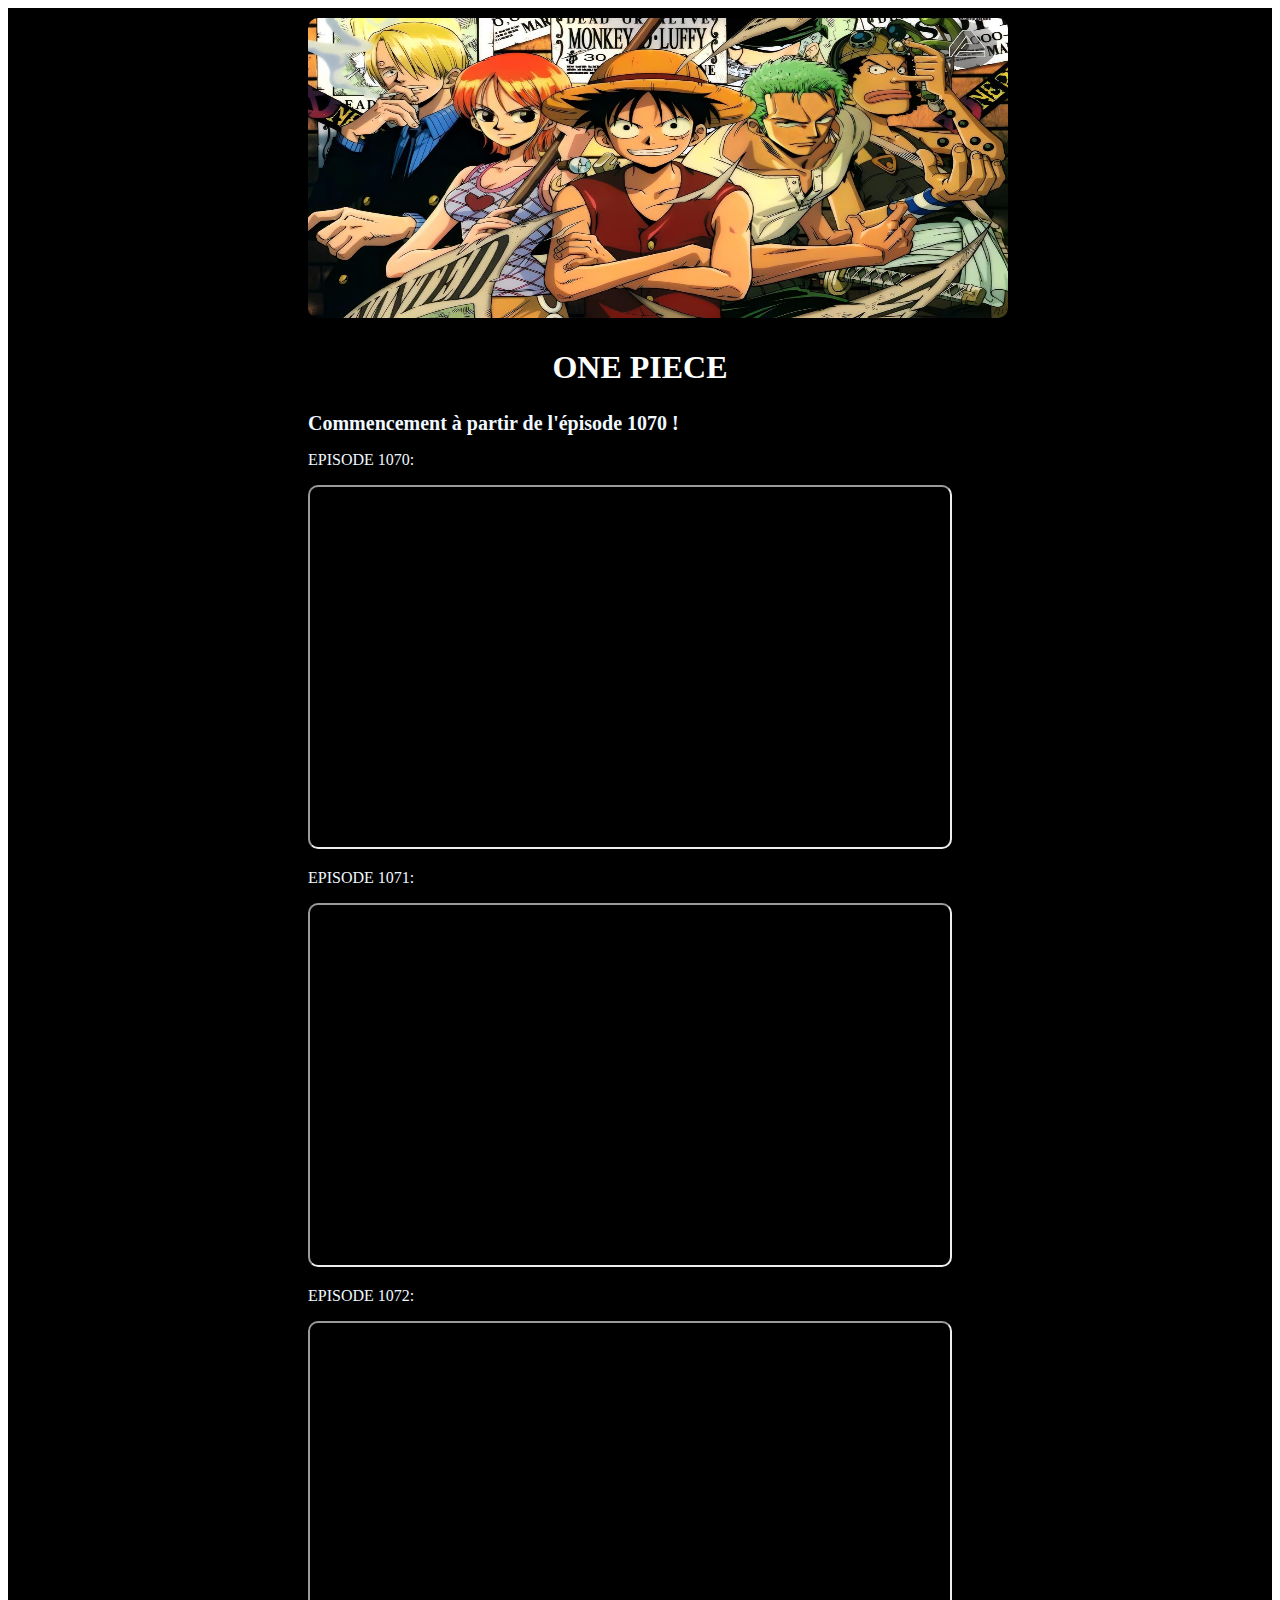
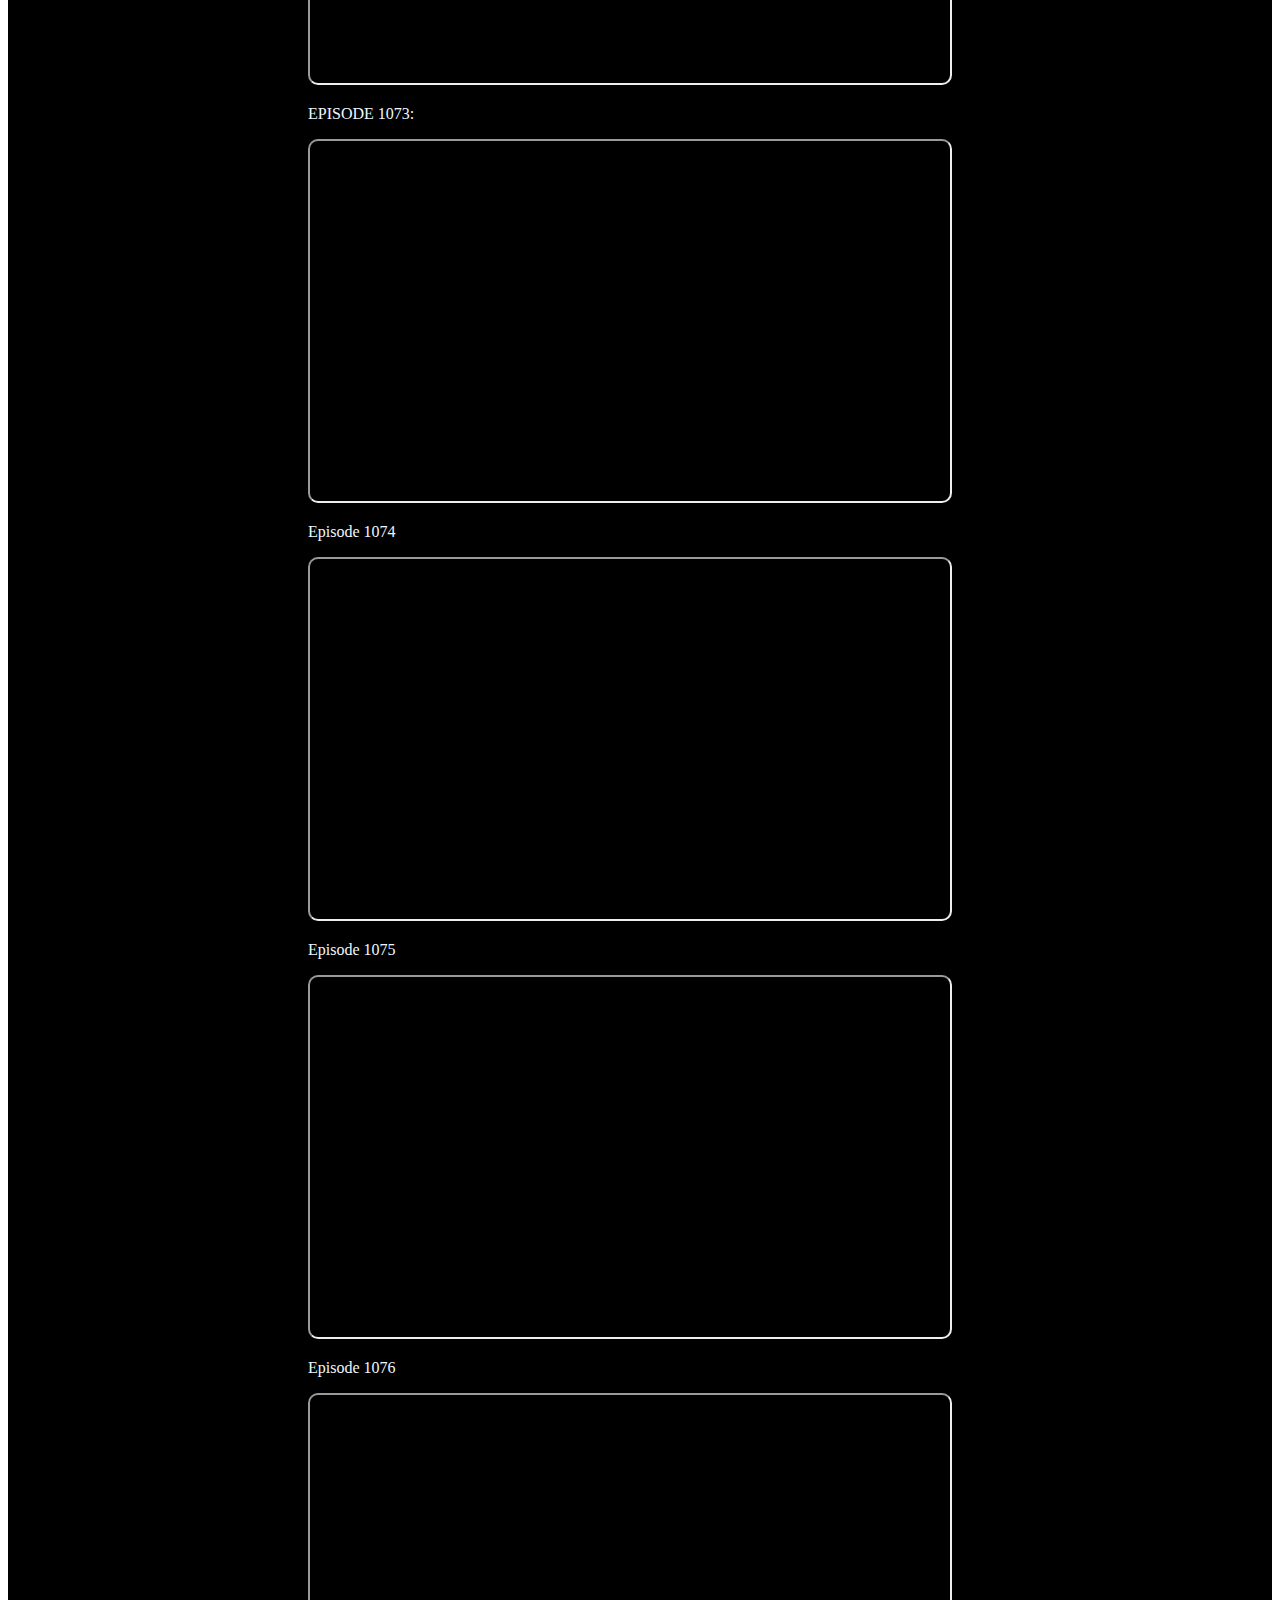
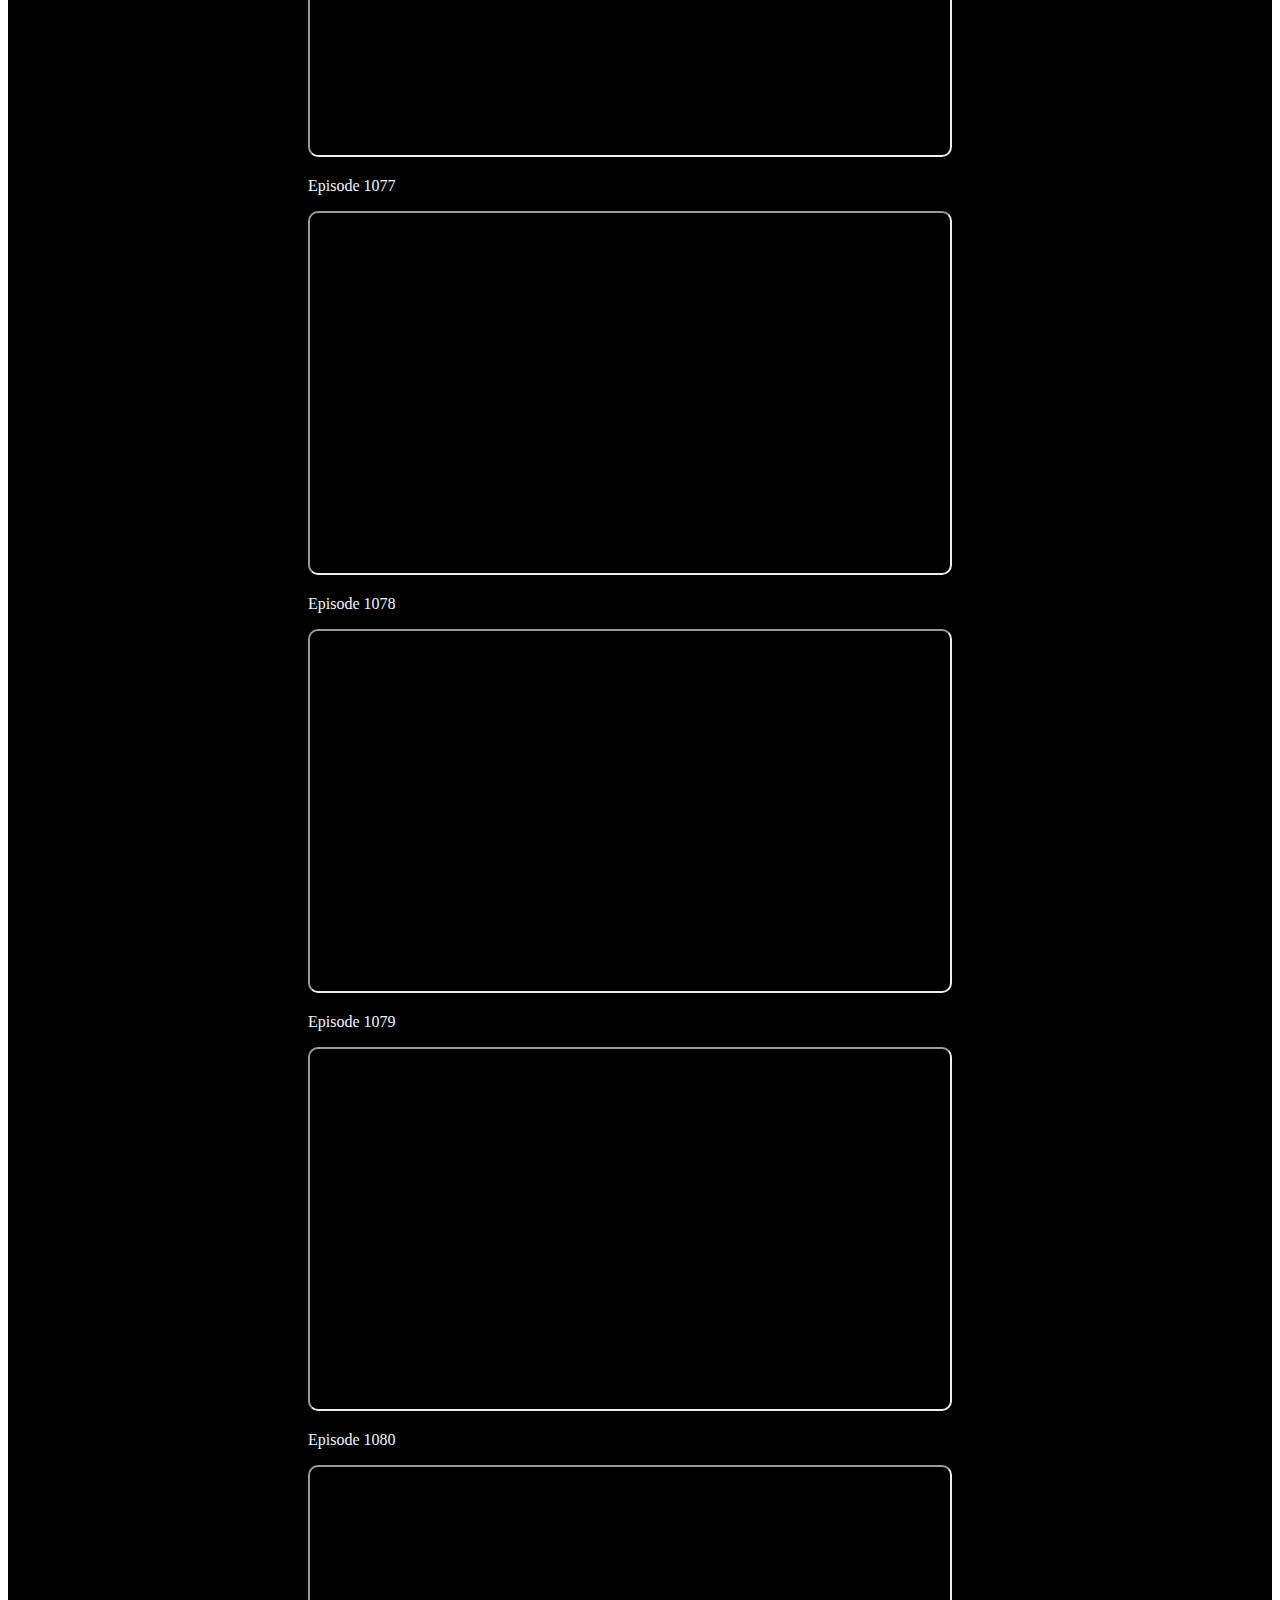
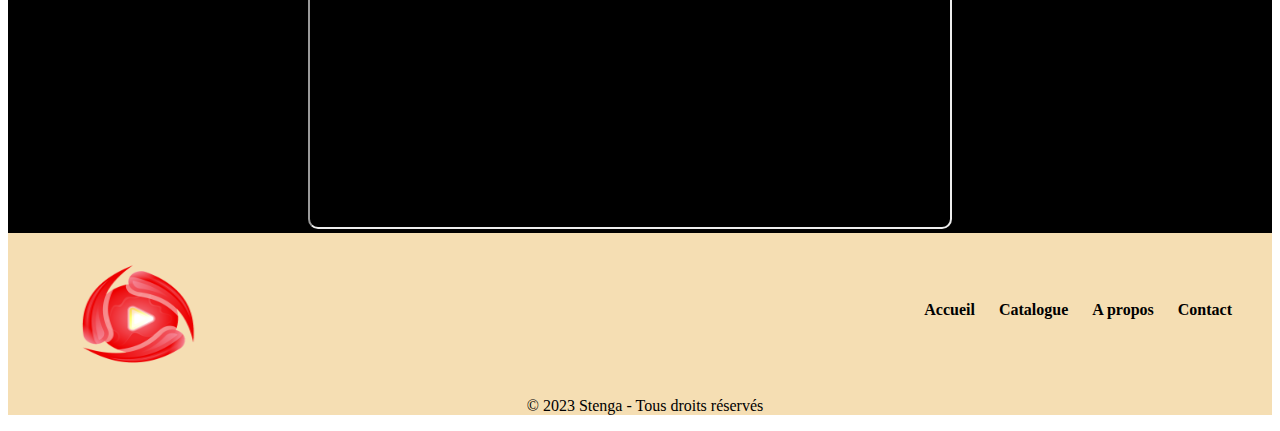
<file: one-piece.html>
<!DOCTYPE html>
<html lang="en">
<head>
    <meta charset="UTF-8">
    <meta name="viewport" content="width=device-width, initial-scale=1.0">
    <title>Stenga - One Piece</title>
    <link rel="icon" href="logo.png" type="image/gif">
</head>
<body>
    <main>
        <img src="one-piece.jpg">
        <h2>ONE PIECE</h2>
        <h1>Commencement à partir de l'épisode 1070 !</h1>
        <p>EPISODE 1070:</p>
        <iframe width=640 height=360 src=https://video.sibnet.ru/shell.php?videoid=5212615&share=1 allowfullscreen="true"></iframe>
        <p>EPISODE 1071:</p>
        <iframe width=640 height=360 src=https://video.sibnet.ru/shell.php?videoid=5220677&share=1 allowfullscreen="true"></iframe>
        <p>EPISODE 1072:</p>
        <iframe width=640 height=360 src=https://video.sibnet.ru/shell.php?videoid=5235152&share=1 allowfullscreen="true"></iframe>
        <p>EPISODE 1073:</p>
        <iframe width=640 height=360 src=https://video.sibnet.ru/shell.php?videoid=5235153&share=1 allowfullscreen="true"></iframe>
        <p>Episode 1074</p>
        <iframe width=640 height=360 src=https://video.sibnet.ru/shell.php?videoid=5241381&share=1 allowfullscreen="true"></iframe>
        <p>Episode 1075</p>
        <iframe width=640 height=360 src=https://video.sibnet.ru/shell.php?videoid=5248707&share=1 allowfullscreen="true"></iframe>
        <p>Episode 1076</p>
        <iframe width=640 height=360 src=https://video.sibnet.ru/shell.php?videoid=5255058&share=1 allowfullscreen="true"></iframe>
        <p>Episode 1077</p>
        <iframe width=640 height=360 src=https://video.sibnet.ru/shell.php?videoid=5260161&share=1 allowfullscreen="true"></iframe>
        <p>Episode 1078</p>
        <iframe width=640 height=360 src=https://video.sibnet.ru/shell.php?videoid=5265014&share=1 allowfullscreen="true"></iframe>
        <p>Episode 1079</p>
        <iframe width=640 height=360 src=https://video.sibnet.ru/shell.php?videoid=5281333&share=1 allowfullscreen="true"></iframe>
        <p>Episode 1080</p>
        <iframe width=640 height=360 src=https://video.sibnet.ru/shell.php?videoid=5291395&share=1 allowfullscreen="true"></iframe>
    </main>
    <footer>
        <div class="footer-content">
            <div class="footer-logo">
                <img src="logo.png" alt="Logo de Stenga">
            </div>
            <div class="footer-links">
                <ul>
                    <li><a href="http://127.0.0.1:5500/index.html">Accueil</a></li>
                    <li><a href="http://127.0.0.1:5500/catalogue.html">Catalogue</a></li>
                    <li><a href="#">A propos</a></li>
                    <li><a href="#">Contact</a></li>
                </ul>
            </div>
        </div>
        <div class="footer-info">
            <p>&copy; 2023 Stenga - Tous droits réservés</p>
        </div>
    </footer>

    <style>
        main {
            background-color: black;
        }
        img {
            height: 300px;
            width: 700px;
            margin-left: 300px;
            border-radius: 10px;
            margin-top: 10px;
        }
        h1 {
            color: aliceblue;
            margin-left: 300px;
            font-size: 1.25rem;
        }
        h2 {
            color: white;
            text-align: center;
            font-size: 2rem;
        }
        p {
            color: aliceblue;
            margin-left: 300px;
            font-size: 1rem;
        }
        iframe {
            margin-left: 300px;
            border-radius: 10px;
        }
        /* Styles pour le footer */
        footer {
            background-color: wheat;
            color: black;
            padding: auto;
            margin-top: auto;
            text-align: center;
            clear: both;
        }

        .footer-content {
            display: flex;
            justify-content: space-between;
            align-items: center;
            padding: 20px;
        }

        .footer-logo img {
            width: 120px; /* Ajustez la largeur du logo selon vos besoins */
            height: 100px;
            margin-left: 50px;
        }

        .footer-links ul {
            list-style: none;
            padding: 0;
        }

        .footer-links ul li {
            display: inline;
            margin-right: 20px;
        }

        .footer-links a {
            text-decoration: none;
            color: black;
            font-weight: bold;
        }

        .footer-info p {
            margin-top: 10px;
            margin-left: 10px;
            color: black;
        }

        @media screen and (max-width: 600px) {
            img {
                width: 80%;
                height: 100%;
                margin-left: 45px; /* Centrer horizontalement */
            }
            h2, h1, p {
                margin-left: 20px ; /* Ajouter de l'espacement autour du texte */
            }
            iframe {
                width: 90%; /* Remplir la largeur de l'écran */
                max-width: none; /* Supprimer la largeur maximale */
                height: auto;
                margin-left: 20px;
            }
            .footer-content {
                display: flex;
                flex-direction: column;
                align-items: center;
                text-align: center;
            }
            .footer-logo {
                margin-left: -195px;
                margin-bottom: 10px;
                width: 10px;
                height: auto;
            }
            .footer-links ul li {
                display: inline;
                margin-right: 10px;
            }
            
            .footer-links ul li {
                margin-bottom: 5px;
            }
            .footer-info p {
                margin-top: 10px;
            }
        }
    </style>
</body>
</html>
</file>
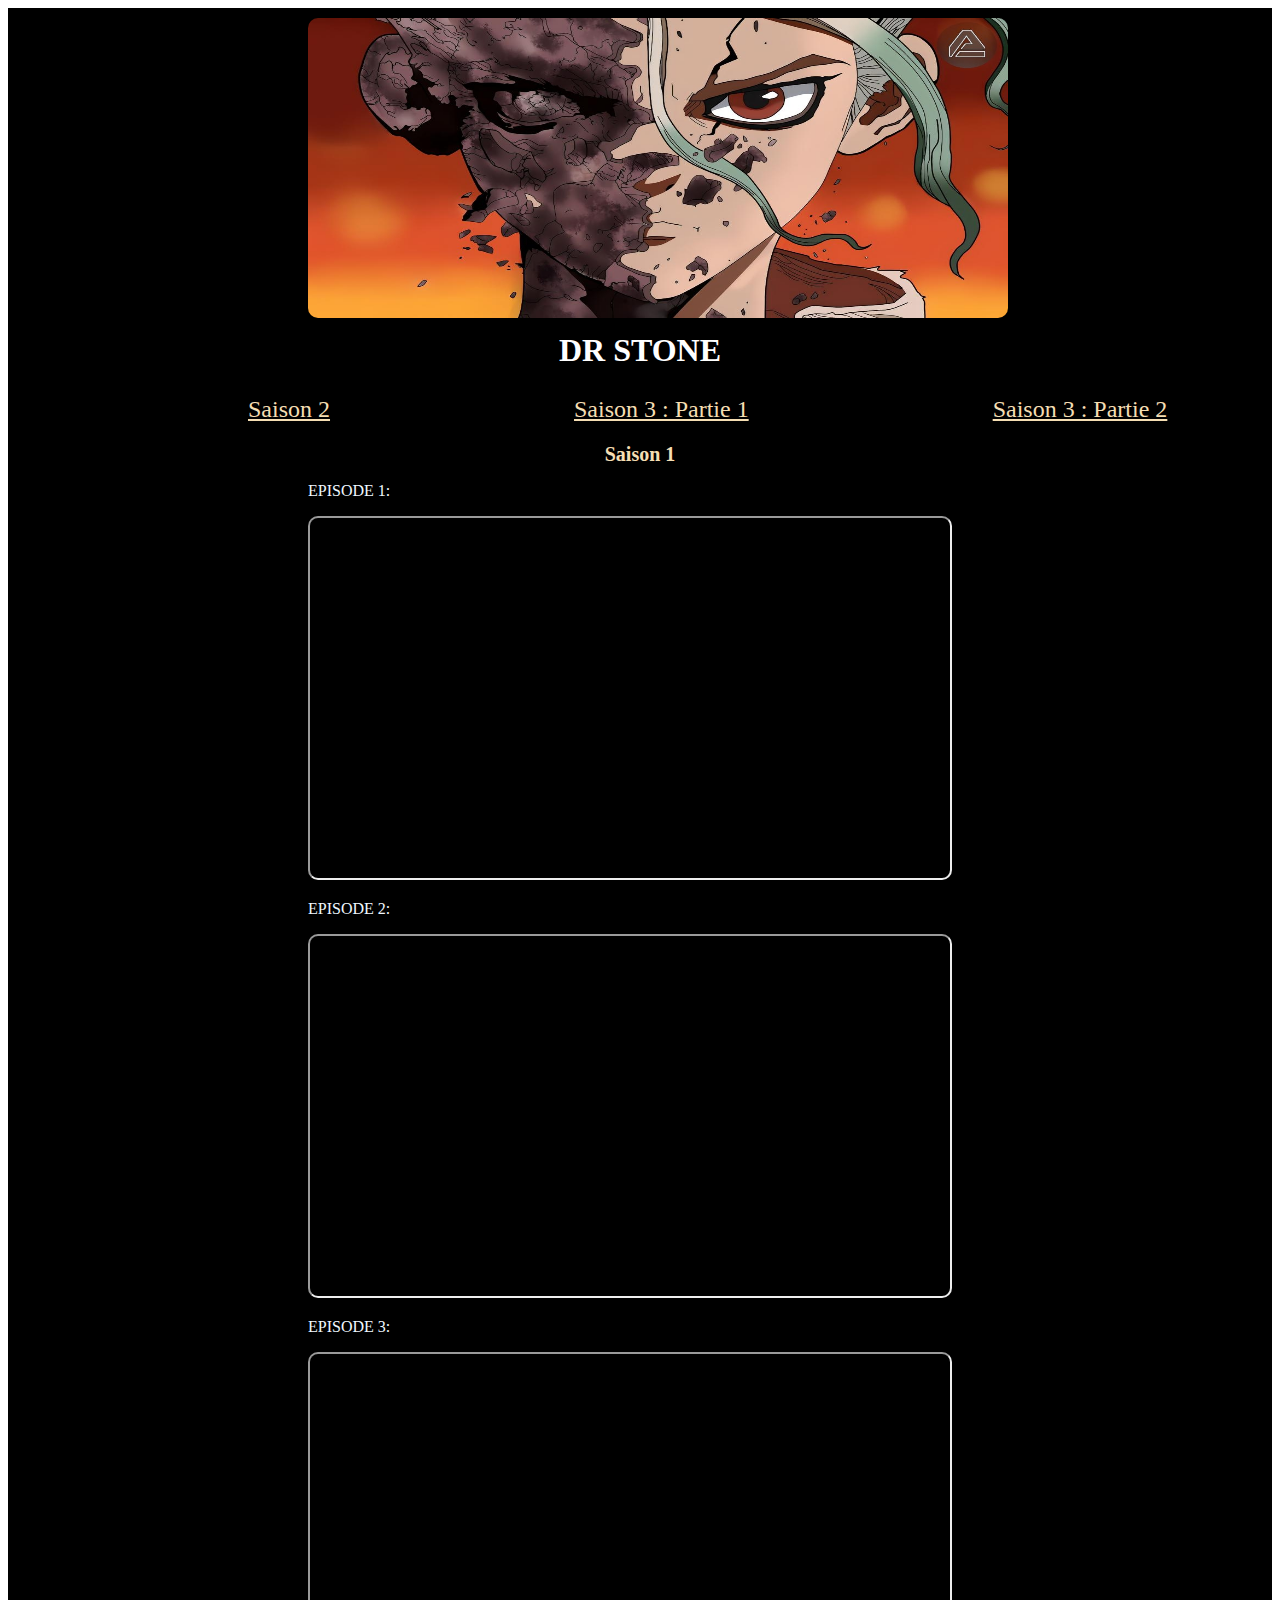
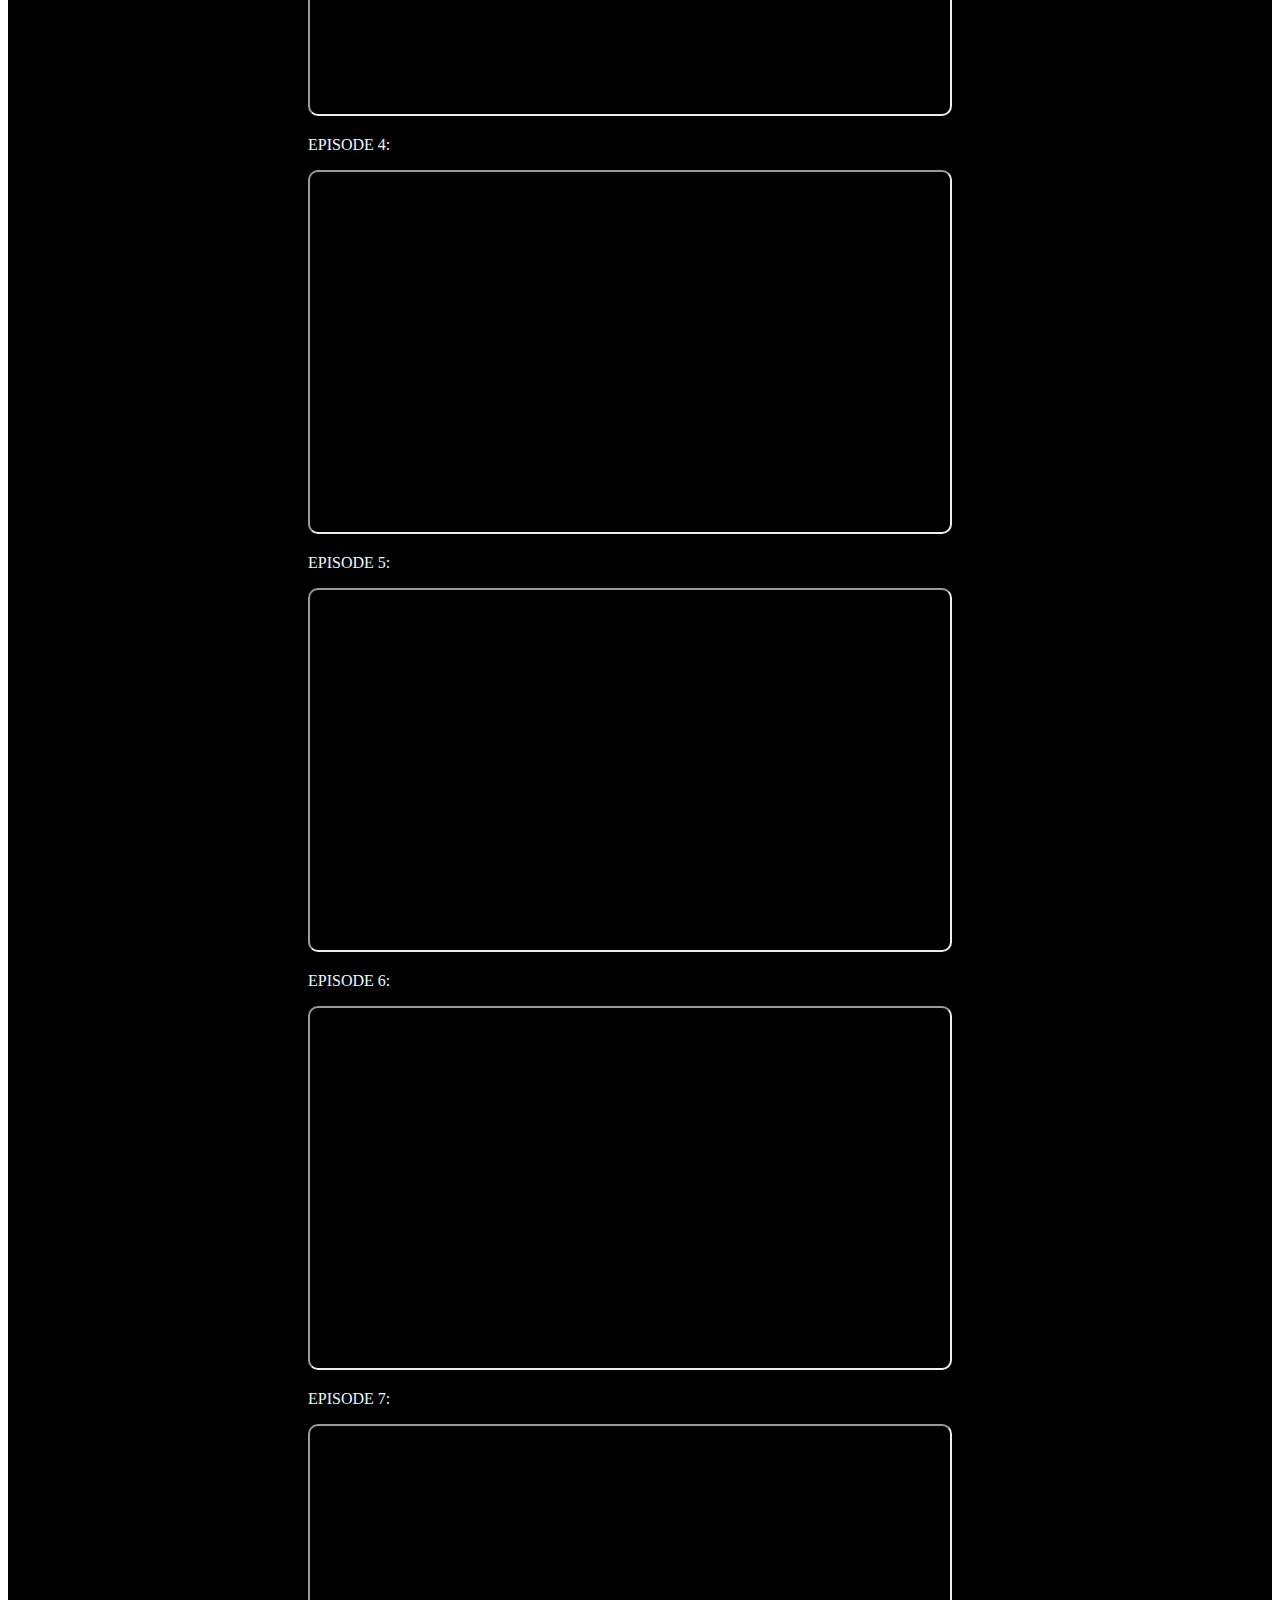
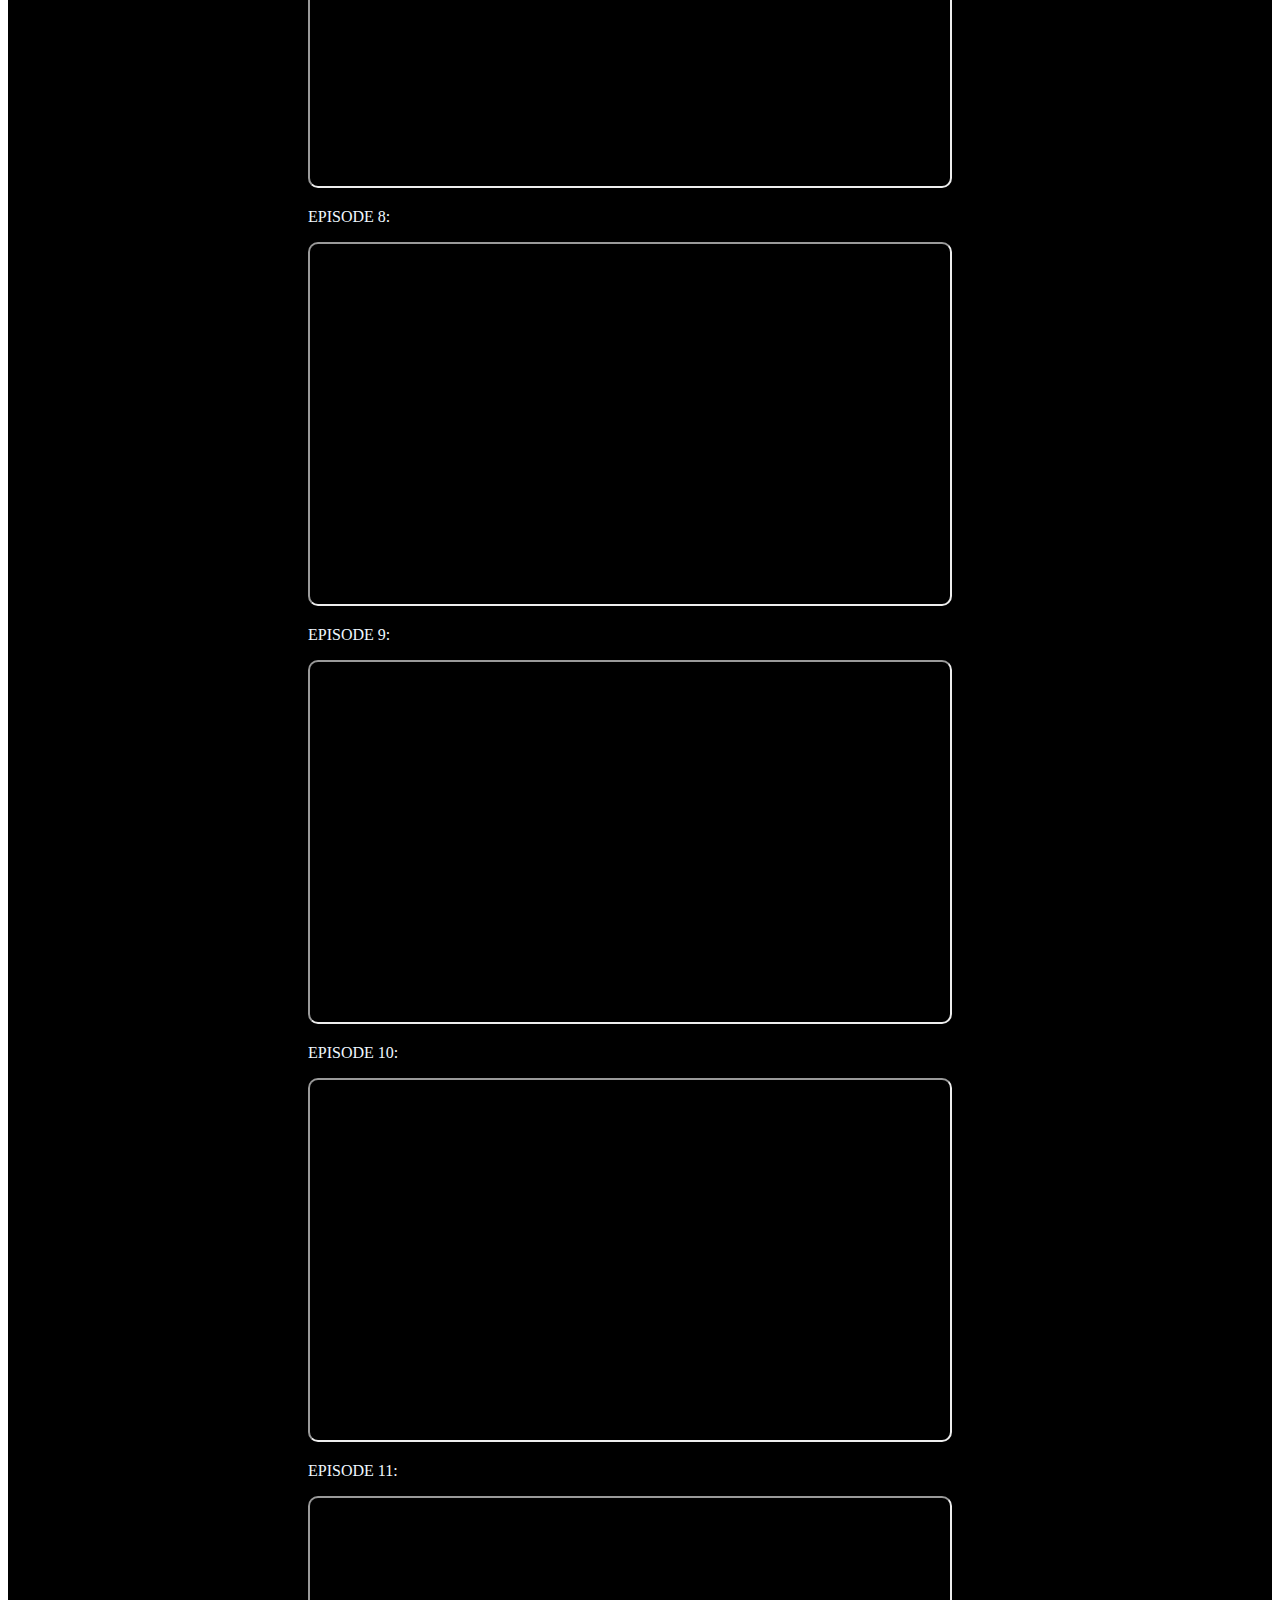
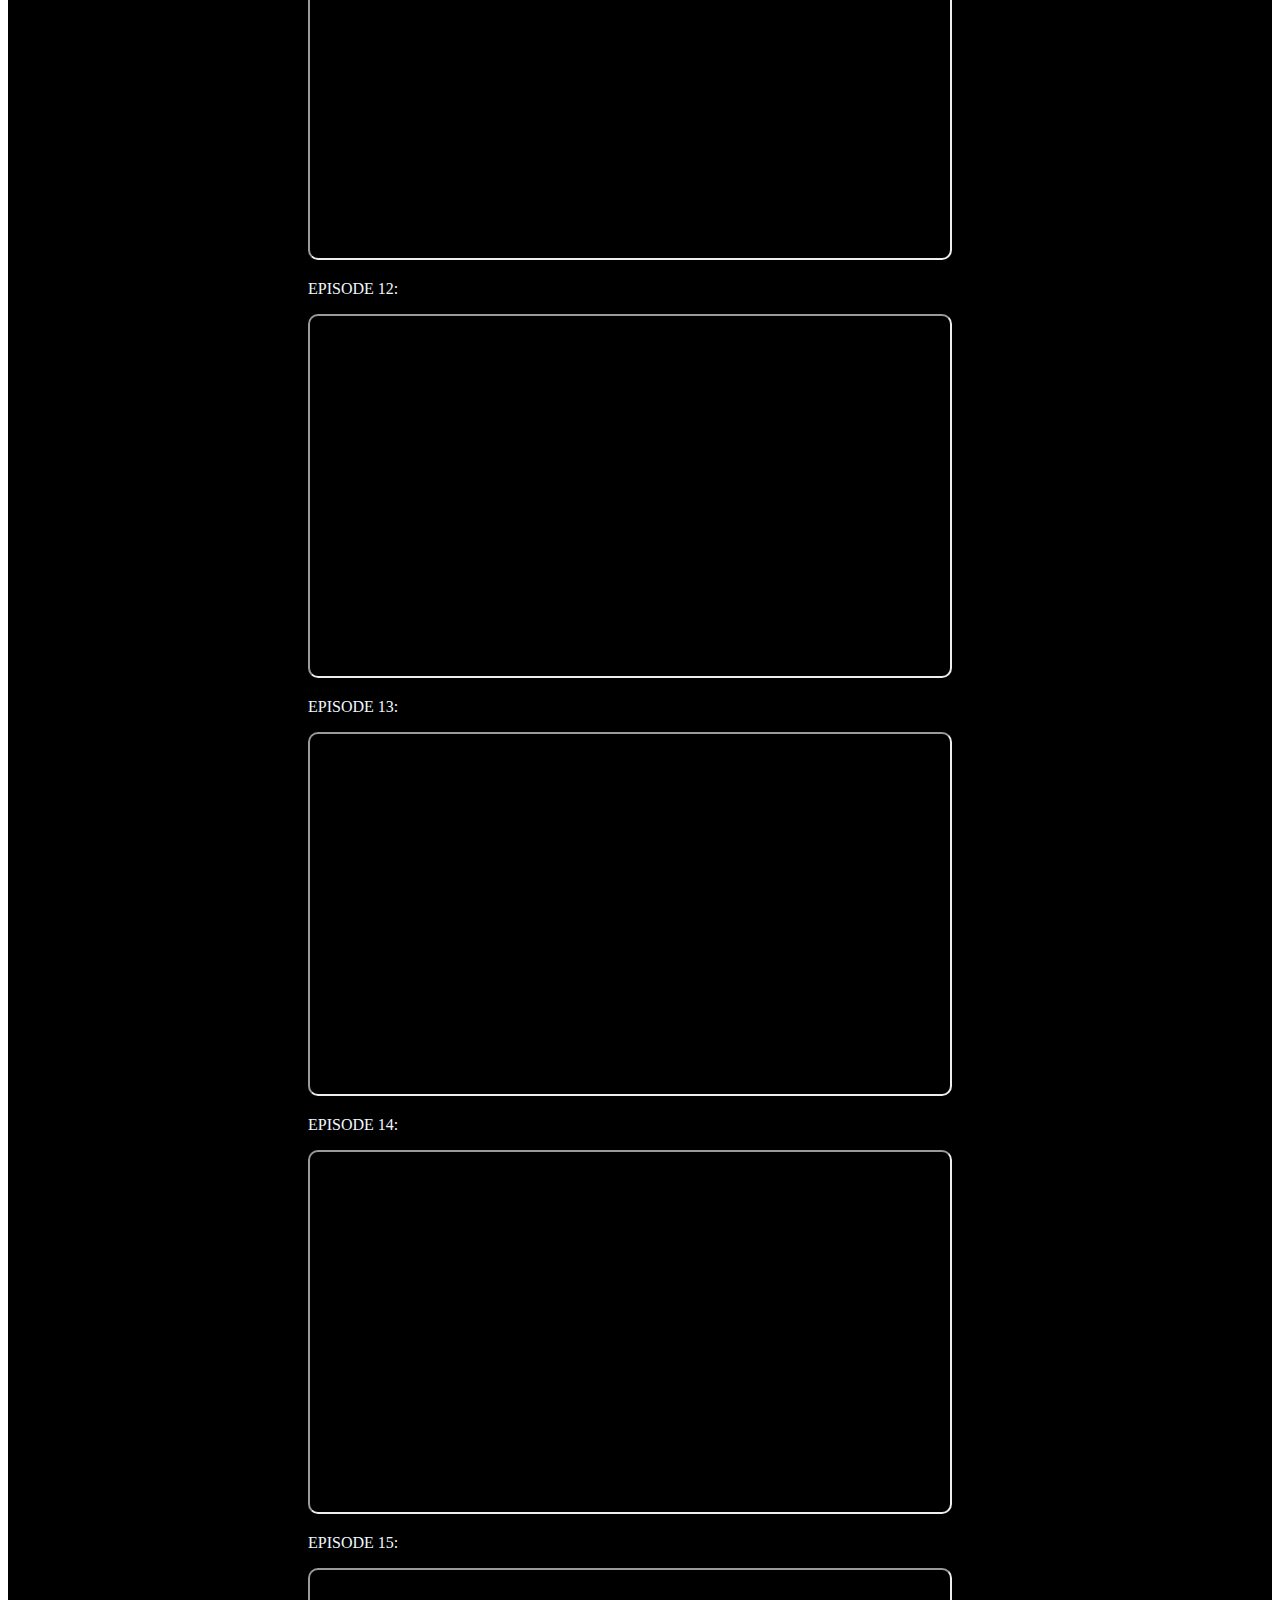
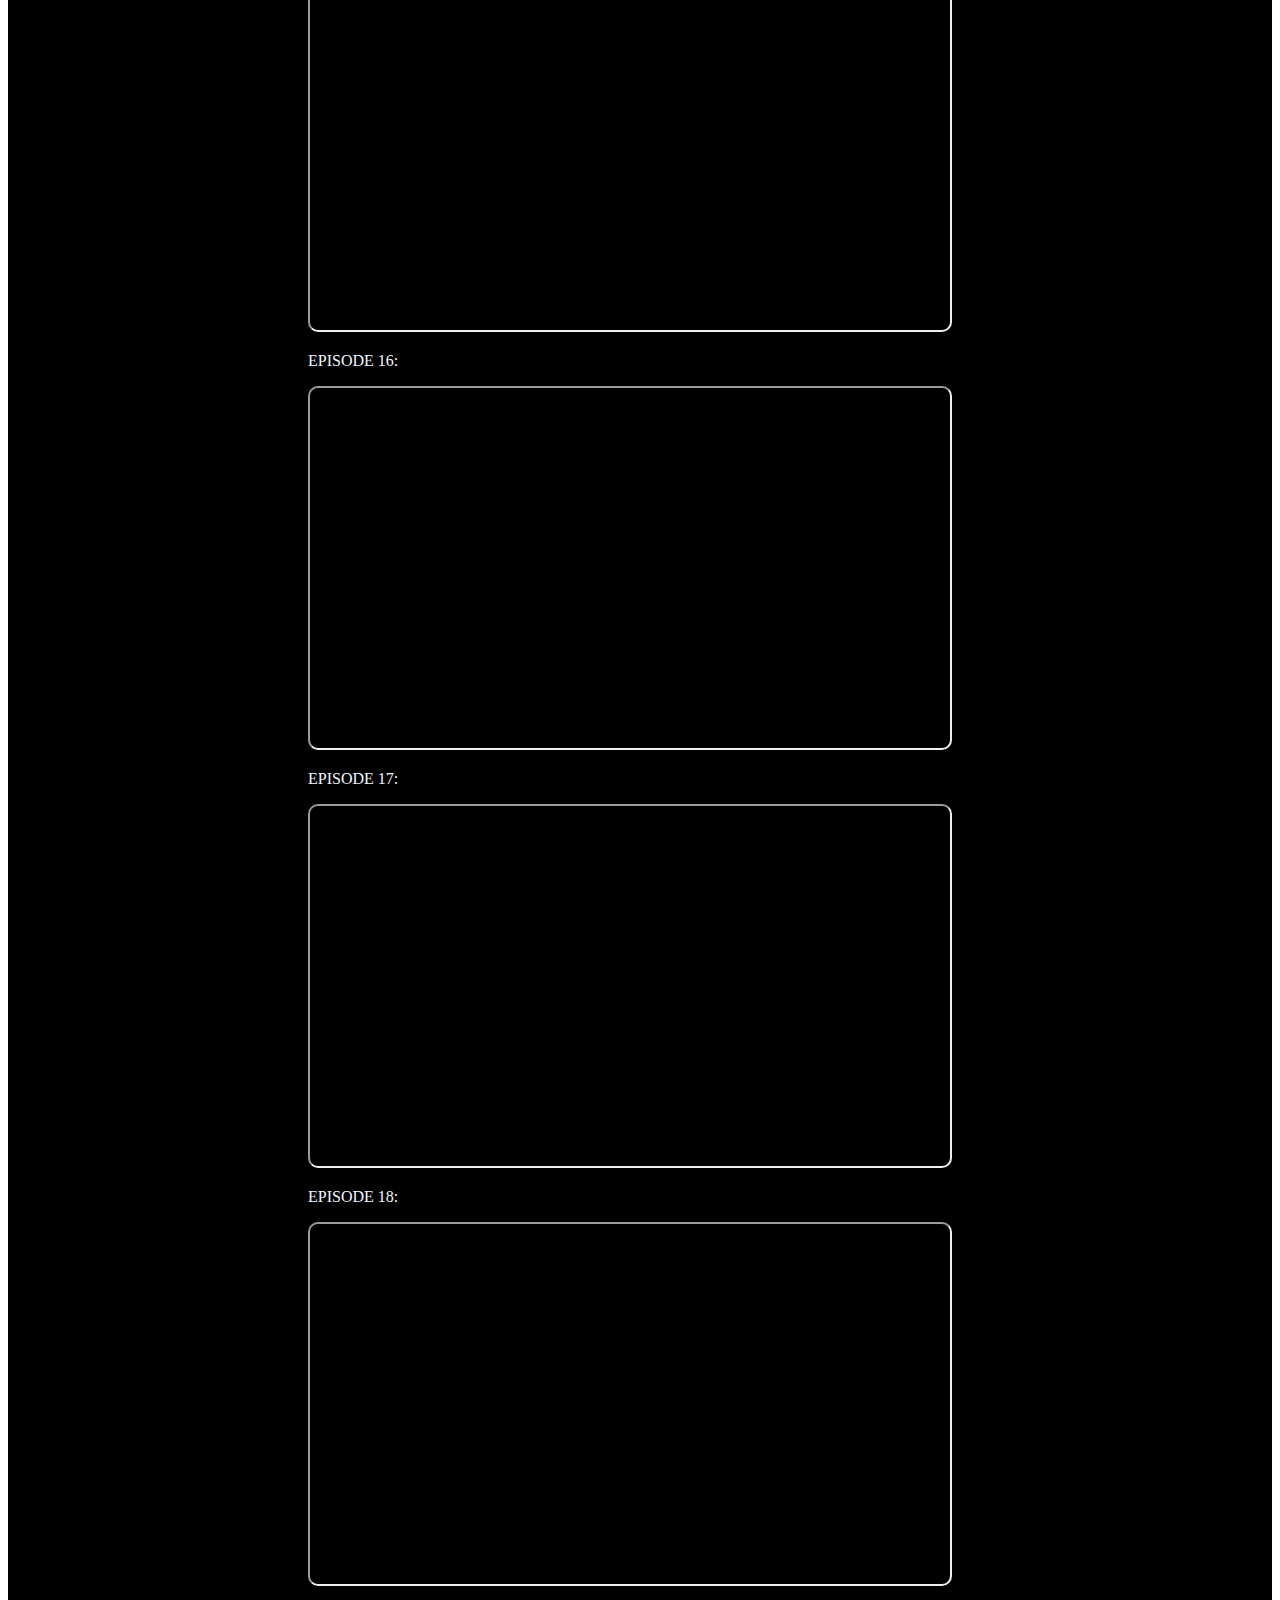
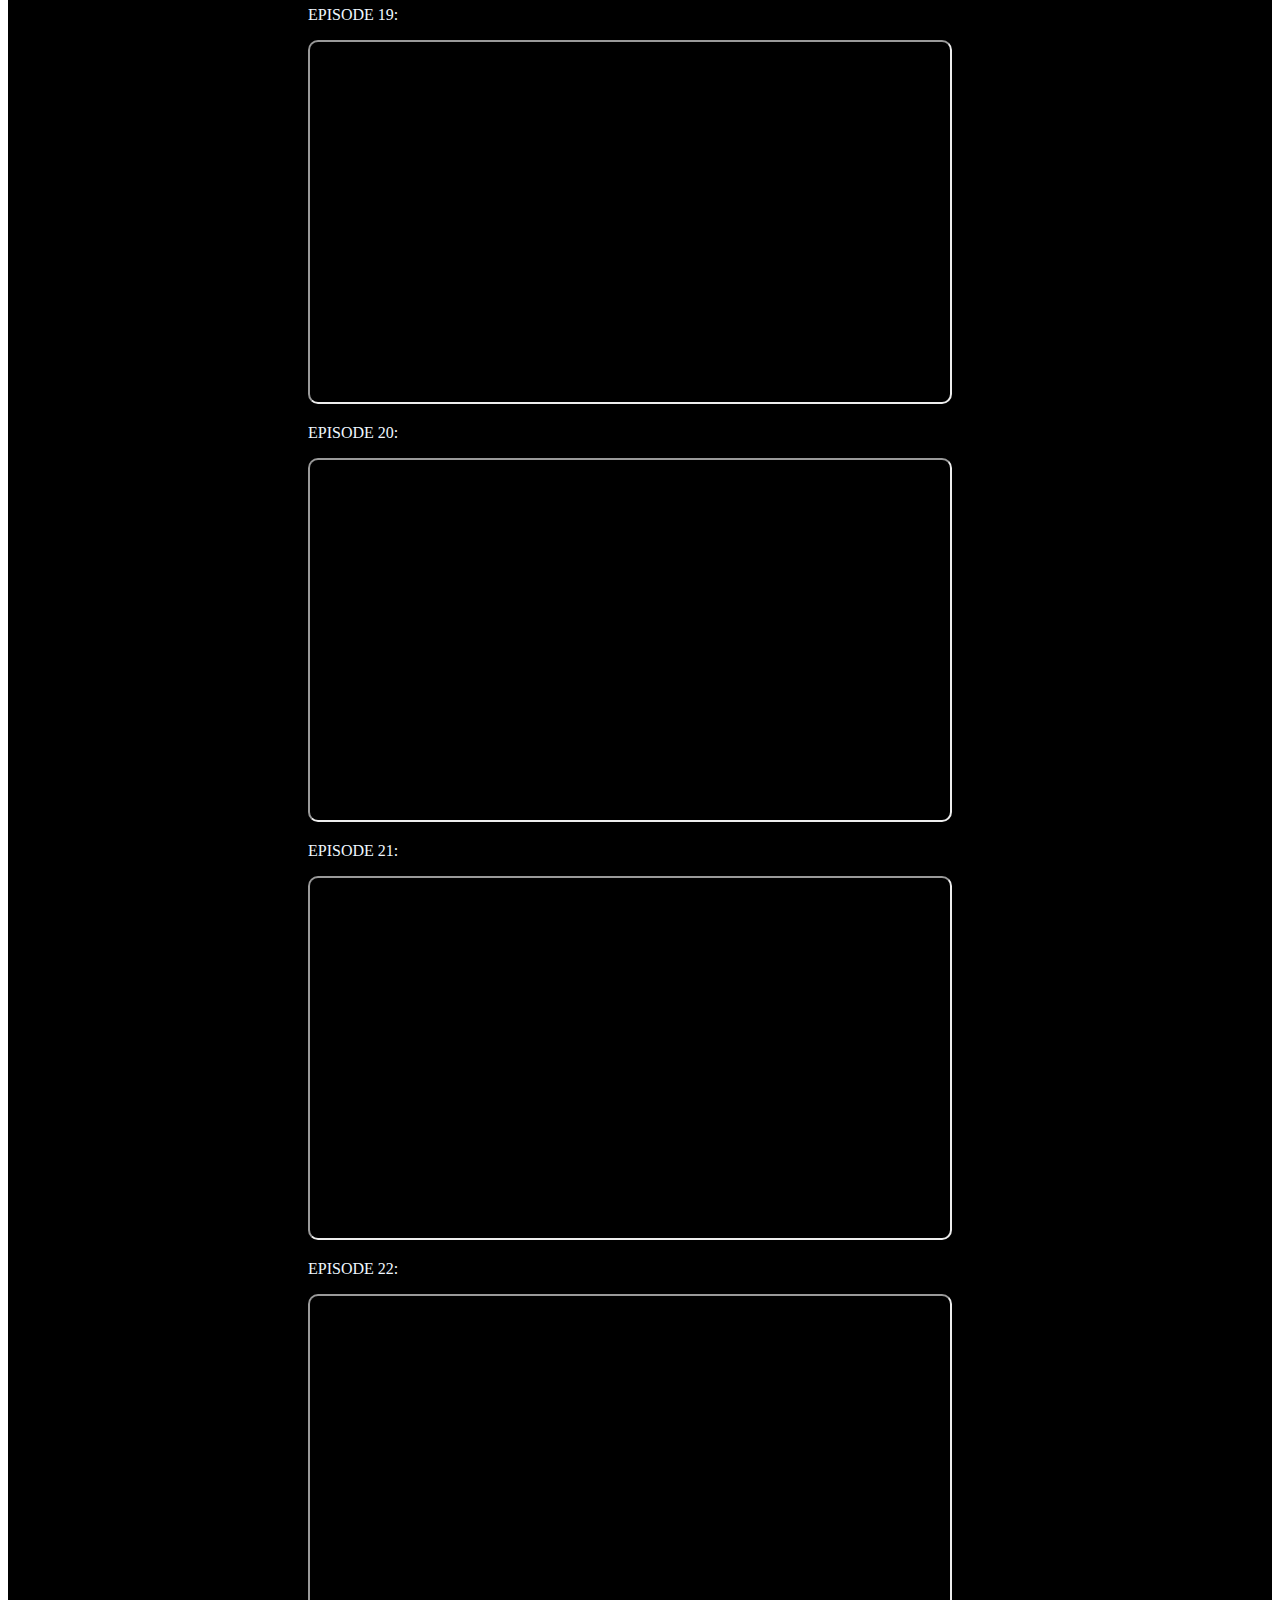
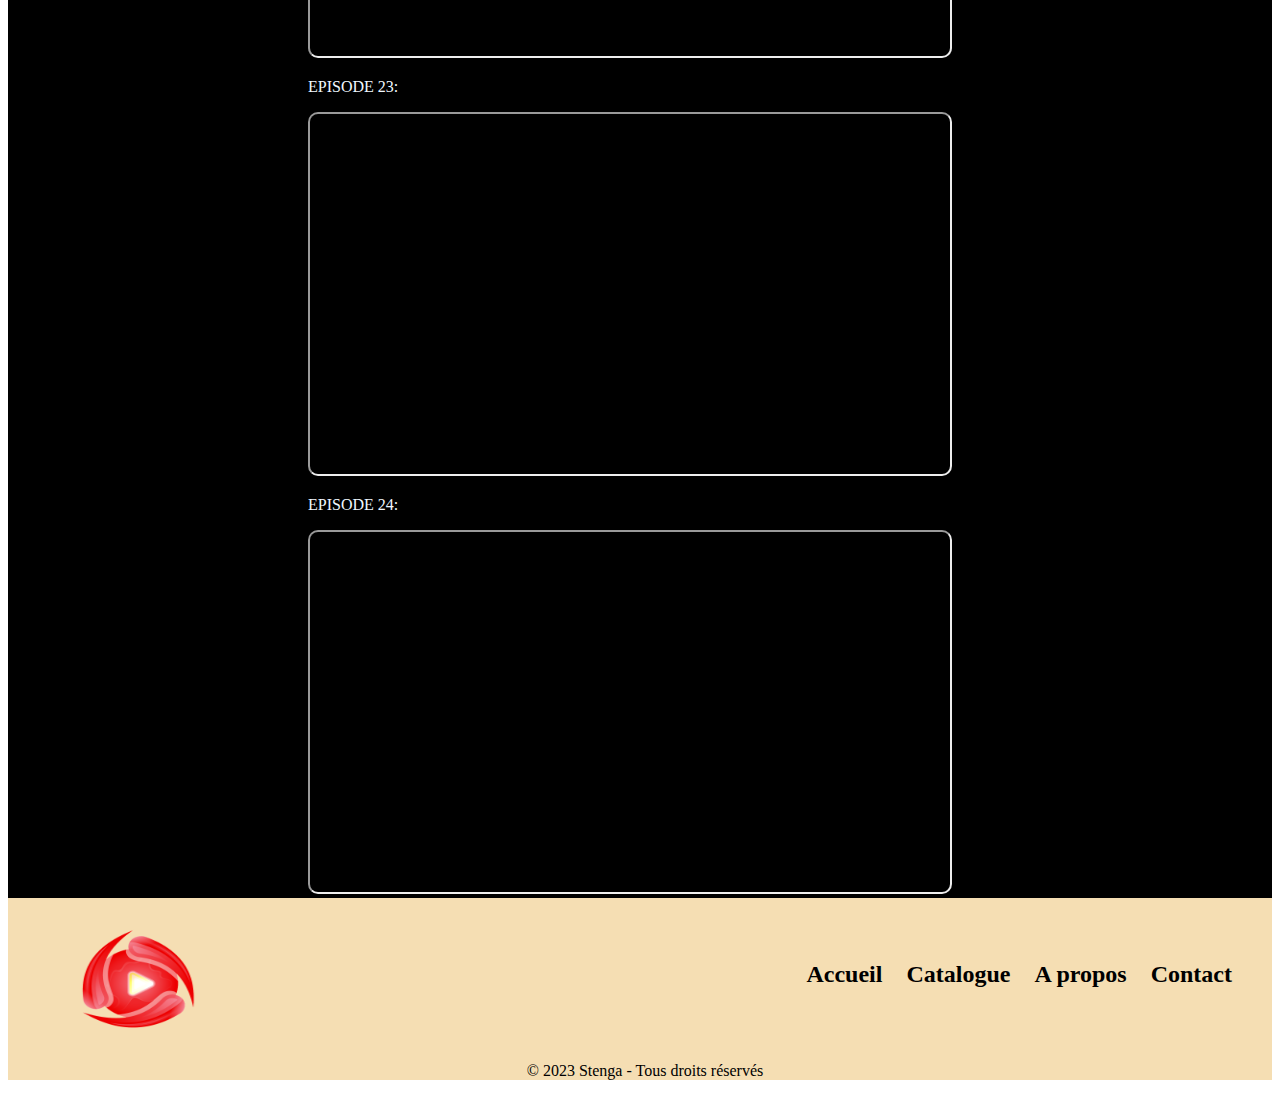
<file: stone1.html>
<!DOCTYPE html>
<html lang="en">
<head>
    <meta charset="UTF-8">
    <meta name="viewport" content="width=device-width, initial-scale=1.0">
    <title>Stenga - Dr Stone</title>
    <link rel="icon" href="logo.png" type="image/gif">
</head>
<body>
    <main>
        <img src="dr-stone.jpg">
        <h2>DR STONE</h2>
        <a href="stone2.html">Saison 2</a>
        <a href="stone31.html">Saison 3 : Partie 1</a>
        <a href="stone32.html">Saison 3 : Partie 2</a>
        <h1> Saison 1</h1>
        <p>EPISODE 1:</p>
        <iframe width=640 height=360 src=https://video.sibnet.ru/shell.php?videoid=3646243&share=1 allowfullscreen="true"></iframe>
        <p>EPISODE 2:</p>
        <iframe width=640 height=360 src=https://video.sibnet.ru/shell.php?videoid=3649916&share=1 allowfullscreen="true"></iframe>
        <p>EPISODE 3:</p>
        <iframe width=640 height=360 src=https://video.sibnet.ru/shell.php?videoid=3653498&share=1 allowfullscreen="true"></iframe>
        <p>EPISODE 4:</p>
        <iframe width=640 height=360 src=https://video.sibnet.ru/shell.php?videoid=3659045&share=1 allowfullscreen="true"></iframe>
        <p>EPISODE 5:</p>
        <iframe width=640 height=360 src=https://video.sibnet.ru/shell.php?videoid=3665817&share=1 allowfullscreen="true"></iframe>
        <p>EPISODE 6:</p>
        <iframe width=640 height=360 src=https://video.sibnet.ru/shell.php?videoid=3670611&share=1 allowfullscreen="true"></iframe>
        <p>EPISODE 7:</p>
        <iframe width=640 height=360 src=https://video.sibnet.ru/shell.php?videoid=3674272&share=1 allowfullscreen="true"></iframe>
        <p>EPISODE 8:</p>
        <iframe width=640 height=360 src=https://video.sibnet.ru/shell.php?videoid=3684253&share=1 allowfullscreen="true"></iframe>
        <p>EPISODE 9:</p>
        <iframe width=640 height=360 src=https://video.sibnet.ru/shell.php?videoid=3689981&share=1 allowfullscreen="true"></iframe>
        <p>EPISODE 10:</p>
        <iframe width=640 height=360 src=https://video.sibnet.ru/shell.php?videoid=3693774&share=1 allowfullscreen="true"></iframe>
        <p>EPISODE 11:</p>
        <iframe width=640 height=360 src=https://video.sibnet.ru/shell.php?videoid=3700357&share=1 allowfullscreen="true"></iframe>
        <p>EPISODE 12:</p>
        <iframe width=640 height=360 src=https://video.sibnet.ru/shell.php?videoid=3705288&share=1 allowfullscreen="true"></iframe>
        <p>EPISODE 13:</p>
        <iframe width=640 height=360 src=https://video.sibnet.ru/shell.php?videoid=3708795&share=1 allowfullscreen="true"></iframe>
        <p>EPISODE 14:</p>
        <iframe width=640 height=360 src=https://video.sibnet.ru/shell.php?videoid=3714699&share=1 allowfullscreen="true"></iframe>
        <p>EPISODE 15:</p>
        <iframe width=640 height=360 src=https://video.sibnet.ru/shell.php?videoid=3724303&share=1 allowfullscreen="true"></iframe>
        <p>EPISODE 16:</p>
        <iframe width=640 height=360 src=https://video.sibnet.ru/shell.php?videoid=3724263&share=1 allowfullscreen="true"></iframe>
        <p>EPISODE 17:</p>
        <iframe width=640 height=360 src=https://video.sibnet.ru/shell.php?videoid=3728910&share=1 allowfullscreen="true"></iframe>
        <p>EPISODE 18:</p>
        <iframe width=640 height=360 src=https://video.sibnet.ru/shell.php?videoid=3734852&share=1 allowfullscreen="true"></iframe>
        <p>EPISODE 19:</p>
        <iframe width=640 height=360 src=https://video.sibnet.ru/shell.php?videoid=3740832&share=1 allowfullscreen="true"></iframe>
        <p>EPISODE 20:</p>
        <iframe width=640 height=360 src=https://video.sibnet.ru/shell.php?videoid=3746641&share=1 allowfullscreen="true"></iframe>
        <p>EPISODE 21:</p>
        <iframe width=640 height=360 src=https://video.sibnet.ru/shell.php?videoid=3754507&share=1 allowfullscreen="true"></iframe>
        <p>EPISODE 22:</p>
        <iframe width=640 height=360 src=https://video.sibnet.ru/shell.php?videoid=3760669&share=1 allowfullscreen="true"></iframe>
        <p>EPISODE 23:</p>
        <iframe width=640 height=360 src=https://video.sibnet.ru/shell.php?videoid=3765706&share=1 allowfullscreen="true"></iframe>
        <p>EPISODE 24:</p>
        <iframe width=640 height=360 src=https://video.sibnet.ru/shell.php?videoid=3770252&share=1 allowfullscreen="true"></iframe>
    </main>
    <footer>
        <div class="footer-content">
            <div class="footer-logo">
                <img src="logo.png" alt="Logo de Stenga">
            </div>
            <div class="footer-links">
                <ul>
                    <li><a href="http://127.0.0.1:5500/index.html">Accueil</a></li>
                    <li><a href="http://127.0.0.1:5500/catalogue.html">Catalogue</a></li>
                    <li><a href="#">A propos</a></li>
                    <li><a href="#">Contact</a></li>
                </ul>
            </div>
        </div>
        <div class="footer-info">
            <p>&copy; 2023 Stenga - Tous droits réservés</p>
        </div>
    </footer>

    <style>
        main {
            background-color: black;
        }
        img {
            height: 300px;
            width: 700px;
            margin-left: 300px;
            border-radius: 10px;
            margin-top: 10px;
        }
        h1 {
            color: wheat;
            text-align: center;
            font-size: 1.25rem;
            margin-top: 20px;
        }

        a {
            color: wheat;
            margin-left: 240px;
            font-size: 1.5rem;
        }
        li a {
            margin-left: auto;
        }
        
        h2 {
            color: white;
            text-align: center;
            font-size: 2rem;
            margin-top: 10px;
        }
        p {
            color: aliceblue;
            margin-left: 300px;
            font-size: 1rem;
        }
        iframe {
            margin-left: 300px;
            border-radius: 10px;
        }
        /* Styles pour le footer */
        footer {
            background-color: wheat;
            color: black;
            padding: auto;
            margin-top: auto;
            text-align: center;
            clear: both;
        }

        .footer-content {
            display: flex;
            justify-content: space-between;
            align-items: center;
            padding: 20px;
        }

        .footer-logo img {
            width: 120px; /* Ajustez la largeur du logo selon vos besoins */
            height: 100px;
            margin-left: 50px;
        }

        .footer-links ul {
            list-style: none;
            padding: 0;
        }

        .footer-links ul li {
            display: inline;
            margin-right: 20px;
        }

        .footer-links a {
            text-decoration: none;
            color: black;
            font-weight: bold;
        }

        .footer-info p {
            margin-top: 10px;
            margin-left: 10px;
            color: black;
        } 
        
        @media screen and (max-width: 600px) {
            img {
                width: 90%;
                height: 100%;
                margin-left: 20px; /* Centrer horizontalement */
            }
            h2, h1, p {
                margin-left: 20px ; /* Ajouter de l'espacement autour du texte */
            }
            a {
                display: inline; /* Aligner les liens sur la même ligne */
                margin: 0 10px; /* Ajouter de l'espacement horizontal entre les liens */
                font-size: 1.1em;
            }
            iframe {
                width: 90%; /* Remplir la largeur de l'écran */
                max-width: none; /* Supprimer la largeur maximale */
                height: auto;
                margin-left: 20px;
            }
            .footer-content {
                display: flex;
                flex-direction: column;
                align-items: center;
                text-align: center;
            }
            .footer-logo {
                margin-left: -195px;
                margin-bottom: 10px;
                width: 10px;
                height: auto;
            }
            .footer-links ul li {
                display: inline;
                margin-right: 10px;
            }
            
            .footer-links ul li {
                margin-bottom: 5px;
            }
            .footer-info p {
                margin-top: 10px;
            }
        }
    </style>
</body>
</html>
</file>
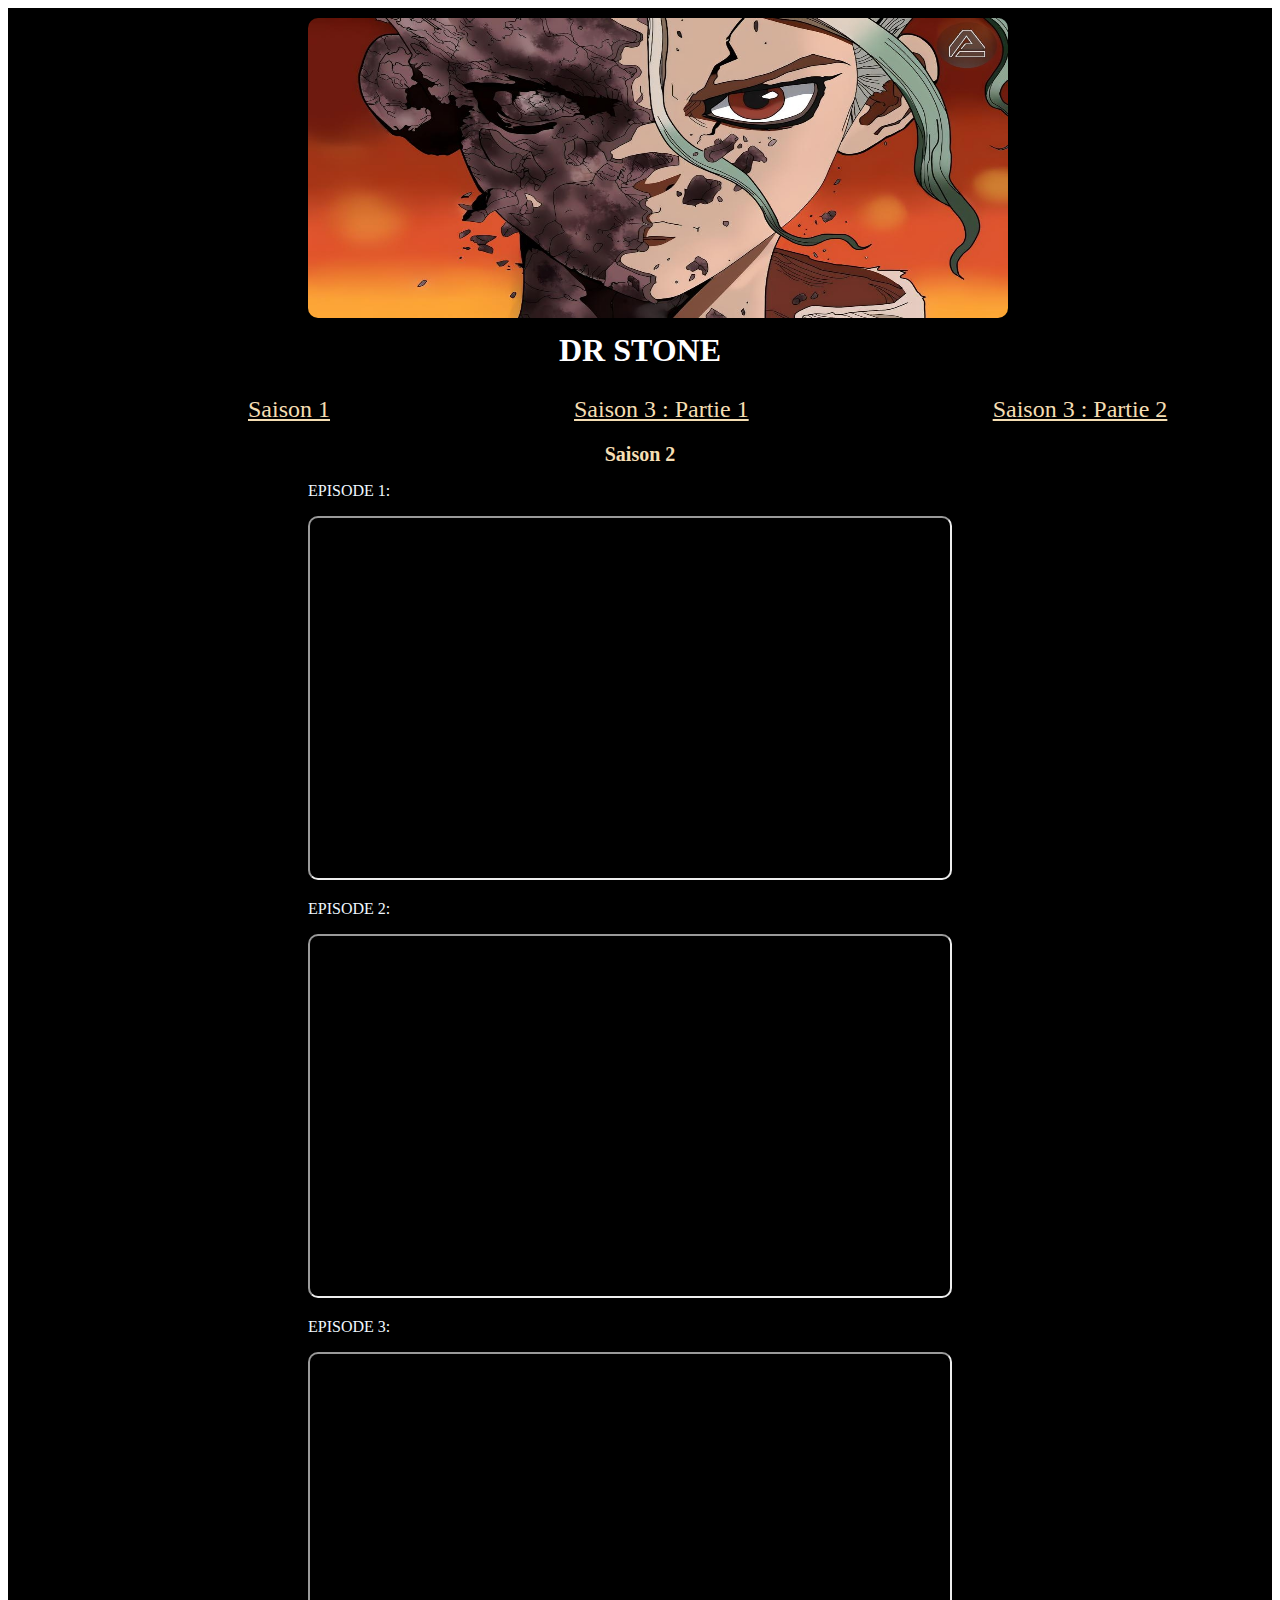
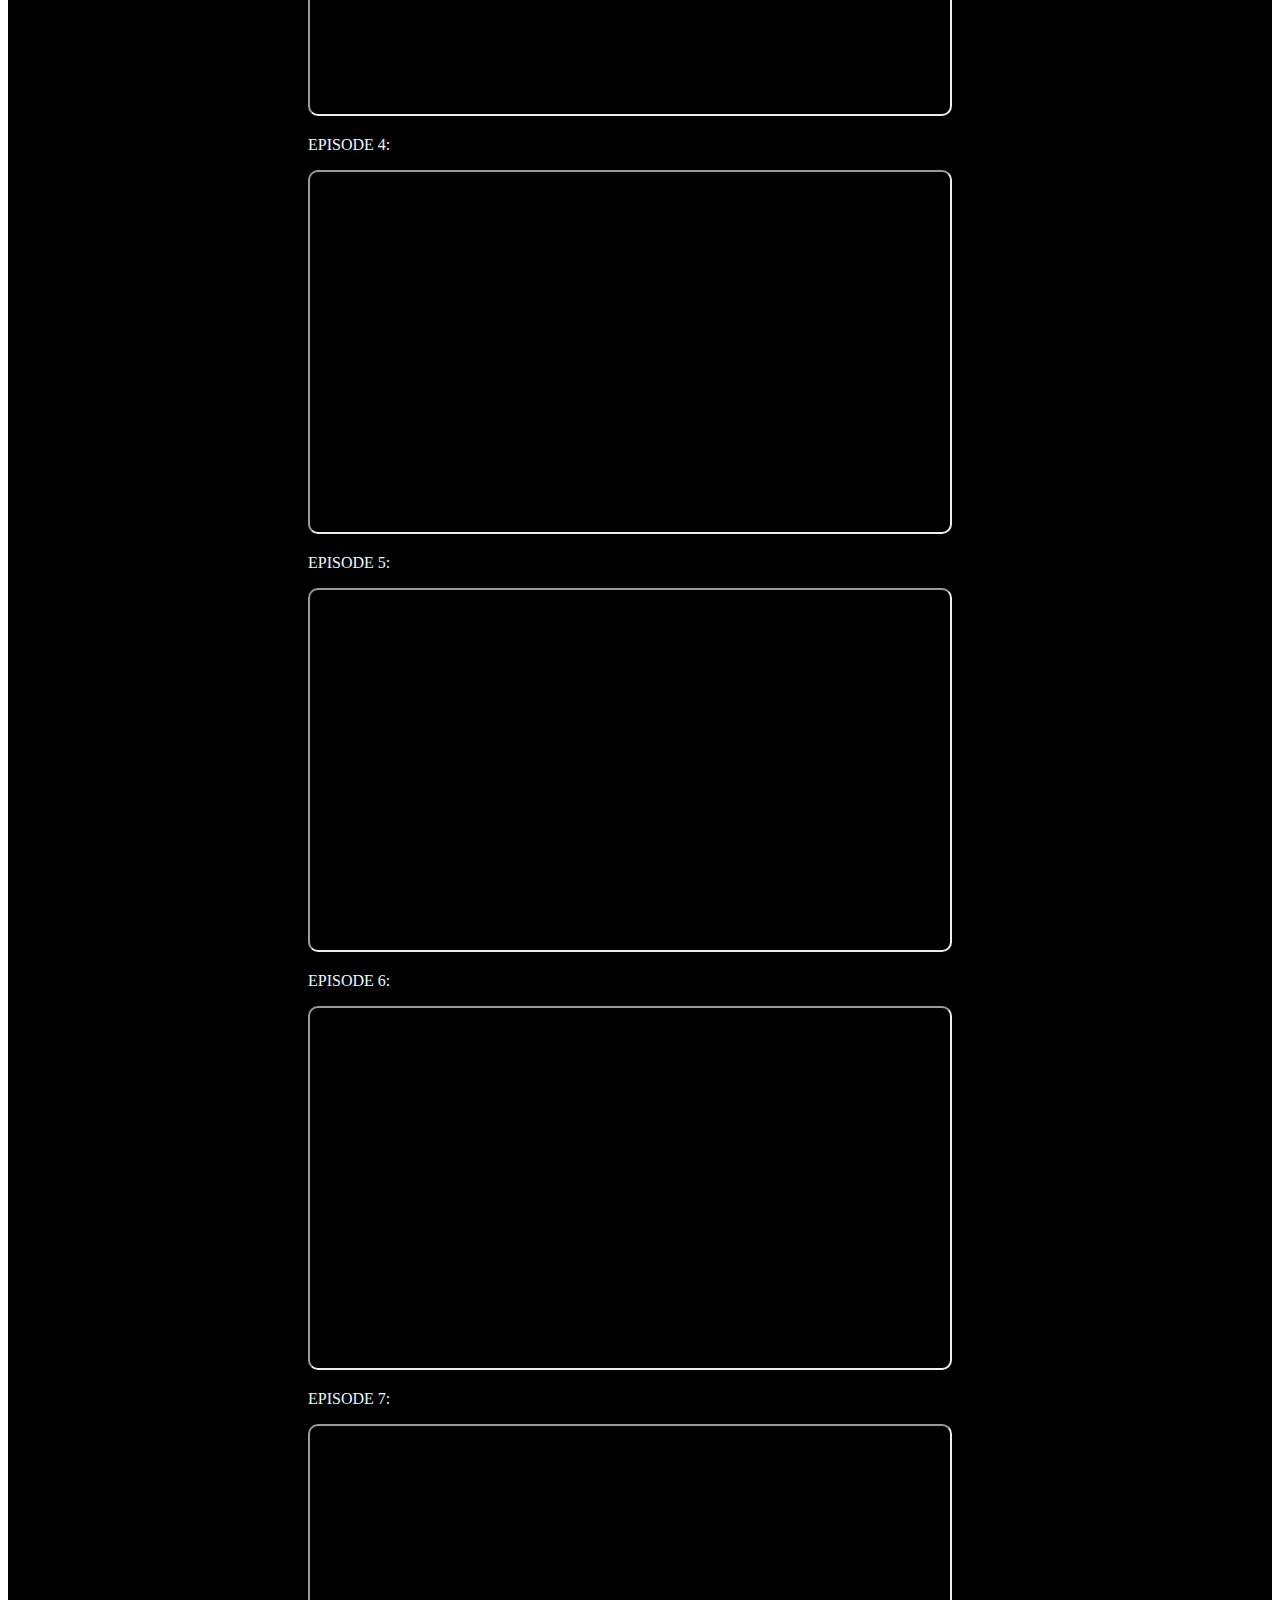
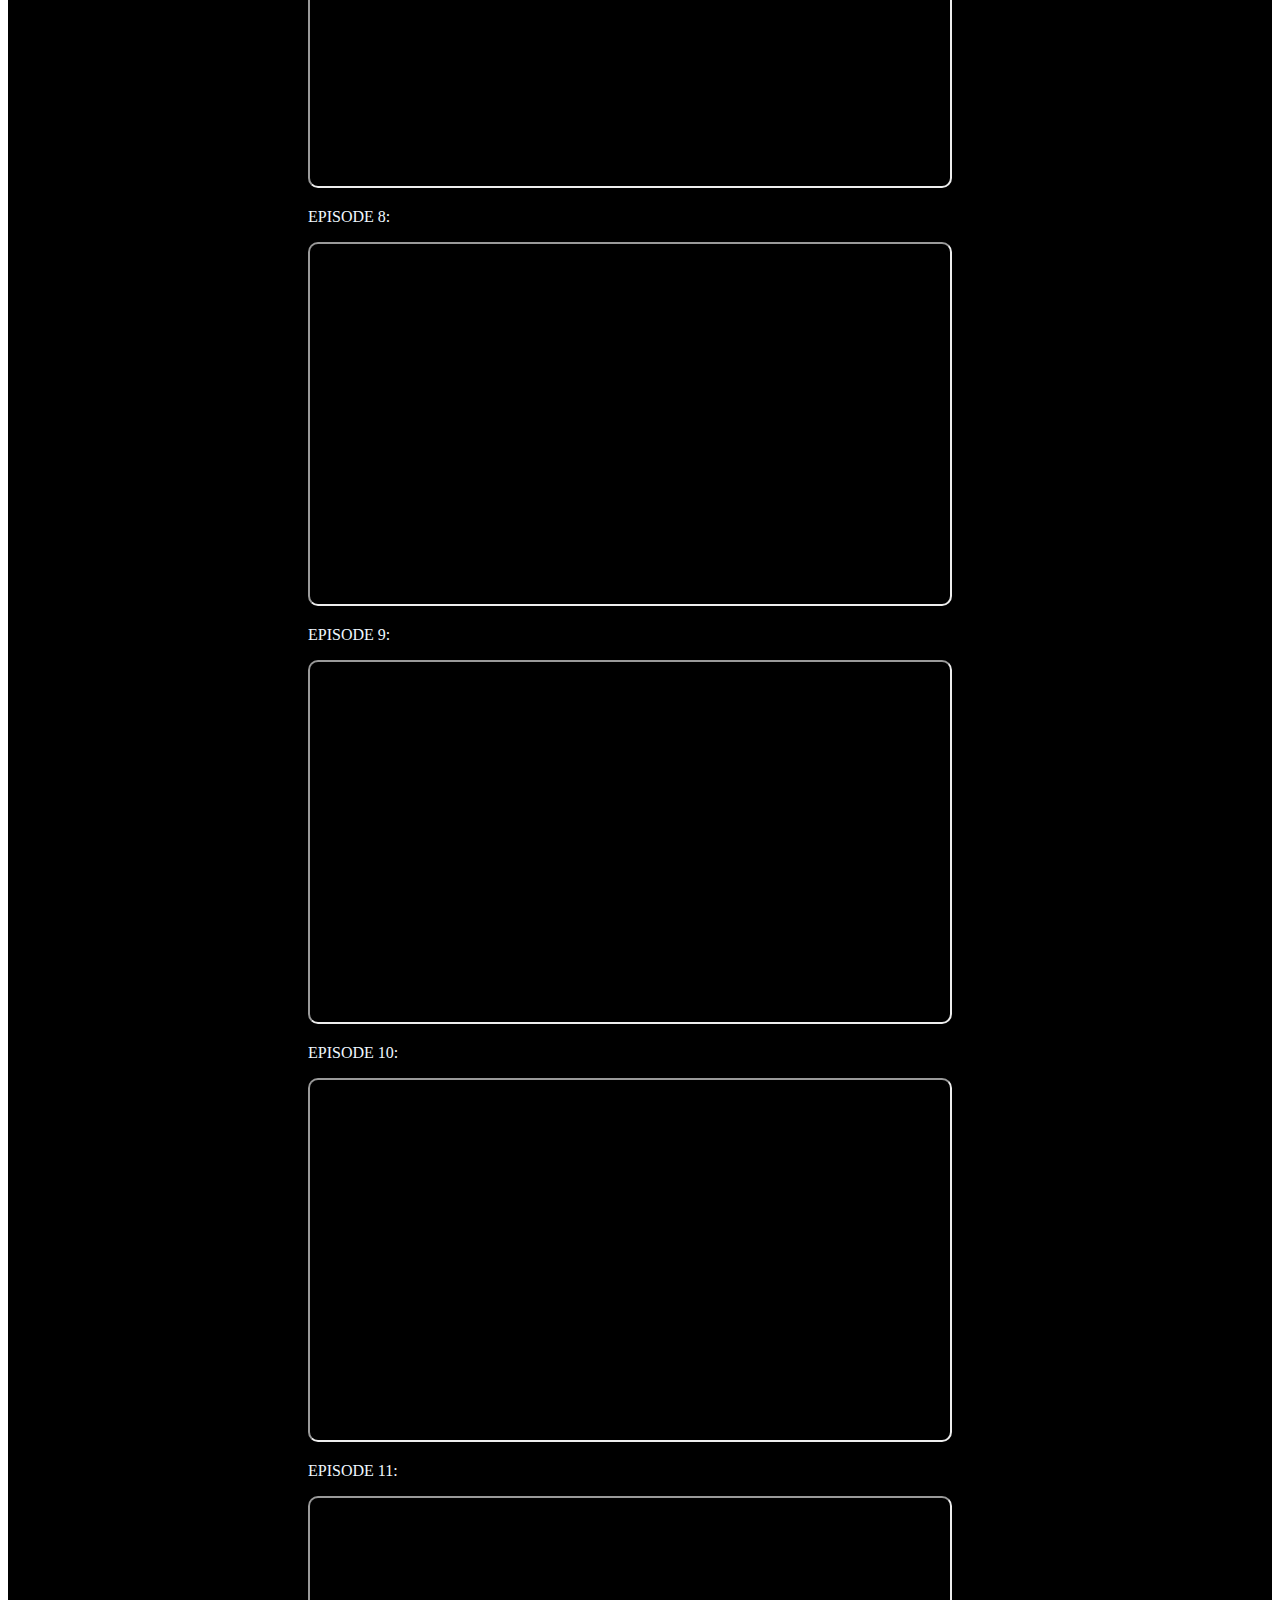
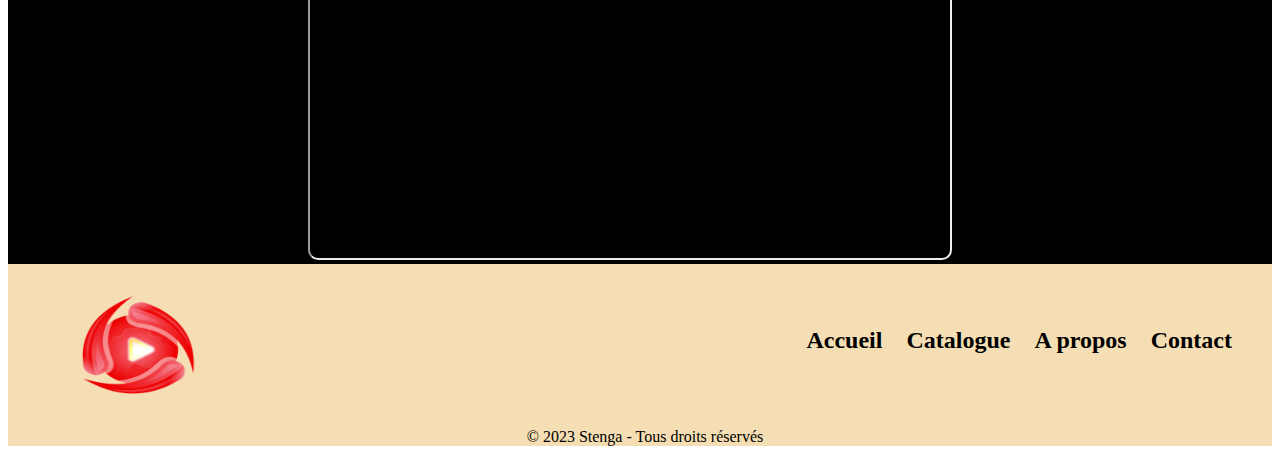
<file: stone2.html>
<!DOCTYPE html>
<html lang="en">
<head>
    <meta charset="UTF-8">
    <meta name="viewport" content="width=device-width, initial-scale=1.0">
    <title>Stenga - Dr Stone</title>
    <link rel="icon" href="logo.png" type="image/gif">
</head>
<body>
    <main>
        <img src="dr-stone.jpg">
        <h2>DR STONE</h2>
        <a href="stone1.html">Saison 1</a>
        <a href="stone31.html">Saison 3 : Partie 1</a>
        <a href="stone32.html">Saison 3 : Partie 2</a>
        <h1> Saison 2</h1>
        <p>EPISODE 1:</p>
        <iframe width=640 height=360 src=https://video.sibnet.ru/shell.php?videoid=4209566&share=1 allowfullscreen="true"></iframe>
        <p>EPISODE 2:</p>
        <iframe width=640 height=360 src=https://video.sibnet.ru/shell.php?videoid=4213942&share=1 allowfullscreen="true"></iframe>
        <p>EPISODE 3:</p>
        <iframe width=640 height=360 src=https://video.sibnet.ru/shell.php?videoid=4218500&share=1 allowfullscreen="true"></iframe>
        <p>EPISODE 4:</p>
        <iframe width=640 height=360 src=https://video.sibnet.ru/shell.php?videoid=4224956&share=1 allowfullscreen="true"></iframe>
        <p>EPISODE 5:</p>
        <iframe width=640 height=360 src=https://video.sibnet.ru/shell.php?videoid=4230906&share=1 allowfullscreen="true"></iframe>
        <p>EPISODE 6:</p>
        <iframe width=640 height=360 src=https://video.sibnet.ru/shell.php?videoid=4235766&share=1 allowfullscreen="true"></iframe>
        <p>EPISODE 7:</p>
        <iframe width=640 height=360 src=https://video.sibnet.ru/shell.php?videoid=4245457&share=1 allowfullscreen="true"></iframe>
        <p>EPISODE 8:</p>
        <iframe width=640 height=360 src=https://video.sibnet.ru/shell.php?videoid=4252327&share=1 allowfullscreen="true"></iframe>
        <p>EPISODE 9:</p>
        <iframe width=640 height=360 src=https://video.sibnet.ru/shell.php?videoid=4258897&share=1 allowfullscreen="true"></iframe>
        <p>EPISODE 10:</p>
        <iframe width=640 height=360 src=https://video.sibnet.ru/shell.php?videoid=4263782&share=1 allowfullscreen="true"></iframe>
        <p>EPISODE 11:</p>
        <iframe width=640 height=360 src=https://video.sibnet.ru/shell.php?videoid=4271154&share=1 allowfullscreen="true"></iframe>
    </main>
    <footer>
        <div class="footer-content">
            <div class="footer-logo">
                <img src="logo.png" alt="Logo de Stenga">
            </div>
            <div class="footer-links">
                <ul>
                    <li><a href="http://127.0.0.1:5500/index.html">Accueil</a></li>
                    <li><a href="http://127.0.0.1:5500/catalogue.html">Catalogue</a></li>
                    <li><a href="#">A propos</a></li>
                    <li><a href="#">Contact</a></li>
                </ul>
            </div>
        </div>
        <div class="footer-info">
            <p>&copy; 2023 Stenga - Tous droits réservés</p>
        </div>
    </footer>

    <style>
        main {
            background-color: black;
        }
        img {
            height: 300px;
            width: 700px;
            margin-left: 300px;
            border-radius: 10px;
            margin-top: 10px;
        }
        h1 {
            color: wheat;
            text-align: center;
            font-size: 1.25rem;
            margin-top: 20px;
        }

        a {
            color: wheat;
            margin-left: 240px;
            font-size: 1.5rem;
        }
        li a {
            margin-left: auto;
        }
        h2 {
            color: white;
            text-align: center;
            font-size: 2rem;
            margin-top: 10px;
        }
        p {
            color: aliceblue;
            margin-left: 300px;
            font-size: 1rem;
        }
        iframe {
            margin-left: 300px;
            border-radius: 10px;
        }
        /* Styles pour le footer */
        footer {
            background-color: wheat;
            color: black;
            padding: auto;
            margin-top: auto;
            text-align: center;
            clear: both;
        }

        .footer-content {
            display: flex;
            justify-content: space-between;
            align-items: center;
            padding: 20px;
        }

        .footer-logo img {
            width: 120px; /* Ajustez la largeur du logo selon vos besoins */
            height: 100px;
            margin-left: 50px;
        }

        .footer-links ul {
            list-style: none;
            padding: 0;
        }

        .footer-links ul li {
            display: inline;
            margin-right: 20px;
        }

        .footer-links a {
            text-decoration: none;
            color: black;
            font-weight: bold;
        }

        .footer-info p {
            margin-top: 10px;
            margin-left: 10px;
            color: black;
        }

        @media screen and (max-width: 600px) {
            img {
                width: 90%;
                height: 100%;
                margin-left: 20px; /* Centrer horizontalement */
            }
            h2, h1, p {
                margin-left: 20px ; /* Ajouter de l'espacement autour du texte */
            }
            a {
                display: inline; /* Aligner les liens sur la même ligne */
                margin: 0 10px; /* Ajouter de l'espacement horizontal entre les liens */
                font-size: 1.1em;
            }
            iframe {
                width: 90%; /* Remplir la largeur de l'écran */
                max-width: none; /* Supprimer la largeur maximale */
                height: auto;
                margin-left: 20px;
            }
            .footer-content {
                display: flex;
                flex-direction: column;
                align-items: center;
                text-align: center;
            }
            .footer-logo {
                margin-left: -195px;
                margin-bottom: 10px;
                width: 10px;
                height: auto;
            }
            .footer-links ul li {
                display: inline;
                margin-right: 10px;
            }
            
            .footer-links ul li {
                margin-bottom: 5px;
            }
            .footer-info p {
                margin-top: 10px;
            }
        }
    </style>
</body>
</html>
</file>
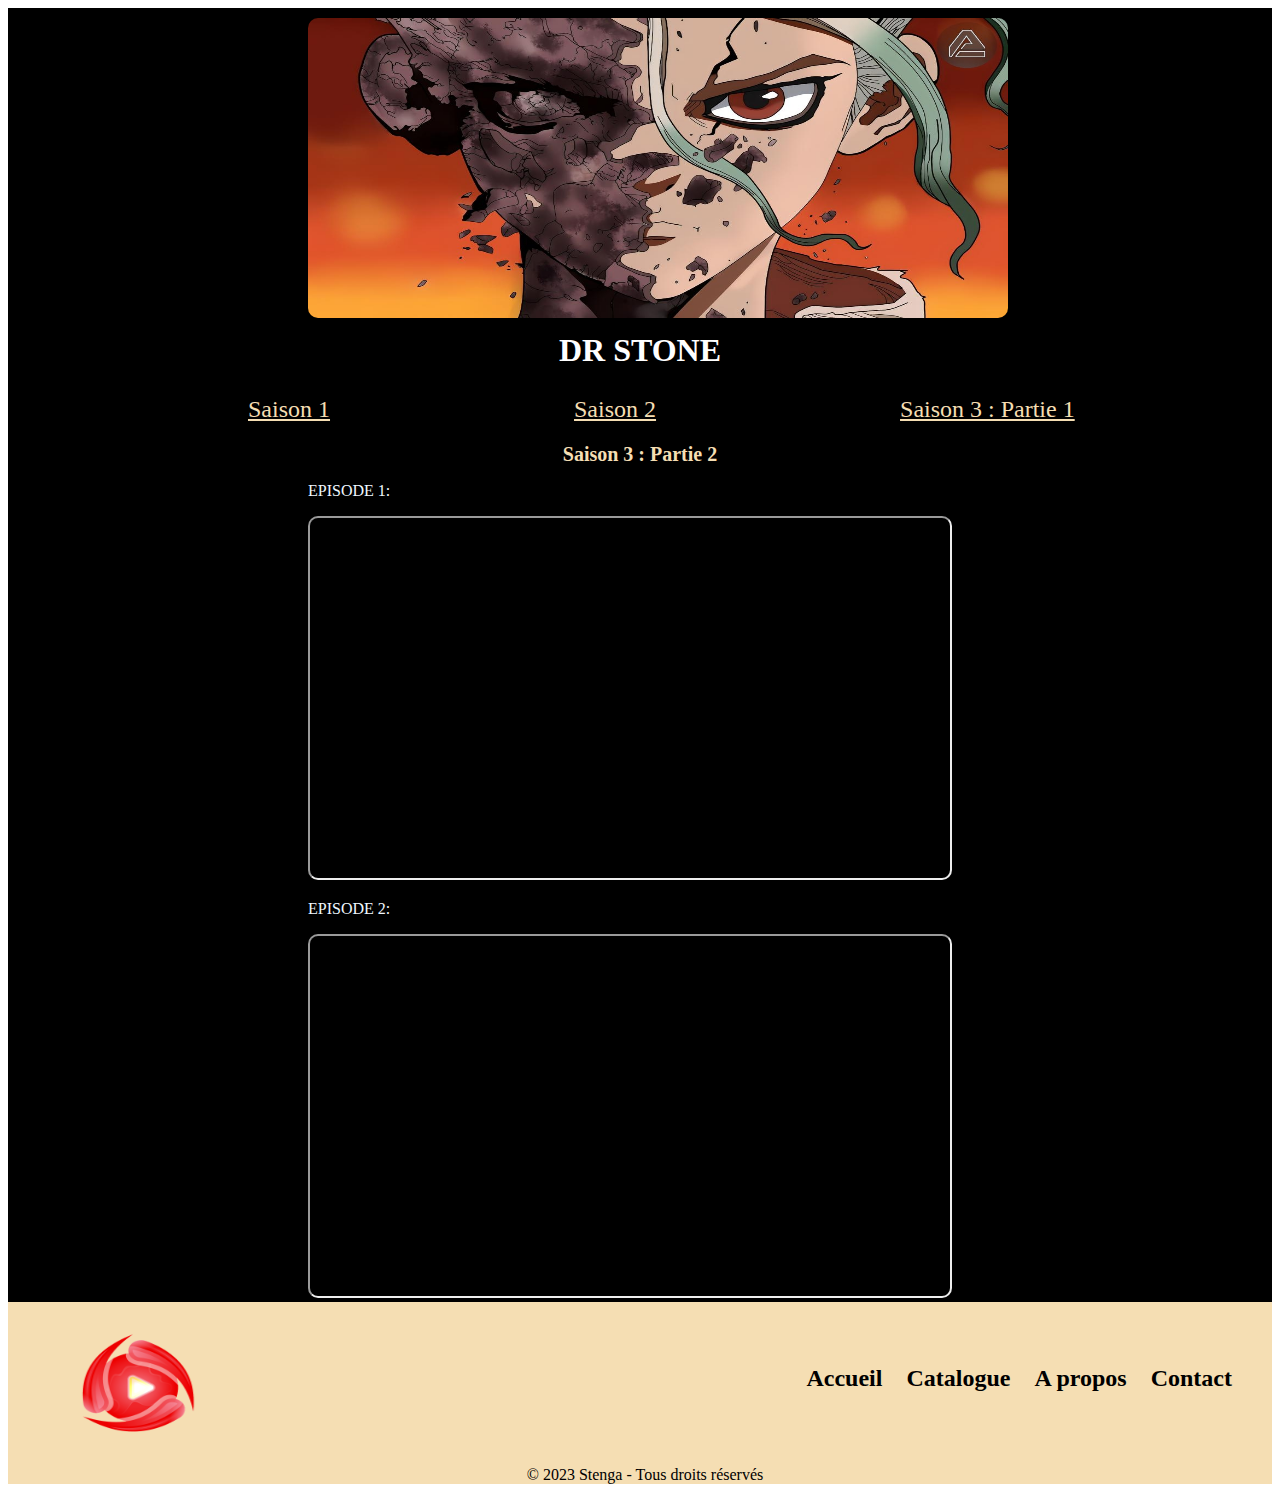
<file: stone32.html>
<!DOCTYPE html>
<html lang="en">
<head>
    <meta charset="UTF-8">
    <meta name="viewport" content="width=device-width, initial-scale=1.0">
    <title>Stenga - Dr Stone</title>
    <link rel="icon" href="logo.png" type="image/gif">
</head>
<body>
    <main>
        <img src="dr-stone.jpg">
        <h2>DR STONE</h2>
        <a href="stone1.html">Saison 1</a>
        <a href="stone2.html">Saison 2</a>
        <a href="stone31.html">Saison 3 : Partie 1</a>
        <h1> Saison 3 : Partie 2 </h1>
        <p>EPISODE 1:</p>
        <iframe width=640 height=360 src=https://video.sibnet.ru/shell.php?videoid=5277539&share=1 allowfullscreen="true"></iframe>
        <p>EPISODE 2:</p>
        <iframe width=640 height=360 src=https://video.sibnet.ru/shell.php?videoid=5287896&share=1 allowfullscreen="true"></iframe>
    </main>
    <footer>
        <div class="footer-content">
            <div class="footer-logo">
                <img src="logo.png" alt="Logo de Stenga">
            </div>
            <div class="footer-links">
                <ul>
                    <li><a href="http://127.0.0.1:5500/index.html">Accueil</a></li>
                    <li><a href="http://127.0.0.1:5500/catalogue.html">Catalogue</a></li>
                    <li><a href="#">A propos</a></li>
                    <li><a href="#">Contact</a></li>
                </ul>
            </div>
        </div>
        <div class="footer-info">
            <p>&copy; 2023 Stenga - Tous droits réservés</p>
        </div>
    </footer>

    <style>
        main {
            background-color: black;
        }
        img {
            height: 300px;
            width: 700px;
            margin-left: 300px;
            border-radius: 10px;
            margin-top: 10px;
        }
        h1 {
            color: wheat;
            text-align: center;
            font-size: 1.25rem;
            margin-top: 20px;
        }

        a {
            color: wheat;
            margin-left: 240px;
            font-size: 1.5rem;
        }
        li a {
            margin-left: auto;
        }
        h2 {
            color: white;
            text-align: center;
            font-size: 2rem;
            margin-top: 10px;
        }
        p {
            color: aliceblue;
            margin-left: 300px;
            font-size: 1rem;
        }
        iframe {
            margin-left: 300px;
            border-radius: 10px;
        }
        /* Styles pour le footer */
        footer {
            background-color: wheat;
            color: black;
            padding: auto;
            margin-top: auto;
            text-align: center;
            clear: both;
        }

        .footer-content {
            display: flex;
            justify-content: space-between;
            align-items: center;
            padding: 20px;
        }

        .footer-logo img {
            width: 120px; /* Ajustez la largeur du logo selon vos besoins */
            height: 100px;
            margin-left: 50px;
        }

        .footer-links ul {
            list-style: none;
            padding: 0;
        }

        .footer-links ul li {
            display: inline;
            margin-right: 20px;
        }

        .footer-links a {
            text-decoration: none;
            color: black;
            font-weight: bold;
        }

        .footer-info p {
            margin-top: 10px;
            margin-left: 10px;
            color: black;
        }

        @media screen and (max-width: 600px) {
            img {
                width: 90%;
                height: 100%;
                margin-left: 20px; /* Centrer horizontalement */
            }
            h2, h1, p {
                margin-left: 20px ; /* Ajouter de l'espacement autour du texte */
            }
            a {
                display: inline; /* Aligner les liens sur la même ligne */
                margin: 0 10px; /* Ajouter de l'espacement horizontal entre les liens */
                font-size: 1.1em;
            }
            iframe {
                width: 90%; /* Remplir la largeur de l'écran */
                max-width: none; /* Supprimer la largeur maximale */
                height: auto;
                margin-left: 20px;
            }
            .footer-content {
                display: flex;
                flex-direction: column;
                align-items: center;
                text-align: center;
            }
            .footer-logo {
                margin-left: -195px;
                margin-bottom: 10px;
                width: 10px;
                height: auto;
            }
            .footer-links ul li {
                display: inline;
                margin-right: 10px;
            }
            
            .footer-links ul li {
                margin-bottom: 5px;
            }
            .footer-info p {
                margin-top: 10px;
            }
        }
    </style>
</body>
</html>
</file>
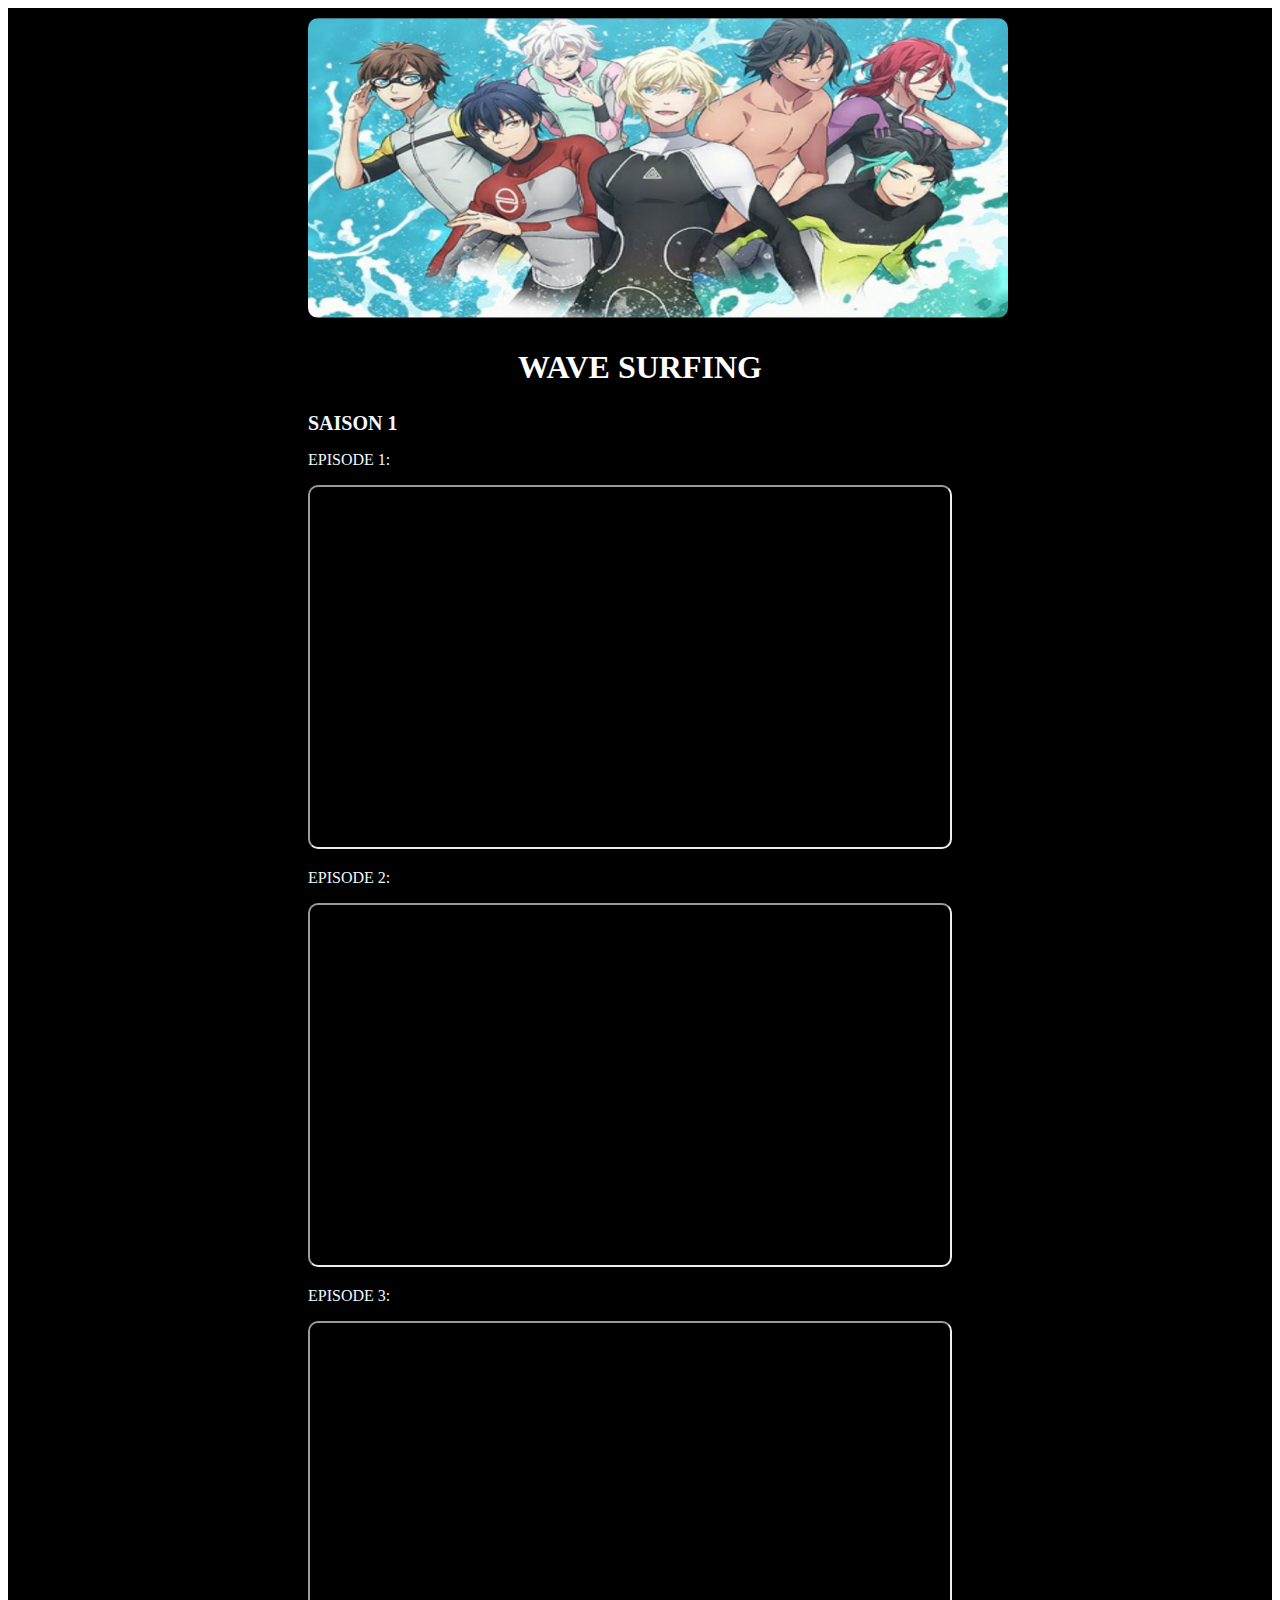
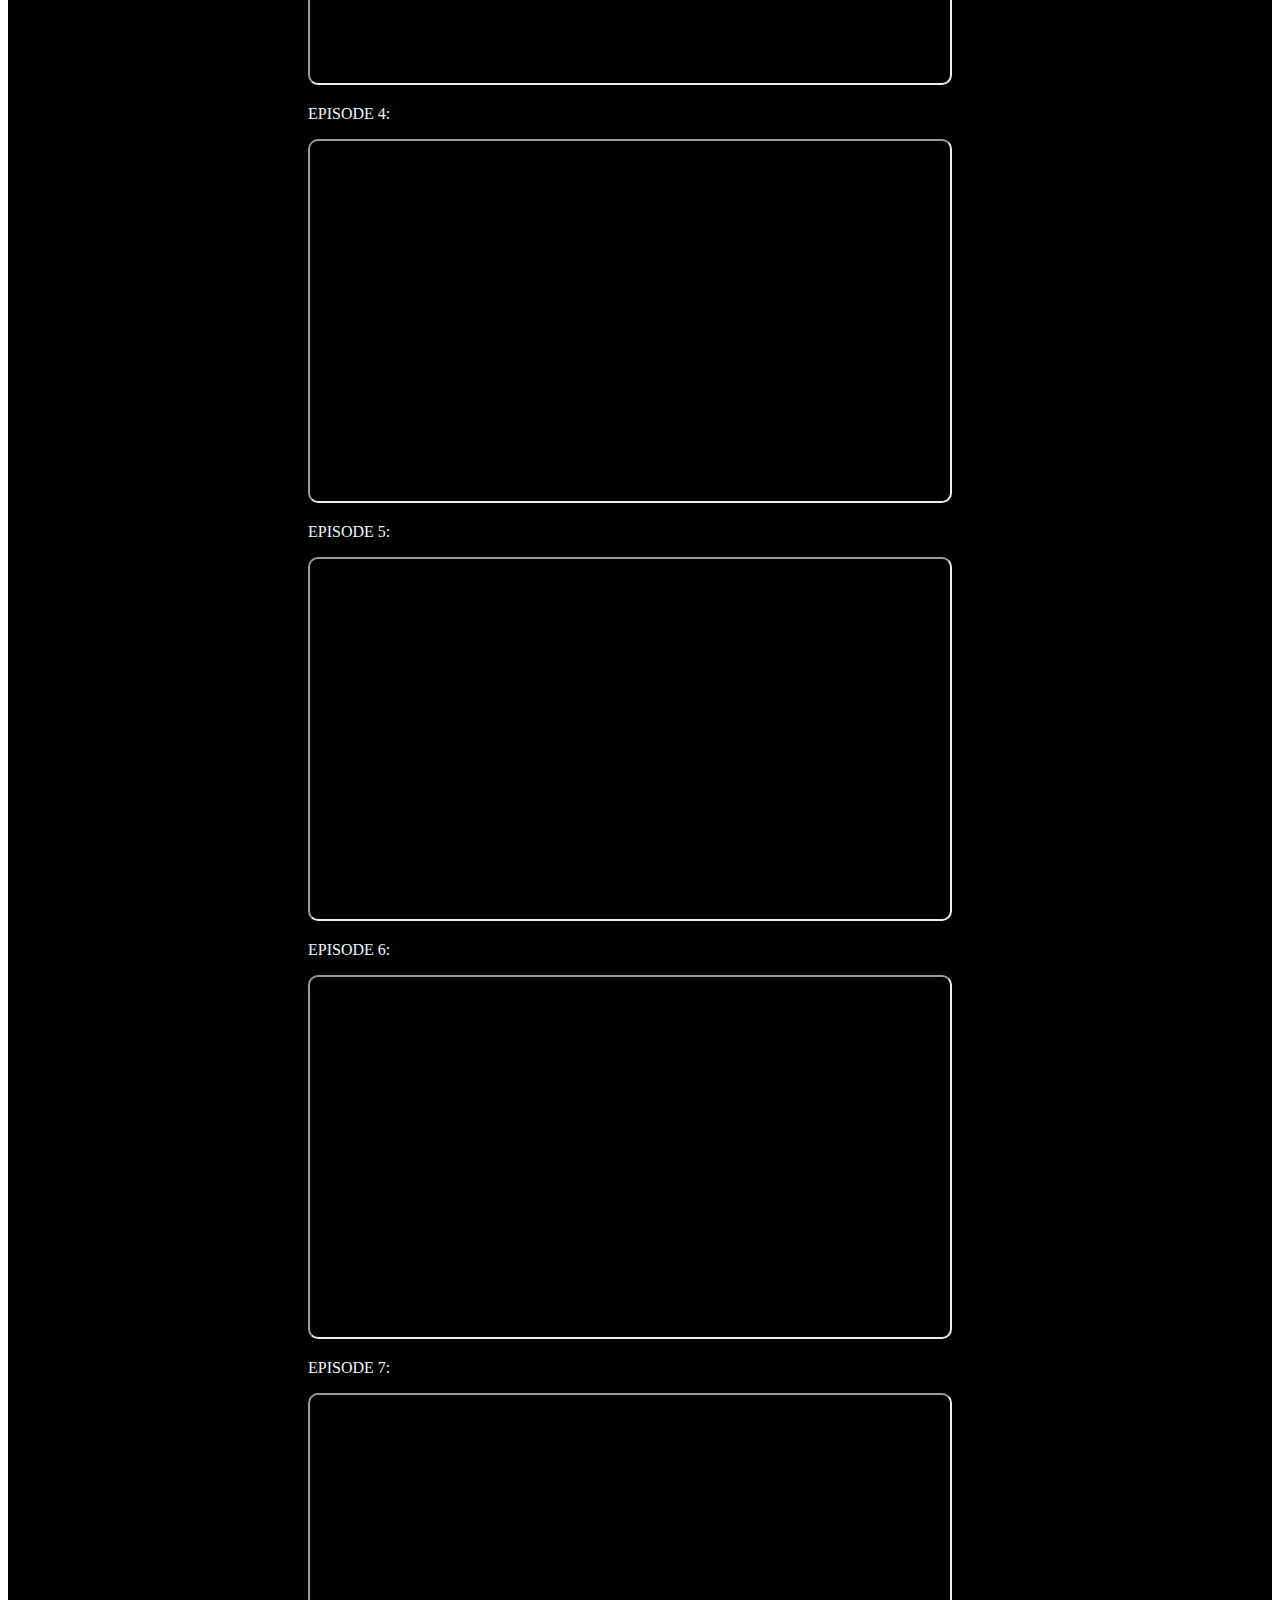
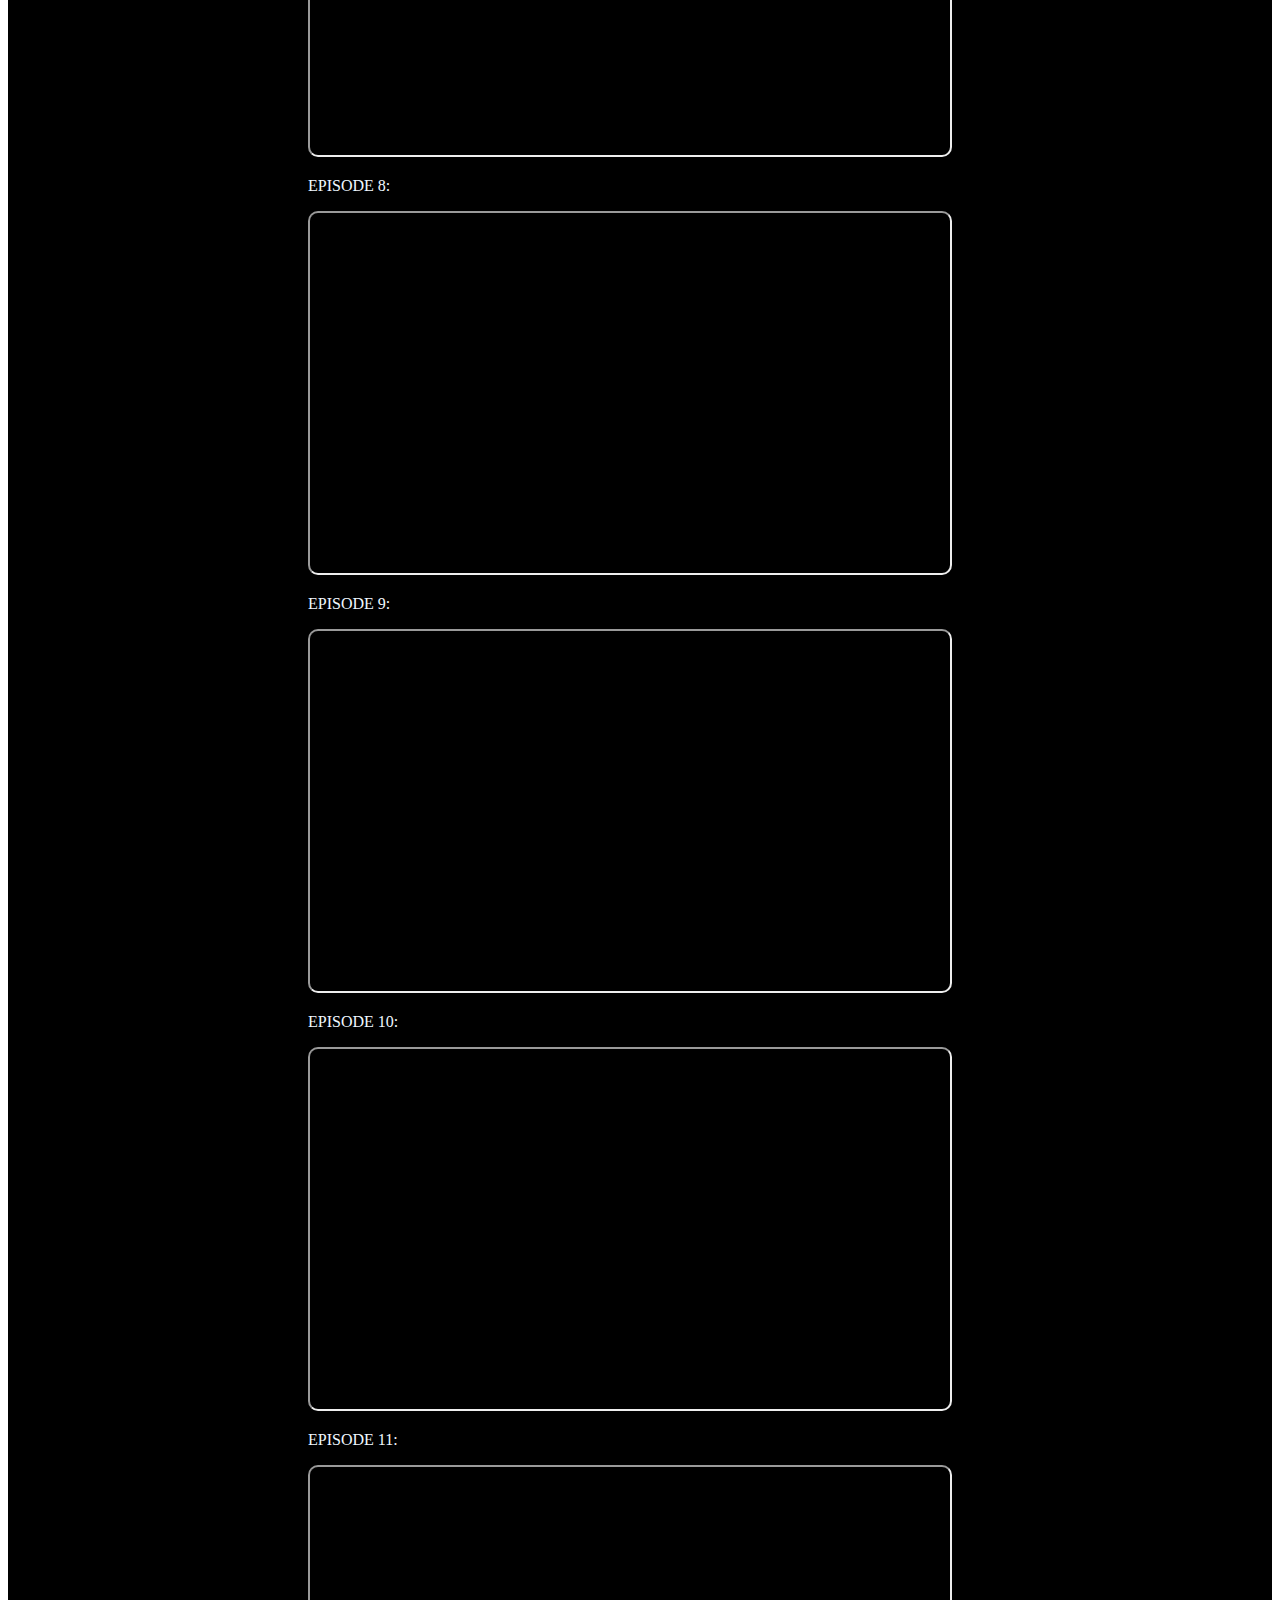
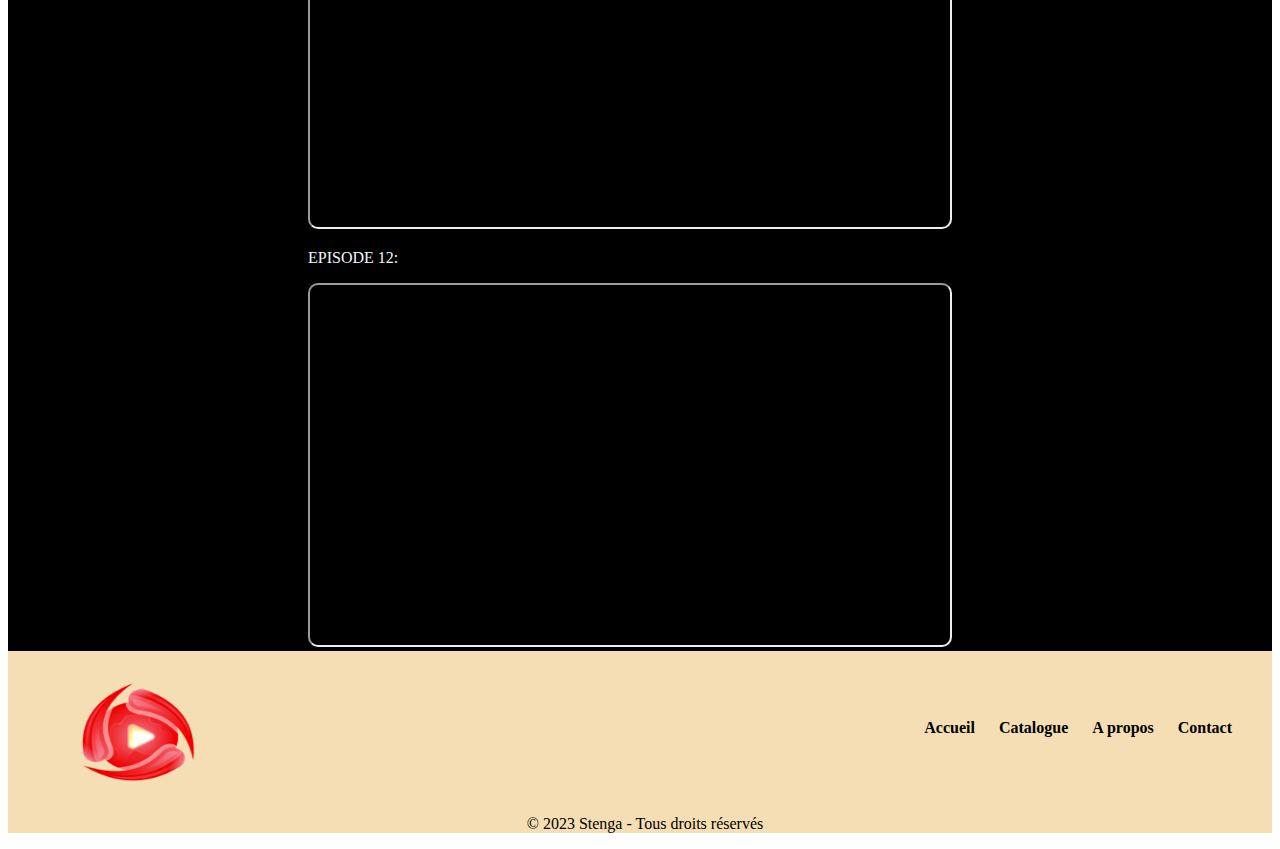
<file: wave-surfing.html>
<!DOCTYPE html>
<html lang="en">
<head>
    <meta charset="UTF-8">
    <meta name="viewport" content="width=device-width, initial-scale=1.0">
    <title>Stenga - Wave Surfing</title>
    <link rel="icon" href="logo.png" type="image/gif">
</head>
<body>
    <main>
        <img src="wave-surfing.jpg">
        <h2>WAVE SURFING</h2>
        <h1>SAISON 1</h1>
        <p>EPISODE 1:</p>
        <iframe width=640 height=360 src=https://video.sibnet.ru/shell.php?videoid=4212136&share=1 allowfullscreen="true"></iframe>
        <p>EPISODE 2:</p>
        <iframe width=640 height=360 src=https://video.sibnet.ru/shell.php?videoid=4212138&share=1 allowfullscreen="true"></iframe>
        <p>EPISODE 3:</p>
        <iframe width=640 height=360 src=https://video.sibnet.ru/shell.php?videoid=4216401&share=1 allowfullscreen="true"></iframe>
        <p>EPISODE 4:</p>
        <iframe width=640 height=360 src=https://video.sibnet.ru/shell.php?videoid=4223427&share=1 allowfullscreen="true"></iframe>
        <p>EPISODE 5:</p>
        <iframe width=640 height=360 src=https://video.sibnet.ru/shell.php?videoid=4228529&share=1 allowfullscreen="true"></iframe>
        <p>EPISODE 6:</p>
        <iframe width=640 height=360 src=https://video.sibnet.ru/shell.php?videoid=4233510&share=1 allowfullscreen="true"></iframe>
        <p>EPISODE 7:</p>
        <iframe width=640 height=360 src=https://video.sibnet.ru/shell.php?videoid=4242700&share=1 allowfullscreen="true"></iframe>
        <p>EPISODE 8:</p>
        <iframe width=640 height=360 src=https://video.sibnet.ru/shell.php?videoid=4249559&share=1 allowfullscreen="true"></iframe>
        <p>EPISODE 9:</p>
        <iframe width=640 height=360 src=https://video.sibnet.ru/shell.php?videoid=4256674&share=1 allowfullscreen="true"></iframe>
        <p>EPISODE 10:</p>
        <iframe width=640 height=360 src=https://video.sibnet.ru/shell.php?videoid=4261946&share=1 allowfullscreen="true"></iframe>
        <p>EPISODE 11:</p>
        <iframe width=640 height=360 src=https://video.sibnet.ru/shell.php?videoid=4267213&share=1 allowfullscreen="true"></iframe>
        <p>EPISODE 12:</p>
        <iframe width=640 height=360 src=https://video.sibnet.ru/shell.php?videoid=4281377&share=1 allowfullscreen="true"></iframe>
    </main>
    <footer>
        <div class="footer-content">
            <div class="footer-logo">
                <img src="logo.png" alt="Logo de Stenga">
            </div>
            <div class="footer-links">
                <ul>
                    <li><a href="http://127.0.0.1:5500/index.html">Accueil</a></li>
                    <li><a href="http://127.0.0.1:5500/catalogue.html">Catalogue</a></li>
                    <li><a href="#">A propos</a></li>
                    <li><a href="#">Contact</a></li>
                </ul>
            </div>
        </div>
        <div class="footer-info">
            <p>&copy; 2023 Stenga - Tous droits réservés</p>
        </div>
    </footer>

    <style>
        main {
            background-color: black;
        }
        img {
            height: 300px;
            width: 700px;
            margin-left: 300px;
            border-radius: 10px;
            margin-top: 10px;
        }
        h1 {
            color: aliceblue;
            margin-left: 300px;
            font-size: 1.25rem;
        }
        h2 {
            color: white;
            text-align: center;
            font-size: 2rem;
        }
        p {
            color: aliceblue;
            margin-left: 300px;
            font-size: 1rem;
        }
        iframe {
            margin-left: 300px;
            border-radius: 10px;
        }
                /* Styles pour le footer */
                footer {
            background-color: wheat;
            color: black;
            padding: auto;
            margin-top: auto;
            text-align: center;
            clear: both;
        }

        .footer-content {
            display: flex;
            justify-content: space-between;
            align-items: center;
            padding: 20px;
        }

        .footer-logo img {
            width: 120px; /* Ajustez la largeur du logo selon vos besoins */
            height: 100px;
            margin-left: 50px;
        }

        .footer-links ul {
            list-style: none;
            padding: 0;
        }

        .footer-links ul li {
            display: inline;
            margin-right: 20px;
        }

        .footer-links a {
            text-decoration: none;
            color: black;
            font-weight: bold;
        }

        .footer-info p {
            margin-top: 10px;
            margin-left: 10px;
            color: black;
        }

        @media screen and (max-width: 600px) {
            img {
                width: 80%;
                height: 100%;
                margin-left: 45px; /* Centrer horizontalement */
            }
            h2, h1, p {
                margin-left: 20px ; /* Ajouter de l'espacement autour du texte */
            }
            iframe {
                width: 90%; /* Remplir la largeur de l'écran */
                max-width: none; /* Supprimer la largeur maximale */
                height: auto;
                margin-left: 20px;
            }
            .footer-content {
                display: flex;
                flex-direction: column;
                align-items: center;
                text-align: center;
            }
            .footer-logo {
                margin-left: -195px;
                margin-bottom: 10px;
                width: 10px;
                height: auto;
            }
            .footer-links ul li {
                display: inline;
                margin-right: 10px;
            }
            
            .footer-links ul li {
                margin-bottom: 5px;
            }
            .footer-info p {
                margin-top: 10px;
            }
        }
    </style>
</body>
</html>
</file>
<file: style.css>
body {
    font-family: Arial, sans-serif;
    margin: 0;
    padding: 0;
}

header {
    background-color: black;
    padding: auto;
    margin-top: auto;
}

header h1 {
    text-align: center;
    color: white;
    padding: auto;
    margin-top: auto;
}

nav ul {
    background-color: black;
    height: 50px;
    padding: auto;
    text-align: center;
    margin-top: auto;
}

nav img {
    width: 50px;
    height: 50px;
    margin-left: 620px;
    border-radius: 10px black;
}

nav p {
    color: white;
    display: inline;
    margin-right: 900px;
    text-align: center;
}

#search {
    border-radius: 50px;
    border: 1px solid black;
    padding: 5px;
    margin-top: 10px;
}

#button {
    background-color: white;
    border: 0px solid black;
    height: 30px;
    border-radius: 10px;
    cursor: pointer;
}
nav li {
    margin-right: 20px;
}

nav a {
    color: white;
    margin-top: 5px;
    padding: 5px;
}

main {
    padding: 20px;
    margin-top: auto;
}

main h2 {
    margin-left: 50px;
    margin: 35px;
    text-align: center;
}

img {
    width: 200px;
    height: 130px;
    border-radius: 10px;
    margin-left: 540px;
}

.description{
    background-color: black;
    color: white;
    padding: 20px;
    text-align: center;
}

.side-section {
    background-color: black;
    color: white;
    padding: 20px;
    width: 50%;
    float: left;
    box-sizing: border-box;
}

.side-section h3 {
    font-size: 1.5rem;
}

.left {
    clear: left;
}

.right {
    float: right;
    clear: right;
}

/* Styles pour le footer */
footer {
    background-color: wheat;
    color: black;
    padding: auto;
    margin-top: auto;
    margin-left: 20px;
    margin-right: 20px;
    text-align: center;
    clear: both;
}

.footer-content {
    display: flex;
    justify-content: space-between;
    align-items: center;
    padding: 20px;
}

.footer-logo img {
    width: 120px; /* Ajustez la largeur du logo selon vos besoins */
    margin-left: 50px;
}

.footer-links ul {
    list-style: none;
    padding: 0;
}

.footer-links ul li {
    display: inline;
    margin-right: 20px;
}

.footer-links a {
    text-decoration: none;
    color: black;
    font-weight: bold;
}

.footer-info p {
    margin-top: 10px;
}

@media only screen and (max-width: 600px) {
    /* Styles pour les appareils mobiles */
    header h1 {
        font-size: 1.5em; /* Exemple : réduire la taille de la police pour les mobiles */
    }

    nav img {
        width: 30px; /* Exemple : réduire la taille des images pour les mobiles */
        height: 30px;
    }

    nav p {
        margin-right: 10px; /* Exemple : ajuster la marge pour les mobiles */
    }

    .side-section p {
        display: none;
    }

    .contenu-iframe {
        width: 100%;
        height: auto;
    }

    nav img {
        width: 50px;
        height: 50px;
        margin-left: 190px;
        border-radius: 10px black;
    }

    .footer-content {
        display: flex;
        flex-direction: column;
        align-items: center;
        text-align: center;
    }
    .footer-logo {
        margin-left: -195px;
        margin-bottom: 10px;
        width: 10px;
        height: auto;
    }
    .footer-links ul li {
        display: inline;
        margin-right: 10px;
    }
    
    .footer-links ul li {
        margin-bottom: 5px;
    }
    .footer-info p {
        margin-top: 10px;
    }
}
</file>
